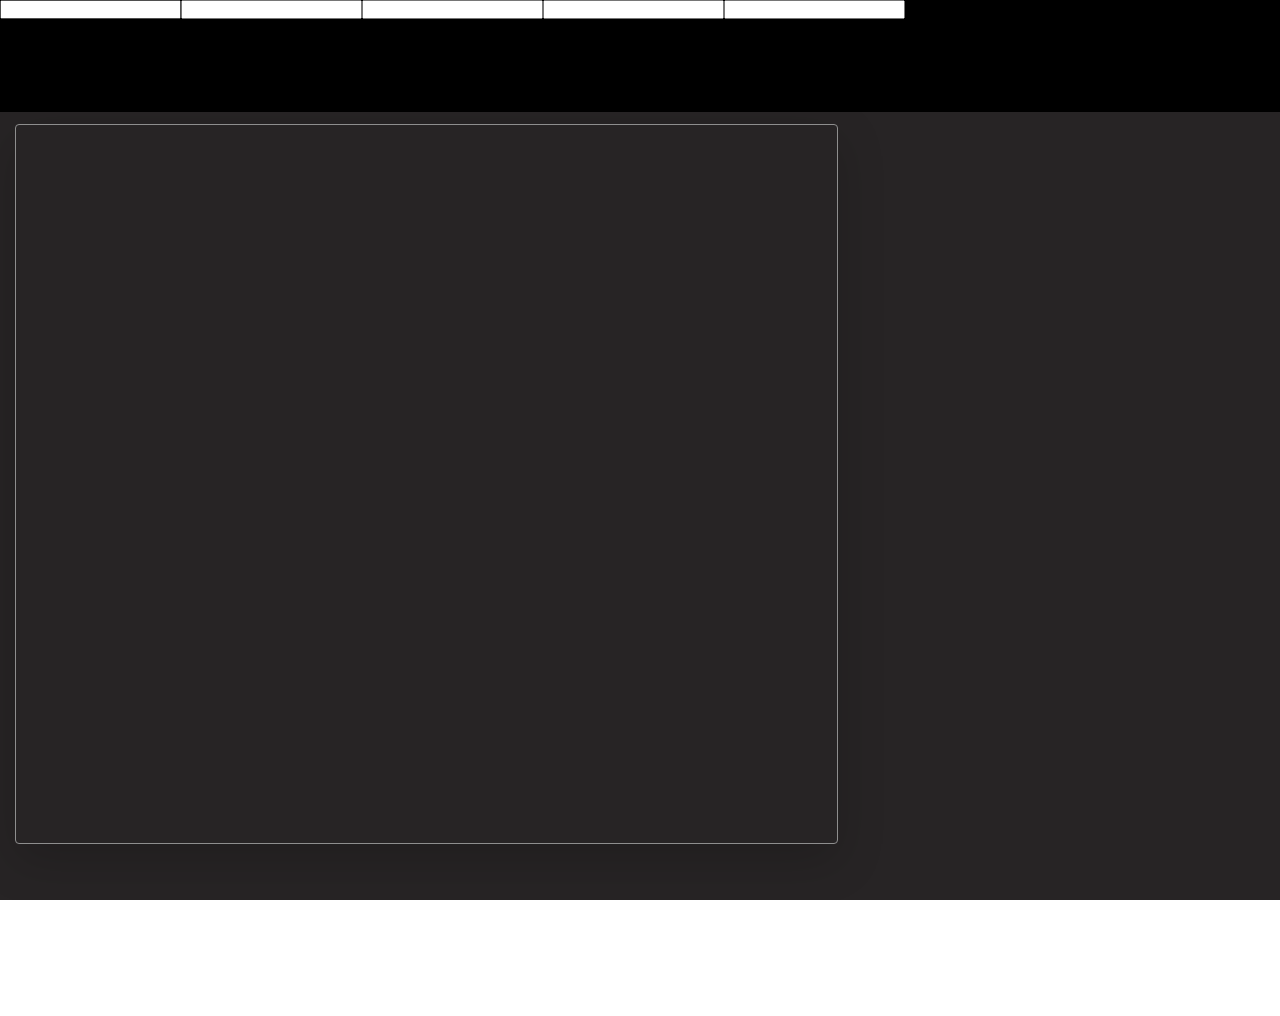
<file: index.html>
<!DOCTYPE html>
<html>
<head>
    <meta charset="utf-8">
    <link rel="apple-touch-icon" sizes="180x180" href="/apple-touch-icon.png">
    <link rel="icon" type="image/png" sizes="32x32" href="/favicon-32x32.png">
    <link rel="icon" type="image/png" sizes="16x16" href="/favicon-16x16.png">
    <link rel="manifest" href="/site.webmanifest">
    <title>3D Geological Model Viewer</title>

    <style type="text/css" media="screen">

        body,
        html {
            width: 100%;
            height: 100%;
            overflow: hidden;
        }

        * {
            padding: 0;
            margin: 0;
        }

        iframe {
            width: 100%;
            height: 100%;
            overflow: hidden;
            border: none;
        }

        top-button input {
            width: 100px;
            height: 100px;
            float: left;
        }

        top-button img {
            width: 100px;
            height: 100px;
        }

        .scrolling-wrapper {
            overflow-x: scroll;
            overflow-y: hidden;
            white-space: nowrap;
            background: black;

            .card {
                display: inline-block;
            }
        }

        .scrolling-wrapper-flexbox {
            display: flex;
            flex-wrap: nowrap;
            overflow-x: auto;
            
            .card {
                flex: 0 0 auto;
                margin-right: 3px;
            }
        }

        .card {
            border: 2px;
            width: 200px;
            height: 112px;
            background: black;
        }

        .scrolling-wrapper, .scrolling-wrapper-flexbox {
            height: 112px;
            /* margin-bottom: 20px; */
            width: 100%;
            -webkit-overflow-scrolling: touch;
            &::-webkit-scrollbar {
                display: none;
            }
        }

    </style>
</head>
<body>
    <!-- A div to contain dynamically added model screenshots that load in the lower iframe when clicked -->
    <div class="scrolling-wrapper" id="navDiv"></div>

    <script>
        var navDiv = document.getElementById("navDiv");
        var upperul = document.createElement("ul");
        upperul.id="topUl";
        var li = document.createElement("li");

        // A list of Sketchfab UIDs of models to be placed in the upper screenshot row
        var uidlist=get_uids("./uid_list.json");        
       
        upperul.appendChild(li);
        navDiv.appendChild(upperul);

        function createButton(uid) {
            var thumbnail_url;
            var btn=document.createElement("input");

            fetch('https://sketchfab.com/oembed?url=https://sketchfab.com/models/' + uid, {cache: "no-store"})
            .then(response => response.json())
            .then(data => {
                // If this UID provides a response, parse it to add the control tile and pass the UID to the viewer HTML
                if (data.html) {
                    // document.getElementById('btn1').style="background: url( " + data.thumbnail_url + " )";
                    thumbnail_url = data.thumbnail_url
                    btn.type = "button";
                    // btn.className = "top-button"
                    btn.id = uid;
                    btn.title = data.title + ' by ' + data.author_name;
                    btn.style.width = "200px";
                    btn.style.height = "112px";
                    btn.style.background = "url(" + thumbnail_url + ")";
                    btn.style.backgroundSize = "200px auto";
                    btn.onclick = function() {
                        var start = new Date().getTime();
                        document.getElementById('iframeid').src = 'viewer.html?uid=' + uid;
                    }
                    return btn;
                } else {
                    return null;
                }
            })
            .catch(error => console.error('Error:', error));
            return btn;
        }

        async function get_uids(path) {

          fetch(path, {cache: "no-store"})
            .then(response => response.json())
            .then(data => {
              if (data) {
                console.log(data.uids);
                for (var this_uid in data.uids) {
                  var newbutton=createButton(data.uids[this_uid])
                  if (newbutton != null) {
                      li.appendChild(newbutton);
                  }
                }
              }
            });
        }

    </script>
    <iframe id="iframeid" src="viewer.html?uid=f10ae804adb34facb562cacc728f8192" width=100% height=100% scrolling="no" frameborder="0" style="border:0"></iframe>
</body>
</html>
</file>
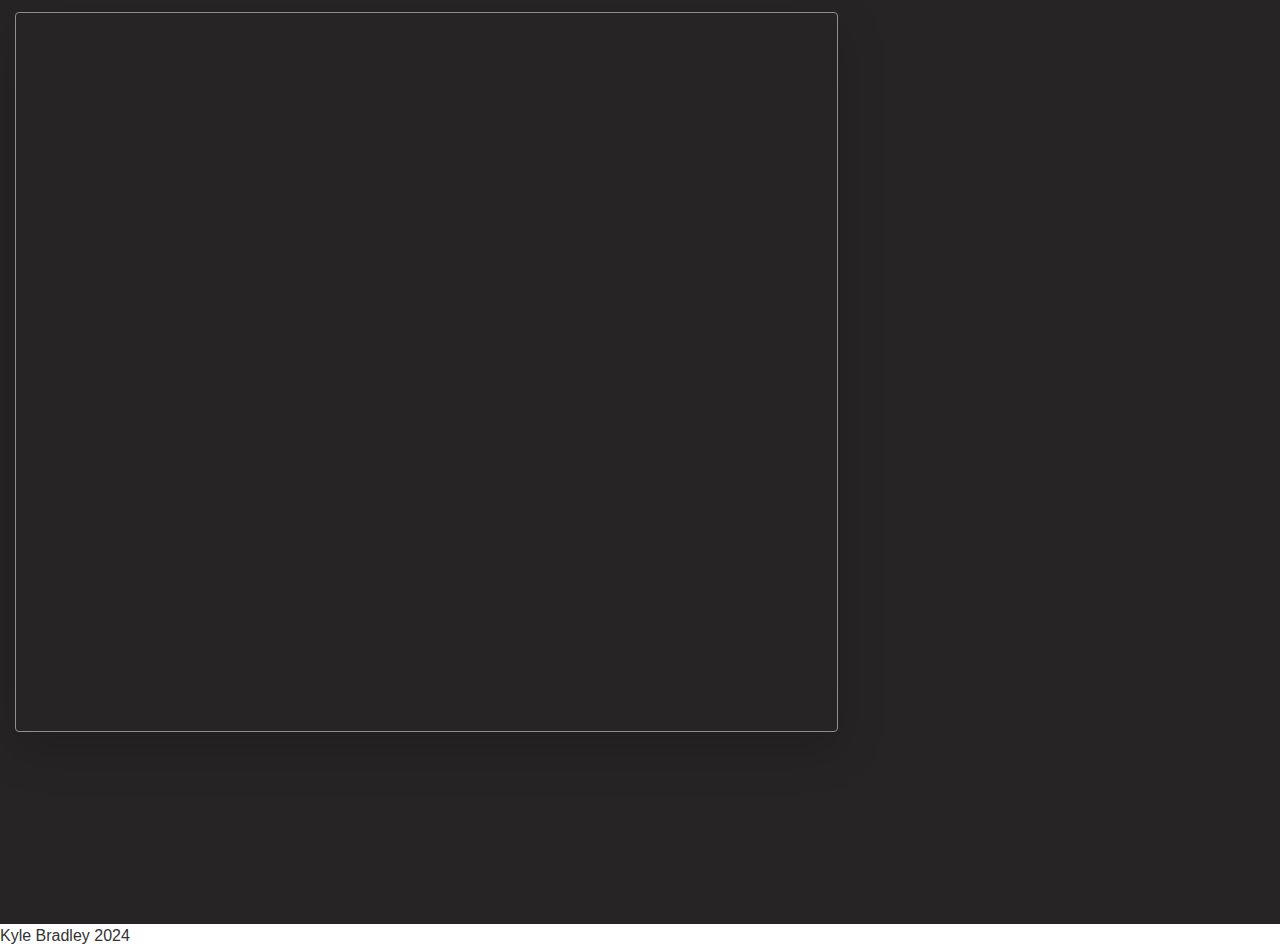
<file: viewer.html>
<head>
  
<link rel="stylesheet" href="style.css?v=123456">
  <script type="text/javascript" src="https://static.sketchfab.com/api/sketchfab-viewer-1.12.1.js"></script>
</head>

<body>
  <script>
    function getParamValue(paramName)
    {
        var url = window.location.search.substring(1); //get rid of "?" in querystring
        var qArray = url.split('&'); //get key-value pairs
        for (var i = 0; i < qArray.length; i++) 
        {
            var pArr = qArray[i].split('='); //split key and value
            if (pArr[0] == paramName) 
                return pArr[1]; //return value
        }

    }
    uid=getParamValue("uid")
    console.log("script foundFound uid" + uid)
    thisdate=Date.now();

    
  </script>
  <div class="py-2 min-height-100vh" style="min-height:100vh; background-color:#272425!important; padding-top:0; padding-bottom:0;">
    <div class="container">
      <!-- A row of two divisions, one for the 3D viewer, one for controls -->
      <div class="row">
        <div class="d-flex flex-column col-md-8 mb-3">
          <iframe id="api-frame" width="100%" height="86.5%" allowfullscreen="" mozallowfullscreen="true" webkitallowfullscreen="true" class="mb-3 rounded shadow-lg embed-responsive embed-responsive-4by3 border border-info" loading="lazy"></iframe>
        </div>
        <div class="d-flex flex-column col-md-4 mb-3 overflow-y" style="height:86.5%">
          <!-- navTree is where controls will be placed by the script -->
          <div class="navTreeTop" id="navTreeTop">
          </div>

          <div class="navTree" id="navTree">
            <!-- <div class="switch">
              <input id="cmn-toggle-1" class="cmn-toggle cmn-toggle-round"  type="checkbox">
              <label for="cmn-toggle-1"></label>
            </div> -->
          </div>

        </div>
      </div>
    </div>
  </div>
  <div><p>Kyle Bradley 2024</p></div>
</body>

<!-- <script src="geoviewer.js?v=12345"></script>   -->
<script>document.write("<script type='text/javascript' src='geoviewer.js?v=" + Date.now() + "'><\/script>");</script>
</file>
<file: style.css>
.controls > * {
  margin-right: 15px;
  margin-bottom: 15px;
}

.description {
  box-sizing: border-box;
  position: absolute;
  padding: 30px;
  top: 30px;
  right: 30px;
  width: 240px;
  background: rgba(0, 0, 0, 0.6);
  color: #ffffff;
  border-radius: 3px;
  z-index: 2;
  opacity: 0;
  pointer-events: none;
}

.description.--active {
  opacity: 1;
  pointer-events: all;
}

.description iframe,
.description img {
  max-width: 100%;
  height: auto;
}

#api-frame {
  width: 100%;
  height: 80vh;
  max-width: 100vw;
  border: 0;
  padding: 0;
  margin: 0;
}

#navTree {
  margin: 0;
  width: 100%;
  max-width: 600px;
  height: 80vh;
  overflow-y: auto;
  overflow-x: hidden;
}

* {
  box-sizing: border-box;
}

.slidecontainer {
  width: 100%; /* Width of the outside container */
}

/* The slider itself */
.slider {
  -webkit-appearance: none;  /* Override default CSS styles */
  appearance: none;
  width: 100%; /* Full-width */
  height: 20px; /* Specified height */
  background: #d3d3d3; /* Grey background */
  outline: none; /* Remove outline */
  opacity: 0.7; /* Set transparency (for mouse-over effects on hover) */
  -webkit-transition: .1s; /* 0.2 seconds transition on hover */
  transition: opacity .1s;
}

/* Mouse-over effects */
.slider:hover {
  opacity: 1; /* Fully shown on mouse-over */
}

/* The slider handle (use -webkit- (Chrome, Opera, Safari, Edge) and -moz- (Firefox) to override default look) */ 
.slider::-webkit-slider-thumb {
  -webkit-appearance: none; /* Override default look */
  appearance: none;
  width: 25px; /* Set a specific slider handle width */
  height: 25px; /* Slider handle height */
  background: #04AA6D; /* Green background */
  cursor: pointer; /* Cursor on hover */
}

.slider::-moz-range-thumb {
  width: 25px; /* Set a specific slider handle width */
  height: 25px; /* Slider handle height */
  background: #04AA6D; /* Green background */
  cursor: pointer; /* Cursor on hover */
}

.styled {
  border: 0;
  line-height: 2.5;
  padding: 0 20px;
  font-size: 1rem;
  text-align: center;
  position: relative;
  color: #fff;
  text-shadow: 1px 1px 1px #000;
  border-radius: 10px;
  background-color: rgb(0, 172, 220);
  background-image: linear-gradient(
    to top left,
    rgb(0 0 0 / 20%),
    rgb(0 0 0 / 20%) 30%,
    rgb(0 0 0 / 0%)
  );
  box-shadow:
    inset 2px 2px 3px rgb(255 255 255 / 60%),
    inset -2px -2px 3px rgb(0 0 0 / 60%);
}

.styled-fixed {
  border: 0;
  line-height: 2.5;
  padding: 0 20px;
  font-size: 1rem;
  text-align: center;
  position: relative;
  color: #fff;
  text-shadow: 1px 1px 1px #000;
  border-radius: 10px;
  background-color: rgb(0, 172, 220);
  background-image: linear-gradient(
    to top left,
    rgb(0 0 0 / 20%),
    rgb(0 0 0 / 20%) 30%,
    rgb(0 0 0 / 0%)
  );
  box-shadow:
    inset 2px 2px 3px rgb(255 255 255 / 60%),
    inset -2px -2px 3px rgb(0 0 0 / 60%);
}


.styled:hover {
  background-color: rgb(255 0 0 / 100%);
}

.styled:active {
  box-shadow:
    inset -2px -2px 3px rgb(255 255 255 / 60%),
    inset 2px 2px 3px rgb(0 0 0 / 60%);
}

/* Popup container - can be anything you want */
.popup {
  position: relative;
  display: inline-block;
  cursor: pointer;
  -webkit-user-select: none;
  -moz-user-select: none;
  -ms-user-select: none;
  user-select: none;
}

/* The actual popup */
.popup .popuptext {
  visibility: hidden;
  width: 240px;
  background-color: #555;
  color: #fff;
  text-align: center;
  border-radius: 6px;
  padding: 20px 20px 20px 20px;
  position: absolute;
  z-index: 1;
  bottom: 125%;
  left: 50%;
  margin-left: -80px;
}

/* Popup arrow */
.popup .popuptext::after {
  content: "";
  position: absolute;
  top: 100%;
  left: 50%;
  margin-left: -10px;
  margin-right: 10px;
  border-width: 5px;
  border-style: solid;
  border-color: #555 transparent transparent transparent;
}

/* Toggle this class - hide and show the popup */
.popup.show .popuptext {
  visibility: visible;
  -webkit-animation: fadeIn 1s;
  animation: fadeIn 1s;
}

/* Add animation (fade in the popup) */
@-webkit-keyframes fadeIn {
  from {opacity: 0;} 
  to {opacity: 1;}
}

@keyframes fadeIn {
  from {opacity: 0;}
  to {opacity:1 ;}
}


.container {
  display: flex;
  flex-direction: column;
  height: 80%;
}

.iframe-container {
  position: relative;
  width: 100%;
  flex: 1;
  display: flex;
}

.iframe-container > iframe {
  border: 0;
  width: 100%;
  flex: 1;
}

/* Affects the menu boxes */
li {
  padding: 1rem 1rem;
  border-style: inset;
  border-width: 0.5px;
  border-color: #6c757d4f;
  font-size: 0.875rem;
  font-weight: 600;
  display: flow-root;
}

/* This is the text for material names */
span.caret {
  margin-right: 15px;
  margin-left: 15px;
  font-weight: 600;
  font-size: 1rem !important;
  color: rgb(0, 0, 0) !important;
  padding-top: 5px;
  padding-bottom: 5px;
  display: inline-block;
}

/* This is the text for material names */
span.lcaret {
  margin-right: 15px;
  margin-left: 15px;
  font-weight: 600;
  font-size: 1rem !important;
  color: rgb(0, 0, 0) !important;
  padding-top: 5px;
  padding-bottom: 5px;
  display: inline-block;
}

.description iframe,
.description img {
  max-width: 100%;
  height: auto;
}

/* Formatting for li entries in menu - background color */
#myUL {
  margin: 0;
  padding: 0;
  background: #e7eaf1;
}

#topul {
  margin: 0;
  padding: 0;

  background: #e7eaf1;
}

/* Style the caret/arrow */
.caret {
  cursor: pointer;
  user-select: none;
  /* Prevent text selection */
}


li.nav-item.font-weight-bold.text-shadow {
  border: inherit;
  font-size: inherit;
}

li.nav-item {
  border: inherit;
  font-size: inherit;
}

/* #myUL,
li {
  text-transform: uppercase;
} */


input.cmn-toggle-round + label {
  padding: 2px;
  width: 100px;
  height: 30px;
  background-color: #dddddd;
  -webkit-border-radius: 30px;
  -moz-border-radius: 30px;
  -ms-border-radius: 30px;
  -o-border-radius: 30px;
  border-radius: 30px;
}
input.cmn-toggle-round + label:before, input.cmn-toggle-round + label:after {
  display: block;
  position: absolute;
  top: 1px;
  left: 1px;
  bottom: 1px;
  content: "";
}
input.cmn-toggle-round + label:before {
  right: 1px;
  background-color: #f1f1f1;
  -webkit-border-radius: 30px;
  -moz-border-radius: 30px;
  -ms-border-radius: 30px;
  -o-border-radius: 30px;
  border-radius: 30px;
  -webkit-transition: background 0.4s;
  -moz-transition: background 0.4s;
  -o-transition: background 0.4s;
  transition: background 0.4s;
}
input.cmn-toggle-round + label:after {
  width: 40px;
  background-color: #fff;
  -webkit-border-radius: 100%;
  -moz-border-radius: 100%;
  -ms-border-radius: 100%;
  -o-border-radius: 100%;
  border-radius: 100%;
  -webkit-box-shadow: 0 2px 5px rgba(0, 0, 0, 0.3);
  -moz-box-shadow: 0 2px 5px rgba(0, 0, 0, 0.3);
  box-shadow: 0 2px 5px rgba(0, 0, 0, 0.3);
  -webkit-transition: margin 0.4s;
  -moz-transition: margin 0.4s;
  -o-transition: margin 0.4s;
  transition: margin 0.4s;
}
input.cmn-toggle-round:checked + label:before {
  background-color: #8ce196;
}
input.cmn-toggle-round:checked + label:after {
  margin-left: 60px;
}

.cmn-toggle {
  position: absolute;
  margin-left: -9999px;
  visibility: hidden;
}
.cmn-toggle + label {
  display: block;
  position: relative;
  cursor: pointer;
  outline: none;
  -webkit-user-select: none;
  -moz-user-select: none;
  -ms-user-select: none;
  user-select: none;
}

input {
  width: 20%; /* try using some desirable value which is high enough for a 2-digit number */
  display: flex; /* to respect the specified width */
  flex-direction:row;
  float: right;
  align-items: center;
}



/* BOOTSTRAP DEPENDENCIES*/


.container {
        width: 100%;
        padding-right: 15px;
        padding-left: 15px;
        margin-right: auto;
        margin-left: auto;
      }
  
      @media (min-width: 576px) {
        .container {
          max-width: 540px;
        }
      }
  
      @media (min-width: 768px) {
        .container {
          max-width: 720px;
        }
      }
  
      @media (min-width: 992px) {
        .container {
          max-width: 960px;
        }
      }
  
      @media (min-width: 1200px) {
        .container {
          max-width: 1920px!important;
        }
      }
  
      * {
        box-sizing: border-box;
      }
  
      .container {
        display: flex;
        flex-direction: column;
        height: 100%;
      }

:root {
  --blue: #007bff;
  --indigo: #6610f2;
  --purple: #6f42c1;
  --pink: #e83e8c;
  --red: #dc3545;
  --orange: #fd7e14;
  --yellow: #ffc107;
  --green: #28a745;
  --teal: #20c997;
  --cyan: #17a2b8;
  --white: #fff;
  --gray: #6c757d;
  --gray-dark: #343a40;
  --primary: #272425;
  --secondary: #303b41;
  --success: #28a745;
  --info: #8e8e8e;
  --warning: #ffc107;
  --danger: #ad122a;
  --light: #eaeaea;
  --dark: #111;
  --breakpoint-xs: 0;
  --breakpoint-sm: 576px;
  --breakpoint-md: 768px;
  --breakpoint-lg: 992px;
  --breakpoint-xl: 1200px;
  --font-family-sans-serif: -apple-system, BlinkMacSystemFont, "Segoe UI",
    Roboto, "Helvetica Neue", Arial, "Noto Sans", sans-serif,
    "Apple Color Emoji", "Segoe UI Emoji", "Segoe UI Symbol", "Noto Color Emoji";
  --font-family-monospace: SFMono-Regular, Menlo, Monaco, Consolas,
    "Liberation Mono", "Courier New", monospace;
}
*,
*::before,
*::after {
  box-sizing: border-box;
}
html {
  font-family: sans-serif;
  line-height: 1.15;
  -webkit-text-size-adjust: 100%;
  -webkit-tap-highlight-color: rgba(0, 0, 0, 0);
}
article,
aside,
figcaption,
figure,
footer,
header,
hgroup,
main,
nav,
section {
  display: block;
}
body {
  margin: 0;
  font-family: Arial, Helvetica, sans-serif;
  font-size: 1rem;
  font-weight: 200;
  line-height: 1.5;
  color: #333;
  text-align: left;
  background-color: white;
}
[tabindex="-1"]:focus {
  outline: 0 !important;
}
hr {
  box-sizing: content-box;
  height: 0;
  overflow: visible;
}
h1,
h2,
h3,
h4,
h5,
h6 {
  margin-top: 0;
  margin-bottom: 0.75rem;
}
p {
  margin-top: 0;
  margin-bottom: 1rem;
}
abbr[title],
abbr[data-original-title] {
  text-decoration: underline;
  -webkit-text-decoration: underline dotted;
  text-decoration: underline dotted;
  cursor: help;
  border-bottom: 0;
  text-decoration-skip-ink: none;
}
address {
  margin-bottom: 1rem;
  font-style: normal;
  line-height: inherit;
}
ol,
ul,
dl {
  margin-top: 0;
  margin-bottom: 1rem;
}
ol ol,
ul ul,
ol ul,
ul ol {
  margin-bottom: 0;
}
dt {
  font-weight: 700;
}
dd {
  margin-bottom: 0.5rem;
  margin-left: 0;
}
blockquote {
  margin: 0 0 1rem;
}
b,
strong {
  font-weight: bolder;
}
small {
  font-size: 80%;
}
sub,
sup {
  position: relative;
  font-size: 75%;
  line-height: 0;
  vertical-align: baseline;
}
sub {
  bottom: -0.25em;
}
sup {
  top: -0.5em;
}
a {
  color: #096a90;
  text-decoration: none;
  background-color: transparent;
}
a:hover {
  color: #053548;
  text-decoration: underline;
}
a:not([href]):not([tabindex]) {
  color: inherit;
  text-decoration: none;
}
a:not([href]):not([tabindex]):hover,
a:not([href]):not([tabindex]):focus {
  color: inherit;
  text-decoration: none;
}
a:not([href]):not([tabindex]):focus {
  outline: 0;
}
pre,
code,
kbd,
samp {
  font-family: SFMono-Regular, Menlo, Monaco, Consolas, "Liberation Mono",
    "Courier New", monospace;
  font-size: 1em;
}
pre {
  margin-top: 0;
  margin-bottom: 1rem;
  overflow: auto;
}
figure {
  margin: 0 0 1rem;
}
img {
  vertical-align: middle;
  border-style: none;
}
svg {
  overflow: hidden;
  vertical-align: middle;
}
table {
  border-collapse: collapse;
}
caption {
  padding-top: 0.75rem;
  padding-bottom: 0.75rem;
  color: #6c757d;
  text-align: left;
  caption-side: bottom;
}
th {
  text-align: inherit;
}
label {
  display: inline-block;
  margin-bottom: 0.5rem;
}
button {
  border-radius: 0;
}
button:focus {
  outline: 1px dotted;
  outline: 5px auto -webkit-focus-ring-color;
}
input,
button,
select,
optgroup,
textarea {
  margin: 0;
  font-family: inherit;
  font-size: inherit;
  line-height: inherit;
}
button,
input {
  overflow: visible;
}
button,
select {
  text-transform: none;
}
select {
  word-wrap: normal;
}
button,
[type="button"],
[type="reset"],
[type="submit"] {
  -webkit-appearance: button;
}
button:not(:disabled),
[type="button"]:not(:disabled),
[type="reset"]:not(:disabled),
[type="submit"]:not(:disabled) {
  cursor: pointer;
}
button::-moz-focus-inner,
[type="button"]::-moz-focus-inner,
[type="reset"]::-moz-focus-inner,
[type="submit"]::-moz-focus-inner {
  padding: 0;
  border-style: none;
}
input[type="radio"],
input[type="checkbox"] {
  box-sizing: border-box;
  padding: 0;
}
input[type="date"],
input[type="time"],
input[type="datetime-local"],
input[type="month"] {
  -webkit-appearance: listbox;
}
textarea {
  overflow: auto;
  resize: vertical;
}
fieldset {
  min-width: 0;
  padding: 0;
  margin: 0;
  border: 0;
}
legend {
  display: block;
  width: 100%;
  max-width: 100%;
  padding: 0;
  margin-bottom: 0.5rem;
  font-size: 1.5rem;
  line-height: inherit;
  color: inherit;
  white-space: normal;
}
@media (max-width: 1200px) {
  legend {
    font-size: calc(1.275rem + 0.3vw);
  }
}
progress {
  vertical-align: baseline;
}
[type="number"]::-webkit-inner-spin-button,
[type="number"]::-webkit-outer-spin-button {
  height: auto;
}
[type="search"] {
  outline-offset: -2px;
  -webkit-appearance: none;
}
[type="search"]::-webkit-search-decoration {
  -webkit-appearance: none;
}
::-webkit-file-upload-button {
  font: inherit;
  -webkit-appearance: button;
}
output {
  display: inline-block;
}
summary {
  display: list-item;
  cursor: pointer;
}
template {
  display: none;
}
[hidden] {
  display: none !important;
}
h1,
h2,
h3,
h4,
h5,
h6,
.h1,
.h2,
.h3,
.h4,
.h5,
.h6 {
  margin-bottom: 0.75rem;
  font-family: Arial, Helvetica, sans-serif;
  font-weight: 200;
  line-height: 1.2;
}
h1,
.h1 {
  font-size: 2.5rem;
}
@media (max-width: 1200px) {
  h1,
  .h1 {
    font-size: calc(1.375rem + 1.5vw);
  }
}
h2,
.h2 {
  font-size: 2rem;
}
@media (max-width: 1200px) {
  h2,
  .h2 {
    font-size: calc(1.325rem + 0.9vw);
  }
}
h3,
.h3 {
  font-size: 1.75rem;
}
@media (max-width: 1200px) {
  h3,
  .h3 {
    font-size: calc(1.3rem + 0.6vw);
  }
}
h4,
.h4 {
  font-size: 1.5rem;
}
@media (max-width: 1200px) {
  h4,
  .h4 {
    font-size: calc(1.275rem + 0.3vw);
  }
}
h5,
.h5 {
  font-size: 1.25rem;
}
h6,
.h6 {
  font-size: 1rem;
}
.lead {
  font-size: 1.3rem;
  font-weight: 300;
}
@media (max-width: 1200px) {
  .lead {
    font-size: calc(1.255rem + 0.06vw);
  }
}
.display-1 {
  font-size: 6rem;
  font-weight: 300;
  line-height: 1.2;
}
@media (max-width: 1200px) {
  .display-1 {
    font-size: calc(1.725rem + 5.7vw);
  }
}
.display-2 {
  font-size: 5.5rem;
  font-weight: 300;
  line-height: 1.2;
}
@media (max-width: 1200px) {
  .display-2 {
    font-size: calc(1.675rem + 5.1vw);
  }
}
.display-3 {
  font-size: 4.5rem;
  font-weight: 300;
  line-height: 1.2;
}
@media (max-width: 1200px) {
  .display-3 {
    font-size: calc(1.575rem + 3.9vw);
  }
}
.display-4 {
  font-size: 3.5rem;
  font-weight: 300;
  line-height: 1.2;
}
@media (max-width: 1200px) {
  .display-4 {
    font-size: calc(1.475rem + 2.7vw);
  }
}
hr {
  margin-top: 1.5rem;
  margin-bottom: 1.5rem;
  border: 0;
  border-top: 1px solid rgba(0, 0, 0, 0.1);
}
small,
.small {
  font-size: 80%;
  font-weight: 200;
}
mark,
.mark {
  padding: 0.2em;
  background-color: #fcf8e3;
}
.list-unstyled {
  padding-left: 0;
  list-style: none;
}
.list-inline {
  padding-left: 0;
  list-style: none;
}
.list-inline-item {
  display: inline-block;
}
.list-inline-item:not(:last-child) {
  margin-right: 0.5rem;
}
.initialism {
  font-size: 90%;
  text-transform: uppercase;
}
.blockquote {
  margin-bottom: 1.5rem;
  font-size: 1.25rem;
}
.blockquote-footer {
  display: block;
  font-size: 80%;
  color: #6c757d;
}
.blockquote-footer::before {
  content: "\2014\00A0";
}
.img-fluid {
  max-width: 100%;
  height: auto;
}
.img-thumbnail {
  padding: 0.25rem;
  background-color: white;
  border: 1px solid #dee2e6;
  border-radius: 0.25rem;
  box-shadow: 0 1px 2px rgba(0, 0, 0, 0.075);
  max-width: 100%;
  height: auto;
}
.figure {
  display: inline-block;
}
.figure-img {
  margin-bottom: 0.75rem;
  line-height: 1;
}
.figure-caption {
  font-size: 90%;
  color: #6c757d;
}
code {
  font-size: 87.5%;
  color: #e83e8c;
  word-break: break-word;
}
a > code {
  color: inherit;
}
kbd {
  padding: 0.2rem 0.4rem;
  font-size: 87.5%;
  color: #fff;
  background-color: #212529;
  border-radius: 0.2rem;
  box-shadow: inset 0 -0.1rem 0 rgba(0, 0, 0, 0.25);
}
kbd kbd {
  padding: 0;
  font-size: 100%;
  font-weight: 700;
  box-shadow: none;
}
pre {
  display: block;
  font-size: 87.5%;
  color: #212529;
}
pre code {
  font-size: inherit;
  color: inherit;
  word-break: normal;
}
.pre-scrollable {
  max-height: 340px;
  overflow-y: scroll;
}
.container {
  width: 100%;
  padding-right: 15px;
  padding-left: 15px;
  margin-right: auto;
  margin-left: auto;
}
@media (min-width: 576px) {
  .container {
    max-width: 540px;
  }
}
@media (min-width: 768px) {
  .container {
    max-width: 720px;
  }
}
@media (min-width: 992px) {
  .container {
    max-width: 960px;
  }
}
@media (min-width: 1200px) {
  .container {
    max-width: 1140px;
  }
}
.container-fluid {
  width: 100%;
  padding-right: 15px;
  padding-left: 15px;
  margin-right: auto;
  margin-left: auto;
}
.row {
  display: flex;
  flex-wrap: wrap;
  margin-right: -15px;
  margin-left: -15px;
}
.no-gutters {
  margin-right: 0;
  margin-left: 0;
}
.no-gutters > .col,
.no-gutters > [class*="col-"] {
  padding-right: 0;
  padding-left: 0;
}
.col-1,
.col-2,
.col-3,
.col-4,
.col-5,
.col-6,
.col-7,
.col-8,
.col-9,
.col-10,
.col-11,
.col-12,
.col,
.col-auto,
.col-sm-1,
.col-sm-2,
.col-sm-3,
.col-sm-4,
.col-sm-5,
.col-sm-6,
.col-sm-7,
.col-sm-8,
.col-sm-9,
.col-sm-10,
.col-sm-11,
.col-sm-12,
.col-sm,
.col-sm-auto,
.col-md-1,
.col-md-2,
.col-md-3,
.col-md-4,
.col-md-5,
.col-md-6,
.col-md-7,
.col-md-8,
.col-md-9,
.col-md-10,
.col-md-11,
.col-md-12,
.col-md,
.col-md-auto,
.col-lg-1,
.col-lg-2,
.col-lg-3,
.col-lg-4,
.col-lg-5,
.col-lg-6,
.col-lg-7,
.col-lg-8,
.col-lg-9,
.col-lg-10,
.col-lg-11,
.col-lg-12,
.col-lg,
.col-lg-auto,
.col-xl-1,
.col-xl-2,
.col-xl-3,
.col-xl-4,
.col-xl-5,
.col-xl-6,
.col-xl-7,
.col-xl-8,
.col-xl-9,
.col-xl-10,
.col-xl-11,
.col-xl-12,
.col-xl,
.col-xl-auto {
  position: relative;
  width: 100%;
  padding-right: 15px;
  padding-left: 15px;
}
.col {
  flex-basis: 0;
  flex-grow: 1;
  max-width: 100%;
}
.col-auto {
  flex: 0 0 auto;
  width: auto;
  max-width: 100%;
}
.col-1 {
  flex: 0 0 8.33333%;
  max-width: 8.33333%;
}
.col-2 {
  flex: 0 0 16.66667%;
  max-width: 16.66667%;
}
.col-3 {
  flex: 0 0 25%;
  max-width: 25%;
}
.col-4 {
  flex: 0 0 33.33333%;
  max-width: 33.33333%;
}
.col-5 {
  flex: 0 0 41.66667%;
  max-width: 41.66667%;
}
.col-6 {
  flex: 0 0 50%;
  max-width: 50%;
}
.col-7 {
  flex: 0 0 58.33333%;
  max-width: 58.33333%;
}
.col-8 {
  flex: 0 0 66.66667%;
  max-width: 66.66667%;
}
.col-9 {
  flex: 0 0 75%;
  max-width: 75%;
}
.col-10 {
  flex: 0 0 83.33333%;
  max-width: 83.33333%;
}
.col-11 {
  flex: 0 0 91.66667%;
  max-width: 91.66667%;
}
.col-12 {
  flex: 0 0 100%;
  max-width: 100%;
}
.order-first {
  order: -1;
}
.order-last {
  order: 13;
}
.order-0 {
  order: 0;
}
.order-1 {
  order: 1;
}
.order-2 {
  order: 2;
}
.order-3 {
  order: 3;
}
.order-4 {
  order: 4;
}
.order-5 {
  order: 5;
}
.order-6 {
  order: 6;
}
.order-7 {
  order: 7;
}
.order-8 {
  order: 8;
}
.order-9 {
  order: 9;
}
.order-10 {
  order: 10;
}
.order-11 {
  order: 11;
}
.order-12 {
  order: 12;
}
.offset-1 {
  margin-left: 8.33333%;
}
.offset-2 {
  margin-left: 16.66667%;
}
.offset-3 {
  margin-left: 25%;
}
.offset-4 {
  margin-left: 33.33333%;
}
.offset-5 {
  margin-left: 41.66667%;
}
.offset-6 {
  margin-left: 50%;
}
.offset-7 {
  margin-left: 58.33333%;
}
.offset-8 {
  margin-left: 66.66667%;
}
.offset-9 {
  margin-left: 75%;
}
.offset-10 {
  margin-left: 83.33333%;
}
.offset-11 {
  margin-left: 91.66667%;
}
@media (min-width: 576px) {
  .col-sm {
    flex-basis: 0;
    flex-grow: 1;
    max-width: 100%;
  }
  .col-sm-auto {
    flex: 0 0 auto;
    width: auto;
    max-width: 100%;
  }
  .col-sm-1 {
    flex: 0 0 8.33333%;
    max-width: 8.33333%;
  }
  .col-sm-2 {
    flex: 0 0 16.66667%;
    max-width: 16.66667%;
  }
  .col-sm-3 {
    flex: 0 0 25%;
    max-width: 25%;
  }
  .col-sm-4 {
    flex: 0 0 33.33333%;
    max-width: 33.33333%;
  }
  .col-sm-5 {
    flex: 0 0 41.66667%;
    max-width: 41.66667%;
  }
  .col-sm-6 {
    flex: 0 0 50%;
    max-width: 50%;
  }
  .col-sm-7 {
    flex: 0 0 58.33333%;
    max-width: 58.33333%;
  }
  .col-sm-8 {
    flex: 0 0 66.66667%;
    max-width: 66.66667%;
  }
  .col-sm-9 {
    flex: 0 0 75%;
    max-width: 75%;
  }
  .col-sm-10 {
    flex: 0 0 83.33333%;
    max-width: 83.33333%;
  }
  .col-sm-11 {
    flex: 0 0 91.66667%;
    max-width: 91.66667%;
  }
  .col-sm-12 {
    flex: 0 0 100%;
    max-width: 100%;
  }
  .order-sm-first {
    order: -1;
  }
  .order-sm-last {
    order: 13;
  }
  .order-sm-0 {
    order: 0;
  }
  .order-sm-1 {
    order: 1;
  }
  .order-sm-2 {
    order: 2;
  }
  .order-sm-3 {
    order: 3;
  }
  .order-sm-4 {
    order: 4;
  }
  .order-sm-5 {
    order: 5;
  }
  .order-sm-6 {
    order: 6;
  }
  .order-sm-7 {
    order: 7;
  }
  .order-sm-8 {
    order: 8;
  }
  .order-sm-9 {
    order: 9;
  }
  .order-sm-10 {
    order: 10;
  }
  .order-sm-11 {
    order: 11;
  }
  .order-sm-12 {
    order: 12;
  }
  .offset-sm-0 {
    margin-left: 0;
  }
  .offset-sm-1 {
    margin-left: 8.33333%;
  }
  .offset-sm-2 {
    margin-left: 16.66667%;
  }
  .offset-sm-3 {
    margin-left: 25%;
  }
  .offset-sm-4 {
    margin-left: 33.33333%;
  }
  .offset-sm-5 {
    margin-left: 41.66667%;
  }
  .offset-sm-6 {
    margin-left: 50%;
  }
  .offset-sm-7 {
    margin-left: 58.33333%;
  }
  .offset-sm-8 {
    margin-left: 66.66667%;
  }
  .offset-sm-9 {
    margin-left: 75%;
  }
  .offset-sm-10 {
    margin-left: 83.33333%;
  }
  .offset-sm-11 {
    margin-left: 91.66667%;
  }
}
@media (min-width: 768px) {
  .col-md {
    flex-basis: 0;
    flex-grow: 1;
    max-width: 100%;
  }
  .col-md-auto {
    flex: 0 0 auto;
    width: auto;
    max-width: 100%;
  }
  .col-md-1 {
    flex: 0 0 8.33333%;
    max-width: 8.33333%;
  }
  .col-md-2 {
    flex: 0 0 16.66667%;
    max-width: 16.66667%;
  }
  .col-md-3 {
    flex: 0 0 25%;
    max-width: 25%;
  }
  .col-md-4 {
    flex: 0 0 33.33333%;
    max-width: 33.33333%;
  }
  .col-md-5 {
    flex: 0 0 41.66667%;
    max-width: 41.66667%;
  }
  .col-md-6 {
    flex: 0 0 50%;
    max-width: 50%;
  }
  .col-md-7 {
    flex: 0 0 58.33333%;
    max-width: 58.33333%;
  }
  .col-md-8 {
    flex: 0 0 66.66667%;
    max-width: 66.66667%;
  }
  .col-md-9 {
    flex: 0 0 75%;
    max-width: 75%;
  }
  .col-md-10 {
    flex: 0 0 83.33333%;
    max-width: 83.33333%;
  }
  .col-md-11 {
    flex: 0 0 91.66667%;
    max-width: 91.66667%;
  }
  .col-md-12 {
    flex: 0 0 100%;
    max-width: 100%;
  }
  .order-md-first {
    order: -1;
  }
  .order-md-last {
    order: 13;
  }
  .order-md-0 {
    order: 0;
  }
  .order-md-1 {
    order: 1;
  }
  .order-md-2 {
    order: 2;
  }
  .order-md-3 {
    order: 3;
  }
  .order-md-4 {
    order: 4;
  }
  .order-md-5 {
    order: 5;
  }
  .order-md-6 {
    order: 6;
  }
  .order-md-7 {
    order: 7;
  }
  .order-md-8 {
    order: 8;
  }
  .order-md-9 {
    order: 9;
  }
  .order-md-10 {
    order: 10;
  }
  .order-md-11 {
    order: 11;
  }
  .order-md-12 {
    order: 12;
  }
  .offset-md-0 {
    margin-left: 0;
  }
  .offset-md-1 {
    margin-left: 8.33333%;
  }
  .offset-md-2 {
    margin-left: 16.66667%;
  }
  .offset-md-3 {
    margin-left: 25%;
  }
  .offset-md-4 {
    margin-left: 33.33333%;
  }
  .offset-md-5 {
    margin-left: 41.66667%;
  }
  .offset-md-6 {
    margin-left: 50%;
  }
  .offset-md-7 {
    margin-left: 58.33333%;
  }
  .offset-md-8 {
    margin-left: 66.66667%;
  }
  .offset-md-9 {
    margin-left: 75%;
  }
  .offset-md-10 {
    margin-left: 83.33333%;
  }
  .offset-md-11 {
    margin-left: 91.66667%;
  }
}
@media (min-width: 992px) {
  .col-lg {
    flex-basis: 0;
    flex-grow: 1;
    max-width: 100%;
  }
  .col-lg-auto {
    flex: 0 0 auto;
    width: auto;
    max-width: 100%;
  }
  .col-lg-1 {
    flex: 0 0 8.33333%;
    max-width: 8.33333%;
  }
  .col-lg-2 {
    flex: 0 0 16.66667%;
    max-width: 16.66667%;
  }
  .col-lg-3 {
    flex: 0 0 25%;
    max-width: 25%;
  }
  .col-lg-4 {
    flex: 0 0 33.33333%;
    max-width: 33.33333%;
  }
  .col-lg-5 {
    flex: 0 0 41.66667%;
    max-width: 41.66667%;
  }
  .col-lg-6 {
    flex: 0 0 50%;
    max-width: 50%;
  }
  .col-lg-7 {
    flex: 0 0 58.33333%;
    max-width: 58.33333%;
  }
  .col-lg-8 {
    flex: 0 0 66.66667%;
    max-width: 66.66667%;
  }
  .col-lg-9 {
    flex: 0 0 75%;
    max-width: 75%;
  }
  .col-lg-10 {
    flex: 0 0 83.33333%;
    max-width: 83.33333%;
  }
  .col-lg-11 {
    flex: 0 0 91.66667%;
    max-width: 91.66667%;
  }
  .col-lg-12 {
    flex: 0 0 100%;
    max-width: 100%;
  }
  .order-lg-first {
    order: -1;
  }
  .order-lg-last {
    order: 13;
  }
  .order-lg-0 {
    order: 0;
  }
  .order-lg-1 {
    order: 1;
  }
  .order-lg-2 {
    order: 2;
  }
  .order-lg-3 {
    order: 3;
  }
  .order-lg-4 {
    order: 4;
  }
  .order-lg-5 {
    order: 5;
  }
  .order-lg-6 {
    order: 6;
  }
  .order-lg-7 {
    order: 7;
  }
  .order-lg-8 {
    order: 8;
  }
  .order-lg-9 {
    order: 9;
  }
  .order-lg-10 {
    order: 10;
  }
  .order-lg-11 {
    order: 11;
  }
  .order-lg-12 {
    order: 12;
  }
  .offset-lg-0 {
    margin-left: 0;
  }
  .offset-lg-1 {
    margin-left: 8.33333%;
  }
  .offset-lg-2 {
    margin-left: 16.66667%;
  }
  .offset-lg-3 {
    margin-left: 25%;
  }
  .offset-lg-4 {
    margin-left: 33.33333%;
  }
  .offset-lg-5 {
    margin-left: 41.66667%;
  }
  .offset-lg-6 {
    margin-left: 50%;
  }
  .offset-lg-7 {
    margin-left: 58.33333%;
  }
  .offset-lg-8 {
    margin-left: 66.66667%;
  }
  .offset-lg-9 {
    margin-left: 75%;
  }
  .offset-lg-10 {
    margin-left: 83.33333%;
  }
  .offset-lg-11 {
    margin-left: 91.66667%;
  }
}
@media (min-width: 1200px) {
  .col-xl {
    flex-basis: 0;
    flex-grow: 1;
    max-width: 100%;
  }
  .col-xl-auto {
    flex: 0 0 auto;
    width: auto;
    max-width: 100%;
  }
  .col-xl-1 {
    flex: 0 0 8.33333%;
    max-width: 8.33333%;
  }
  .col-xl-2 {
    flex: 0 0 16.66667%;
    max-width: 16.66667%;
  }
  .col-xl-3 {
    flex: 0 0 25%;
    max-width: 25%;
  }
  .col-xl-4 {
    flex: 0 0 33.33333%;
    max-width: 33.33333%;
  }
  .col-xl-5 {
    flex: 0 0 41.66667%;
    max-width: 41.66667%;
  }
  .col-xl-6 {
    flex: 0 0 50%;
    max-width: 50%;
  }
  .col-xl-7 {
    flex: 0 0 58.33333%;
    max-width: 58.33333%;
  }
  .col-xl-8 {
    flex: 0 0 66.66667%;
    max-width: 66.66667%;
  }
  .col-xl-9 {
    flex: 0 0 75%;
    max-width: 75%;
  }
  .col-xl-10 {
    flex: 0 0 83.33333%;
    max-width: 83.33333%;
  }
  .col-xl-11 {
    flex: 0 0 91.66667%;
    max-width: 91.66667%;
  }
  .col-xl-12 {
    flex: 0 0 100%;
    max-width: 100%;
  }
  .order-xl-first {
    order: -1;
  }
  .order-xl-last {
    order: 13;
  }
  .order-xl-0 {
    order: 0;
  }
  .order-xl-1 {
    order: 1;
  }
  .order-xl-2 {
    order: 2;
  }
  .order-xl-3 {
    order: 3;
  }
  .order-xl-4 {
    order: 4;
  }
  .order-xl-5 {
    order: 5;
  }
  .order-xl-6 {
    order: 6;
  }
  .order-xl-7 {
    order: 7;
  }
  .order-xl-8 {
    order: 8;
  }
  .order-xl-9 {
    order: 9;
  }
  .order-xl-10 {
    order: 10;
  }
  .order-xl-11 {
    order: 11;
  }
  .order-xl-12 {
    order: 12;
  }
  .offset-xl-0 {
    margin-left: 0;
  }
  .offset-xl-1 {
    margin-left: 8.33333%;
  }
  .offset-xl-2 {
    margin-left: 16.66667%;
  }
  .offset-xl-3 {
    margin-left: 25%;
  }
  .offset-xl-4 {
    margin-left: 33.33333%;
  }
  .offset-xl-5 {
    margin-left: 41.66667%;
  }
  .offset-xl-6 {
    margin-left: 50%;
  }
  .offset-xl-7 {
    margin-left: 58.33333%;
  }
  .offset-xl-8 {
    margin-left: 66.66667%;
  }
  .offset-xl-9 {
    margin-left: 75%;
  }
  .offset-xl-10 {
    margin-left: 83.33333%;
  }
  .offset-xl-11 {
    margin-left: 91.66667%;
  }
}
.table {
  width: 100%;
  margin-bottom: 1.5rem;
  color: #333;
}
.table th,
.table td {
  padding: 0.75rem;
  vertical-align: top;
  border-top: 1px solid #dee2e6;
}
.table thead th {
  vertical-align: bottom;
  border-bottom: 2px solid #dee2e6;
}
.table tbody + tbody {
  border-top: 2px solid #dee2e6;
}
.table-sm th,
.table-sm td {
  padding: 0.3rem;
}
.table-bordered {
  border: 1px solid #dee2e6;
}
.table-bordered th,
.table-bordered td {
  border: 1px solid #dee2e6;
}
.table-bordered thead th,
.table-bordered thead td {
  border-bottom-width: 2px;
}
.table-borderless th,
.table-borderless td,
.table-borderless thead th,
.table-borderless tbody + tbody {
  border: 0;
}
.table-striped tbody tr:nth-of-type(odd) {
  background-color: rgba(0, 0, 0, 0.05);
}
.table-hover tbody tr:hover {
  color: #333;
  background-color: rgba(0, 0, 0, 0.075);
}
.table-primary,
.table-primary > th,
.table-primary > td {
  background-color: #c3c2c2;
}
.table-primary th,
.table-primary td,
.table-primary thead th,
.table-primary tbody + tbody {
  border-color: #8f8d8e;
}
.table-hover .table-primary:hover {
  background-color: #b6b5b5;
}
.table-hover .table-primary:hover > td,
.table-hover .table-primary:hover > th {
  background-color: #b6b5b5;
}
.table-secondary,
.table-secondary > th,
.table-secondary > td {
  background-color: #c5c8ca;
}
.table-secondary th,
.table-secondary td,
.table-secondary thead th,
.table-secondary tbody + tbody {
  border-color: #93999c;
}
.table-hover .table-secondary:hover {
  background-color: #b8bbbe;
}
.table-hover .table-secondary:hover > td,
.table-hover .table-secondary:hover > th {
  background-color: #b8bbbe;
}
.table-success,
.table-success > th,
.table-success > td {
  background-color: #c3e6cb;
}
.table-success th,
.table-success td,
.table-success thead th,
.table-success tbody + tbody {
  border-color: #8fd19e;
}
.table-hover .table-success:hover {
  background-color: #b1dfbb;
}
.table-hover .table-success:hover > td,
.table-hover .table-success:hover > th {
  background-color: #b1dfbb;
}
.table-info,
.table-info > th,
.table-info > td {
  background-color: #dfdfdf;
}
.table-info th,
.table-info td,
.table-info thead th,
.table-info tbody + tbody {
  border-color: #c4c4c4;
}
.table-hover .table-info:hover {
  background-color: #d2d2d2;
}
.table-hover .table-info:hover > td,
.table-hover .table-info:hover > th {
  background-color: #d2d2d2;
}
.table-warning,
.table-warning > th,
.table-warning > td {
  background-color: #ffeeba;
}
.table-warning th,
.table-warning td,
.table-warning thead th,
.table-warning tbody + tbody {
  border-color: #ffdf7e;
}
.table-hover .table-warning:hover {
  background-color: #ffe8a1;
}
.table-hover .table-warning:hover > td,
.table-hover .table-warning:hover > th {
  background-color: #ffe8a1;
}
.table-danger,
.table-danger > th,
.table-danger > td {
  background-color: #e8bdc3;
}
.table-danger th,
.table-danger td,
.table-danger thead th,
.table-danger tbody + tbody {
  border-color: #d48490;
}
.table-hover .table-danger:hover {
  background-color: #e1aab2;
}
.table-hover .table-danger:hover > td,
.table-hover .table-danger:hover > th {
  background-color: #e1aab2;
}
.table-light,
.table-light > th,
.table-light > td {
  background-color: #f9f9f9;
}
.table-light th,
.table-light td,
.table-light thead th,
.table-light tbody + tbody {
  border-color: #f4f4f4;
}
.table-hover .table-light:hover {
  background-color: #ececec;
}
.table-hover .table-light:hover > td,
.table-hover .table-light:hover > th {
  background-color: #ececec;
}
.table-dark,
.table-dark > th,
.table-dark > td {
  background-color: #bcbcbc;
}
.table-dark th,
.table-dark td,
.table-dark thead th,
.table-dark tbody + tbody {
  border-color: #838383;
}
.table-hover .table-dark:hover {
  background-color: #afafaf;
}
.table-hover .table-dark:hover > td,
.table-hover .table-dark:hover > th {
  background-color: #afafaf;
}
.table-active,
.table-active > th,
.table-active > td {
  background-color: rgba(0, 0, 0, 0.075);
}
.table-hover .table-active:hover {
  background-color: rgba(0, 0, 0, 0.075);
}
.table-hover .table-active:hover > td,
.table-hover .table-active:hover > th {
  background-color: rgba(0, 0, 0, 0.075);
}
.table .thead-dark th {
  color: #fff;
  background-color: #343a40;
  border-color: #454d55;
}
.table .thead-light th {
  color: #495057;
  background-color: #e9ecef;
  border-color: #dee2e6;
}
.table-dark {
  color: #fff;
  background-color: #343a40;
}
.table-dark th,
.table-dark td,
.table-dark thead th {
  border-color: #454d55;
}
.table-dark.table-bordered {
  border: 0;
}
.table-dark.table-striped tbody tr:nth-of-type(odd) {
  background-color: rgba(255, 255, 255, 0.05);
}
.table-dark.table-hover tbody tr:hover {
  color: #fff;
  background-color: rgba(255, 255, 255, 0.075);
}
@media (max-width: 575.98px) {
  .table-responsive-sm {
    display: block;
    width: 100%;
    overflow-x: auto;
    -webkit-overflow-scrolling: touch;
  }
  .table-responsive-sm > .table-bordered {
    border: 0;
  }
}
@media (max-width: 767.98px) {
  .table-responsive-md {
    display: block;
    width: 100%;
    overflow-x: auto;
    -webkit-overflow-scrolling: touch;
  }
  .table-responsive-md > .table-bordered {
    border: 0;
  }
}
@media (max-width: 991.98px) {
  .table-responsive-lg {
    display: block;
    width: 100%;
    overflow-x: auto;
    -webkit-overflow-scrolling: touch;
  }
  .table-responsive-lg > .table-bordered {
    border: 0;
  }
}
@media (max-width: 1199.98px) {
  .table-responsive-xl {
    display: block;
    width: 100%;
    overflow-x: auto;
    -webkit-overflow-scrolling: touch;
  }
  .table-responsive-xl > .table-bordered {
    border: 0;
  }
}
.table-responsive {
  display: block;
  width: 100%;
  overflow-x: auto;
  -webkit-overflow-scrolling: touch;
}
.table-responsive > .table-bordered {
  border: 0;
}
.form-control {
  display: block;
  width: 100%;
  height: calc(1.5em + 0.75rem + 2px);
  padding: 0.375rem 0.75rem;
  font-size: 1rem;
  font-weight: 200;
  line-height: 1.5;
  color: #495057;
  background-color: #fff;
  background-clip: padding-box;
  border: 1px solid #ced4da;
  border-radius: 0.25rem;
  box-shadow: inset 0 1px 1px rgba(0, 0, 0, 0.075);
  transition: border-color 0.15s ease-in-out, box-shadow 0.15s ease-in-out;
}
@media (prefers-reduced-motion: reduce) {
  .form-control {
    transition: none;
  }
}
.form-control::-ms-expand {
  background-color: transparent;
  border: 0;
}
.form-control:focus {
  color: #495057;
  background-color: #fff;
  border-color: #696164;
  outline: 0;
  box-shadow: inset 0 1px 1px rgba(0, 0, 0, 0.075),
    0 0 0 0.2rem rgba(39, 36, 37, 0.25);
}
.form-control::-webkit-input-placeholder {
  color: #6c757d;
  opacity: 1;
}
.form-control:-ms-input-placeholder {
  color: #6c757d;
  opacity: 1;
}
.form-control::-ms-input-placeholder {
  color: #6c757d;
  opacity: 1;
}
.form-control::placeholder {
  color: #6c757d;
  opacity: 1;
}
.form-control:disabled,
.form-control[readonly] {
  background-color: #e9ecef;
  opacity: 1;
}
select.form-control:focus::-ms-value {
  color: #495057;
  background-color: #fff;
}
.form-control-file,
.form-control-range {
  display: block;
  width: 100%;
}
.col-form-label {
  padding-top: calc(0.375rem + 1px);
  padding-bottom: calc(0.375rem + 1px);
  margin-bottom: 0;
  font-size: inherit;
  line-height: 1.5;
}
.col-form-label-lg {
  padding-top: calc(0.5rem + 1px);
  padding-bottom: calc(0.5rem + 1px);
  font-size: 1.25rem;
  line-height: 1.5;
}
.col-form-label-sm {
  padding-top: calc(0.25rem + 1px);
  padding-bottom: calc(0.25rem + 1px);
  font-size: 0.875rem;
  line-height: 1.5;
}
.form-control-plaintext {
  display: block;
  width: 100%;
  padding-top: 0.375rem;
  padding-bottom: 0.375rem;
  margin-bottom: 0;
  line-height: 1.5;
  color: #333;
  background-color: transparent;
  border: solid transparent;
  border-width: 1px 0;
}
.form-control-plaintext.form-control-sm,
.form-control-plaintext.form-control-lg {
  padding-right: 0;
  padding-left: 0;
}
.form-control-sm {
  height: calc(1.5em + 0.5rem + 2px);
  padding: 0.25rem 0.5rem;
  font-size: 0.875rem;
  line-height: 1.5;
  border-radius: 0.2rem;
}
.form-control-lg {
  height: calc(1.5em + 1rem + 2px);
  padding: 0.5rem 1rem;
  font-size: 1.25rem;
  line-height: 1.5;
  border-radius: 0.3rem;
}
select.form-control[size],
select.form-control[multiple] {
  height: auto;
}
textarea.form-control {
  height: auto;
}
.form-group {
  margin-bottom: 1rem;
}
.form-text {
  display: block;
  margin-top: 0.25rem;
}
.form-row {
  display: flex;
  flex-wrap: wrap;
  margin-right: -5px;
  margin-left: -5px;
}
.form-row > .col,
.form-row > [class*="col-"] {
  padding-right: 5px;
  padding-left: 5px;
}
.form-check {
  position: relative;
  display: block;
  padding-left: 1.25rem;
}
.form-check-input {
  position: absolute;
  margin-top: 0.3rem;
  margin-left: -1.25rem;
}
.form-check-input:disabled ~ .form-check-label {
  color: #6c757d;
}
.form-check-label {
  margin-bottom: 0;
}
.form-check-inline {
  display: inline-flex;
  align-items: center;
  padding-left: 0;
  margin-right: 0.75rem;
}
.form-check-inline .form-check-input {
  position: static;
  margin-top: 0;
  margin-right: 0.3125rem;
  margin-left: 0;
}
.valid-feedback {
  display: none;
  width: 100%;
  margin-top: 0.25rem;
  font-size: 80%;
  color: #28a745;
}
.valid-tooltip {
  position: absolute;
  top: 100%;
  z-index: 5;
  display: none;
  max-width: 100%;
  padding: 0.25rem 0.5rem;
  margin-top: 0.1rem;
  font-size: 0.875rem;
  line-height: 1.5;
  color: #fff;
  background-color: rgba(40, 167, 69, 0.9);
  border-radius: 0.25rem;
}
.was-validated .form-control:valid,
.form-control.is-valid {
  border-color: #28a745;
  padding-right: calc(1.5em + 0.75rem);
  background-image: url("data:image/svg+xml,%3csvg xmlns='http://www.w3.org/2000/svg' viewBox='0 0 8 8'%3e%3cpath fill='%2328a745' d='M2.3 6.73L.6 4.53c-.4-1.04.46-1.4 1.1-.8l1.1 1.4 3.4-3.8c.6-.63 1.6-.27 1.2.7l-4 4.6c-.43.5-.8.4-1.1.1z'/%3e%3c/svg%3e");
  background-repeat: no-repeat;
  background-position: center right calc(0.375em + 0.1875rem);
  background-size: calc(0.75em + 0.375rem) calc(0.75em + 0.375rem);
}
.was-validated .form-control:valid:focus,
.form-control.is-valid:focus {
  border-color: #28a745;
  box-shadow: 0 0 0 0.2rem rgba(40, 167, 69, 0.25);
}
.was-validated .form-control:valid ~ .valid-feedback,
.was-validated .form-control:valid ~ .valid-tooltip,
.form-control.is-valid ~ .valid-feedback,
.form-control.is-valid ~ .valid-tooltip {
  display: block;
}
.was-validated textarea.form-control:valid,
textarea.form-control.is-valid {
  padding-right: calc(1.5em + 0.75rem);
  background-position: top calc(0.375em + 0.1875rem) right
    calc(0.375em + 0.1875rem);
}
.was-validated .custom-select:valid,
.custom-select.is-valid {
  border-color: #28a745;
  padding-right: calc((1em + 0.75rem) * 3 / 4 + 1.75rem);
  background: url("data:image/svg+xml,%3csvg xmlns='http://www.w3.org/2000/svg' viewBox='0 0 4 5'%3e%3cpath fill='%23343a40' d='M2 0L0 2h4zm0 5L0 3h4z'/%3e%3c/svg%3e")
      no-repeat right 0.75rem center/8px 10px,
    url("data:image/svg+xml,%3csvg xmlns='http://www.w3.org/2000/svg' viewBox='0 0 8 8'%3e%3cpath fill='%2328a745' d='M2.3 6.73L.6 4.53c-.4-1.04.46-1.4 1.1-.8l1.1 1.4 3.4-3.8c.6-.63 1.6-.27 1.2.7l-4 4.6c-.43.5-.8.4-1.1.1z'/%3e%3c/svg%3e")
      #fff no-repeat center right 1.75rem / calc(0.75em + 0.375rem)
      calc(0.75em + 0.375rem);
}
.was-validated .custom-select:valid:focus,
.custom-select.is-valid:focus {
  border-color: #28a745;
  box-shadow: 0 0 0 0.2rem rgba(40, 167, 69, 0.25);
}
.was-validated .custom-select:valid ~ .valid-feedback,
.was-validated .custom-select:valid ~ .valid-tooltip,
.custom-select.is-valid ~ .valid-feedback,
.custom-select.is-valid ~ .valid-tooltip {
  display: block;
}
.was-validated .form-control-file:valid ~ .valid-feedback,
.was-validated .form-control-file:valid ~ .valid-tooltip,
.form-control-file.is-valid ~ .valid-feedback,
.form-control-file.is-valid ~ .valid-tooltip {
  display: block;
}
.was-validated .form-check-input:valid ~ .form-check-label,
.form-check-input.is-valid ~ .form-check-label {
  color: #28a745;
}
.was-validated .form-check-input:valid ~ .valid-feedback,
.was-validated .form-check-input:valid ~ .valid-tooltip,
.form-check-input.is-valid ~ .valid-feedback,
.form-check-input.is-valid ~ .valid-tooltip {
  display: block;
}
.was-validated .custom-control-input:valid ~ .custom-control-label,
.custom-control-input.is-valid ~ .custom-control-label {
  color: #28a745;
}
.was-validated .custom-control-input:valid ~ .custom-control-label::before,
.custom-control-input.is-valid ~ .custom-control-label::before {
  border-color: #28a745;
}
.was-validated .custom-control-input:valid ~ .valid-feedback,
.was-validated .custom-control-input:valid ~ .valid-tooltip,
.custom-control-input.is-valid ~ .valid-feedback,
.custom-control-input.is-valid ~ .valid-tooltip {
  display: block;
}
.was-validated
  .custom-control-input:valid:checked
  ~ .custom-control-label::before,
.custom-control-input.is-valid:checked ~ .custom-control-label::before {
  border-color: #34ce57;
  background-color: #34ce57;
}
.was-validated
  .custom-control-input:valid:focus
  ~ .custom-control-label::before,
.custom-control-input.is-valid:focus ~ .custom-control-label::before {
  box-shadow: 0 0 0 0.2rem rgba(40, 167, 69, 0.25);
}
.was-validated
  .custom-control-input:valid:focus:not(:checked)
  ~ .custom-control-label::before,
.custom-control-input.is-valid:focus:not(:checked)
  ~ .custom-control-label::before {
  border-color: #28a745;
}
.was-validated .custom-file-input:valid ~ .custom-file-label,
.custom-file-input.is-valid ~ .custom-file-label {
  border-color: #28a745;
}
.was-validated .custom-file-input:valid ~ .valid-feedback,
.was-validated .custom-file-input:valid ~ .valid-tooltip,
.custom-file-input.is-valid ~ .valid-feedback,
.custom-file-input.is-valid ~ .valid-tooltip {
  display: block;
}
.was-validated .custom-file-input:valid:focus ~ .custom-file-label,
.custom-file-input.is-valid:focus ~ .custom-file-label {
  border-color: #28a745;
  box-shadow: 0 0 0 0.2rem rgba(40, 167, 69, 0.25);
}
.invalid-feedback {
  display: none;
  width: 100%;
  margin-top: 0.25rem;
  font-size: 80%;
  color: #ad122a;
}
.invalid-tooltip {
  position: absolute;
  top: 100%;
  z-index: 5;
  display: none;
  max-width: 100%;
  padding: 0.25rem 0.5rem;
  margin-top: 0.1rem;
  font-size: 0.875rem;
  line-height: 1.5;
  color: #fff;
  background-color: rgba(173, 18, 42, 0.9);
  border-radius: 0.25rem;
}
.was-validated .form-control:invalid,
.form-control.is-invalid {
  border-color: #ad122a;
  padding-right: calc(1.5em + 0.75rem);
  background-image: url("data:image/svg+xml,%3csvg xmlns='http://www.w3.org/2000/svg' fill='%23ad122a' viewBox='-2 -2 7 7'%3e%3cpath stroke='%23ad122a' d='M0 0l3 3m0-3L0 3'/%3e%3ccircle r='.5'/%3e%3ccircle cx='3' r='.5'/%3e%3ccircle cy='3' r='.5'/%3e%3ccircle cx='3' cy='3' r='.5'/%3e%3c/svg%3E");
  background-repeat: no-repeat;
  background-position: center right calc(0.375em + 0.1875rem);
  background-size: calc(0.75em + 0.375rem) calc(0.75em + 0.375rem);
}
.was-validated .form-control:invalid:focus,
.form-control.is-invalid:focus {
  border-color: #ad122a;
  box-shadow: 0 0 0 0.2rem rgba(173, 18, 42, 0.25);
}
.was-validated .form-control:invalid ~ .invalid-feedback,
.was-validated .form-control:invalid ~ .invalid-tooltip,
.form-control.is-invalid ~ .invalid-feedback,
.form-control.is-invalid ~ .invalid-tooltip {
  display: block;
}
.was-validated textarea.form-control:invalid,
textarea.form-control.is-invalid {
  padding-right: calc(1.5em + 0.75rem);
  background-position: top calc(0.375em + 0.1875rem) right
    calc(0.375em + 0.1875rem);
}
.was-validated .custom-select:invalid,
.custom-select.is-invalid {
  border-color: #ad122a;
  padding-right: calc((1em + 0.75rem) * 3 / 4 + 1.75rem);
  background: url("data:image/svg+xml,%3csvg xmlns='http://www.w3.org/2000/svg' viewBox='0 0 4 5'%3e%3cpath fill='%23343a40' d='M2 0L0 2h4zm0 5L0 3h4z'/%3e%3c/svg%3e")
      no-repeat right 0.75rem center/8px 10px,
    url("data:image/svg+xml,%3csvg xmlns='http://www.w3.org/2000/svg' fill='%23ad122a' viewBox='-2 -2 7 7'%3e%3cpath stroke='%23ad122a' d='M0 0l3 3m0-3L0 3'/%3e%3ccircle r='.5'/%3e%3ccircle cx='3' r='.5'/%3e%3ccircle cy='3' r='.5'/%3e%3ccircle cx='3' cy='3' r='.5'/%3e%3c/svg%3E")
      #fff no-repeat center right 1.75rem / calc(0.75em + 0.375rem)
      calc(0.75em + 0.375rem);
}
.was-validated .custom-select:invalid:focus,
.custom-select.is-invalid:focus {
  border-color: #ad122a;
  box-shadow: 0 0 0 0.2rem rgba(173, 18, 42, 0.25);
}
.was-validated .custom-select:invalid ~ .invalid-feedback,
.was-validated .custom-select:invalid ~ .invalid-tooltip,
.custom-select.is-invalid ~ .invalid-feedback,
.custom-select.is-invalid ~ .invalid-tooltip {
  display: block;
}
.was-validated .form-control-file:invalid ~ .invalid-feedback,
.was-validated .form-control-file:invalid ~ .invalid-tooltip,
.form-control-file.is-invalid ~ .invalid-feedback,
.form-control-file.is-invalid ~ .invalid-tooltip {
  display: block;
}
.was-validated .form-check-input:invalid ~ .form-check-label,
.form-check-input.is-invalid ~ .form-check-label {
  color: #ad122a;
}
.was-validated .form-check-input:invalid ~ .invalid-feedback,
.was-validated .form-check-input:invalid ~ .invalid-tooltip,
.form-check-input.is-invalid ~ .invalid-feedback,
.form-check-input.is-invalid ~ .invalid-tooltip {
  display: block;
}
.was-validated .custom-control-input:invalid ~ .custom-control-label,
.custom-control-input.is-invalid ~ .custom-control-label {
  color: #ad122a;
}
.was-validated .custom-control-input:invalid ~ .custom-control-label::before,
.custom-control-input.is-invalid ~ .custom-control-label::before {
  border-color: #ad122a;
}
.was-validated .custom-control-input:invalid ~ .invalid-feedback,
.was-validated .custom-control-input:invalid ~ .invalid-tooltip,
.custom-control-input.is-invalid ~ .invalid-feedback,
.custom-control-input.is-invalid ~ .invalid-tooltip {
  display: block;
}
.was-validated
  .custom-control-input:invalid:checked
  ~ .custom-control-label::before,
.custom-control-input.is-invalid:checked ~ .custom-control-label::before {
  border-color: #db1735;
  background-color: #db1735;
}
.was-validated
  .custom-control-input:invalid:focus
  ~ .custom-control-label::before,
.custom-control-input.is-invalid:focus ~ .custom-control-label::before {
  box-shadow: 0 0 0 0.2rem rgba(173, 18, 42, 0.25);
}
.was-validated
  .custom-control-input:invalid:focus:not(:checked)
  ~ .custom-control-label::before,
.custom-control-input.is-invalid:focus:not(:checked)
  ~ .custom-control-label::before {
  border-color: #ad122a;
}
.was-validated .custom-file-input:invalid ~ .custom-file-label,
.custom-file-input.is-invalid ~ .custom-file-label {
  border-color: #ad122a;
}
.was-validated .custom-file-input:invalid ~ .invalid-feedback,
.was-validated .custom-file-input:invalid ~ .invalid-tooltip,
.custom-file-input.is-invalid ~ .invalid-feedback,
.custom-file-input.is-invalid ~ .invalid-tooltip {
  display: block;
}
.was-validated .custom-file-input:invalid:focus ~ .custom-file-label,
.custom-file-input.is-invalid:focus ~ .custom-file-label {
  border-color: #ad122a;
  box-shadow: 0 0 0 0.2rem rgba(173, 18, 42, 0.25);
}
.form-inline {
  display: flex;
  flex-flow: row wrap;
  align-items: center;
}
.form-inline .form-check {
  width: 100%;
}
@media (min-width: 576px) {
  .form-inline label {
    display: flex;
    align-items: center;
    justify-content: center;
    margin-bottom: 0;
  }
  .form-inline .form-group {
    display: flex;
    flex: 0 0 auto;
    flex-flow: row wrap;
    align-items: center;
    margin-bottom: 0;
  }
  .form-inline .form-control {
    display: inline-block;
    width: auto;
    vertical-align: middle;
  }
  .form-inline .form-control-plaintext {
    display: inline-block;
  }
  .form-inline .input-group,
  .form-inline .custom-select {
    width: auto;
  }
  .form-inline .form-check {
    display: flex;
    align-items: center;
    justify-content: center;
    width: auto;
    padding-left: 0;
  }
  .form-inline .form-check-input {
    position: relative;
    flex-shrink: 0;
    margin-top: 0;
    margin-right: 0.25rem;
    margin-left: 0;
  }
  .form-inline .custom-control {
    align-items: center;
    justify-content: center;
  }
  .form-inline .custom-control-label {
    margin-bottom: 0;
  }
}
.btn {
  display: inline-block;
  font-weight: 200;
  color: #333;
  text-align: center;
  vertical-align: middle;
  -webkit-user-select: none;
  -moz-user-select: none;
  -ms-user-select: none;
  user-select: none;
  background-color: transparent;
  border: 1px solid transparent;
  padding: 0.375rem 0.75rem;
  font-size: 1rem;
  line-height: 1.5;
  border-radius: 0.25rem;
  transition: color 0.15s ease-in-out, background-color 0.15s ease-in-out,
    border-color 0.15s ease-in-out, box-shadow 0.15s ease-in-out;
}
@media (prefers-reduced-motion: reduce) {
  .btn {
    transition: none;
  }
}
.btn:hover {
  color: #333;
  text-decoration: none;
}
.btn:focus,
.btn.focus {
  outline: 0;
  box-shadow: 0 0 0 0.2rem rgba(39, 36, 37, 0.25);
}
.btn.disabled,
.btn:disabled {
  opacity: 0.65;
  box-shadow: none;
}
.btn:not(:disabled):not(.disabled):active,
.btn:not(:disabled):not(.disabled).active {
  box-shadow: inset 0 3px 5px rgba(0, 0, 0, 0.125);
}
.btn:not(:disabled):not(.disabled):active:focus,
.btn:not(:disabled):not(.disabled).active:focus {
  box-shadow: 0 0 0 0.2rem rgba(39, 36, 37, 0.25),
    inset 0 3px 5px rgba(0, 0, 0, 0.125);
}
a.btn.disabled,
fieldset:disabled a.btn {
  pointer-events: none;
}
.btn-primary {
  color: #fff;
  background-color: #272425;
  border-color: #272425;
  box-shadow: inset 0 1px 0 rgba(255, 255, 255, 0.15),
    0 1px 1px rgba(0, 0, 0, 0.075);
}
.btn-primary:hover {
  color: #fff;
  background-color: #131212;
  border-color: #0c0c0c;
}
.btn-primary:focus,
.btn-primary.focus {
  box-shadow: inset 0 1px 0 rgba(255, 255, 255, 0.15),
    0 1px 1px rgba(0, 0, 0, 0.075), 0 0 0 0.2rem rgba(71, 69, 70, 0.5);
}
.btn-primary.disabled,
.btn-primary:disabled {
  color: #fff;
  background-color: #272425;
  border-color: #272425;
}
.btn-primary:not(:disabled):not(.disabled):active,
.btn-primary:not(:disabled):not(.disabled).active,
.show > .btn-primary.dropdown-toggle {
  color: #fff;
  background-color: #0c0c0c;
  border-color: #060506;
}
.btn-primary:not(:disabled):not(.disabled):active:focus,
.btn-primary:not(:disabled):not(.disabled).active:focus,
.show > .btn-primary.dropdown-toggle:focus {
  box-shadow: inset 0 3px 5px rgba(0, 0, 0, 0.125),
    0 0 0 0.2rem rgba(71, 69, 70, 0.5);
}
.btn-secondary {
  color: #fff;
  background-color: #303b41;
  border-color: #303b41;
  box-shadow: inset 0 1px 0 rgba(255, 255, 255, 0.15),
    0 1px 1px rgba(0, 0, 0, 0.075);
}
.btn-secondary:hover {
  color: #fff;
  background-color: #20272b;
  border-color: #1a2024;
}
.btn-secondary:focus,
.btn-secondary.focus {
  box-shadow: inset 0 1px 0 rgba(255, 255, 255, 0.15),
    0 1px 1px rgba(0, 0, 0, 0.075), 0 0 0 0.2rem rgba(79, 88, 94, 0.5);
}
.btn-secondary.disabled,
.btn-secondary:disabled {
  color: #fff;
  background-color: #303b41;
  border-color: #303b41;
}
.btn-secondary:not(:disabled):not(.disabled):active,
.btn-secondary:not(:disabled):not(.disabled).active,
.show > .btn-secondary.dropdown-toggle {
  color: #fff;
  background-color: #1a2024;
  border-color: #151a1c;
}
.btn-secondary:not(:disabled):not(.disabled):active:focus,
.btn-secondary:not(:disabled):not(.disabled).active:focus,
.show > .btn-secondary.dropdown-toggle:focus {
  box-shadow: inset 0 3px 5px rgba(0, 0, 0, 0.125),
    0 0 0 0.2rem rgba(79, 88, 94, 0.5);
}
.btn-success {
  color: #fff;
  background-color: #28a745;
  border-color: #28a745;
  box-shadow: inset 0 1px 0 rgba(255, 255, 255, 0.15),
    0 1px 1px rgba(0, 0, 0, 0.075);
}
.btn-success:hover {
  color: #fff;
  background-color: #218838;
  border-color: #1e7e34;
}
.btn-success:focus,
.btn-success.focus {
  box-shadow: inset 0 1px 0 rgba(255, 255, 255, 0.15),
    0 1px 1px rgba(0, 0, 0, 0.075), 0 0 0 0.2rem rgba(72, 180, 97, 0.5);
}
.btn-success.disabled,
.btn-success:disabled {
  color: #fff;
  background-color: #28a745;
  border-color: #28a745;
}
.btn-success:not(:disabled):not(.disabled):active,
.btn-success:not(:disabled):not(.disabled).active,
.show > .btn-success.dropdown-toggle {
  color: #fff;
  background-color: #1e7e34;
  border-color: #1c7430;
}
.btn-success:not(:disabled):not(.disabled):active:focus,
.btn-success:not(:disabled):not(.disabled).active:focus,
.show > .btn-success.dropdown-toggle:focus {
  box-shadow: inset 0 3px 5px rgba(0, 0, 0, 0.125),
    0 0 0 0.2rem rgba(72, 180, 97, 0.5);
}
.btn-info {
  color: #fff;
  background-color: #8e8e8e;
  border-color: #8e8e8e;
  box-shadow: inset 0 1px 0 rgba(255, 255, 255, 0.15),
    0 1px 1px rgba(0, 0, 0, 0.075);
}
.btn-info:hover {
  color: #fff;
  background-color: #7b7b7b;
  border-color: #757575;
}
.btn-info:focus,
.btn-info.focus {
  box-shadow: inset 0 1px 0 rgba(255, 255, 255, 0.15),
    0 1px 1px rgba(0, 0, 0, 0.075), 0 0 0 0.2rem rgba(159, 159, 159, 0.5);
}
.btn-info.disabled,
.btn-info:disabled {
  color: #fff;
  background-color: #8e8e8e;
  border-color: #8e8e8e;
}
.btn-info:not(:disabled):not(.disabled):active,
.btn-info:not(:disabled):not(.disabled).active,
.show > .btn-info.dropdown-toggle {
  color: #fff;
  background-color: #757575;
  border-color: #6e6e6e;
}
.btn-info:not(:disabled):not(.disabled):active:focus,
.btn-info:not(:disabled):not(.disabled).active:focus,
.show > .btn-info.dropdown-toggle:focus {
  box-shadow: inset 0 3px 5px rgba(0, 0, 0, 0.125),
    0 0 0 0.2rem rgba(159, 159, 159, 0.5);
}
.btn-warning {
  color: #212529;
  background-color: #ffc107;
  border-color: #ffc107;
  box-shadow: inset 0 1px 0 rgba(255, 255, 255, 0.15),
    0 1px 1px rgba(0, 0, 0, 0.075);
}
.btn-warning:hover {
  color: #212529;
  background-color: #e0a800;
  border-color: #d39e00;
}
.btn-warning:focus,
.btn-warning.focus {
  box-shadow: inset 0 1px 0 rgba(255, 255, 255, 0.15),
    0 1px 1px rgba(0, 0, 0, 0.075), 0 0 0 0.2rem rgba(222, 170, 12, 0.5);
}
.btn-warning.disabled,
.btn-warning:disabled {
  color: #212529;
  background-color: #ffc107;
  border-color: #ffc107;
}
.btn-warning:not(:disabled):not(.disabled):active,
.btn-warning:not(:disabled):not(.disabled).active,
.show > .btn-warning.dropdown-toggle {
  color: #212529;
  background-color: #d39e00;
  border-color: #c69500;
}
.btn-warning:not(:disabled):not(.disabled):active:focus,
.btn-warning:not(:disabled):not(.disabled).active:focus,
.show > .btn-warning.dropdown-toggle:focus {
  box-shadow: inset 0 3px 5px rgba(0, 0, 0, 0.125),
    0 0 0 0.2rem rgba(222, 170, 12, 0.5);
}
.btn-danger {
  color: #fff;
  background-color: #ad122a;
  border-color: #ad122a;
  box-shadow: inset 0 1px 0 rgba(255, 255, 255, 0.15),
    0 1px 1px rgba(0, 0, 0, 0.075);
}
.btn-danger:hover {
  color: #fff;
  background-color: #8a0e22;
  border-color: #7f0d1f;
}
.btn-danger:focus,
.btn-danger.focus {
  box-shadow: inset 0 1px 0 rgba(255, 255, 255, 0.15),
    0 1px 1px rgba(0, 0, 0, 0.075), 0 0 0 0.2rem rgba(185, 54, 74, 0.5);
}
.btn-danger.disabled,
.btn-danger:disabled {
  color: #fff;
  background-color: #ad122a;
  border-color: #ad122a;
}
.btn-danger:not(:disabled):not(.disabled):active,
.btn-danger:not(:disabled):not(.disabled).active,
.show > .btn-danger.dropdown-toggle {
  color: #fff;
  background-color: #7f0d1f;
  border-color: #730c1c;
}
.btn-danger:not(:disabled):not(.disabled):active:focus,
.btn-danger:not(:disabled):not(.disabled).active:focus,
.show > .btn-danger.dropdown-toggle:focus {
  box-shadow: inset 0 3px 5px rgba(0, 0, 0, 0.125),
    0 0 0 0.2rem rgba(185, 54, 74, 0.5);
}
.btn-light {
  color: #212529;
  background-color: #eaeaea;
  border-color: #eaeaea;
  box-shadow: inset 0 1px 0 rgba(255, 255, 255, 0.15),
    0 1px 1px rgba(0, 0, 0, 0.075);
}
.btn-light:hover {
  color: #212529;
  background-color: #d7d7d7;
  border-color: #d1d1d1;
}
.btn-light:focus,
.btn-light.focus {
  box-shadow: inset 0 1px 0 rgba(255, 255, 255, 0.15),
    0 1px 1px rgba(0, 0, 0, 0.075), 0 0 0 0.2rem rgba(204, 204, 205, 0.5);
}
.btn-light.disabled,
.btn-light:disabled {
  color: #212529;
  background-color: #eaeaea;
  border-color: #eaeaea;
}
.btn-light:not(:disabled):not(.disabled):active,
.btn-light:not(:disabled):not(.disabled).active,
.show > .btn-light.dropdown-toggle {
  color: #212529;
  background-color: #d1d1d1;
  border-color: #cacaca;
}
.btn-light:not(:disabled):not(.disabled):active:focus,
.btn-light:not(:disabled):not(.disabled).active:focus,
.show > .btn-light.dropdown-toggle:focus {
  box-shadow: inset 0 3px 5px rgba(0, 0, 0, 0.125),
    0 0 0 0.2rem rgba(204, 204, 205, 0.5);
}
.btn-dark {
  color: #fff;
  background-color: #111;
  border-color: #111;
  box-shadow: inset 0 1px 0 rgba(255, 255, 255, 0.15),
    0 1px 1px rgba(0, 0, 0, 0.075);
}
.btn-dark:hover {
  color: #fff;
  background-color: black;
  border-color: black;
}
.btn-dark:focus,
.btn-dark.focus {
  box-shadow: inset 0 1px 0 rgba(255, 255, 255, 0.15),
    0 1px 1px rgba(0, 0, 0, 0.075), 0 0 0 0.2rem rgba(53, 53, 53, 0.5);
}
.btn-dark.disabled,
.btn-dark:disabled {
  color: #fff;
  background-color: #111;
  border-color: #111;
}
.btn-dark:not(:disabled):not(.disabled):active,
.btn-dark:not(:disabled):not(.disabled).active,
.show > .btn-dark.dropdown-toggle {
  color: #fff;
  background-color: black;
  border-color: black;
}
.btn-dark:not(:disabled):not(.disabled):active:focus,
.btn-dark:not(:disabled):not(.disabled).active:focus,
.show > .btn-dark.dropdown-toggle:focus {
  box-shadow: inset 0 3px 5px rgba(0, 0, 0, 0.125),
    0 0 0 0.2rem rgba(53, 53, 53, 0.5);
}
.btn-outline-primary {
  color: #272425;
  border-color: #272425;
}
.btn-outline-primary:hover {
  color: #fff;
  background-color: #272425;
  border-color: #272425;
}
.btn-outline-primary:focus,
.btn-outline-primary.focus {
  box-shadow: 0 0 0 0.2rem rgba(39, 36, 37, 0.5);
}
.btn-outline-primary.disabled,
.btn-outline-primary:disabled {
  color: #272425;
  background-color: transparent;
}
.btn-outline-primary:not(:disabled):not(.disabled):active,
.btn-outline-primary:not(:disabled):not(.disabled).active,
.show > .btn-outline-primary.dropdown-toggle {
  color: #fff;
  background-color: #272425;
  border-color: #272425;
}
.btn-outline-primary:not(:disabled):not(.disabled):active:focus,
.btn-outline-primary:not(:disabled):not(.disabled).active:focus,
.show > .btn-outline-primary.dropdown-toggle:focus {
  box-shadow: inset 0 3px 5px rgba(0, 0, 0, 0.125),
    0 0 0 0.2rem rgba(39, 36, 37, 0.5);
}
.btn-outline-secondary {
  color: #303b41;
  border-color: #303b41;
}
.btn-outline-secondary:hover {
  color: #fff;
  background-color: #303b41;
  border-color: #303b41;
}
.btn-outline-secondary:focus,
.btn-outline-secondary.focus {
  box-shadow: 0 0 0 0.2rem rgba(48, 59, 65, 0.5);
}
.btn-outline-secondary.disabled,
.btn-outline-secondary:disabled {
  color: #303b41;
  background-color: transparent;
}
.btn-outline-secondary:not(:disabled):not(.disabled):active,
.btn-outline-secondary:not(:disabled):not(.disabled).active,
.show > .btn-outline-secondary.dropdown-toggle {
  color: #fff;
  background-color: #303b41;
  border-color: #303b41;
}
.btn-outline-secondary:not(:disabled):not(.disabled):active:focus,
.btn-outline-secondary:not(:disabled):not(.disabled).active:focus,
.show > .btn-outline-secondary.dropdown-toggle:focus {
  box-shadow: inset 0 3px 5px rgba(0, 0, 0, 0.125),
    0 0 0 0.2rem rgba(48, 59, 65, 0.5);
}
.btn-outline-success {
  color: #28a745;
  border-color: #28a745;
}
.btn-outline-success:hover {
  color: #fff;
  background-color: #28a745;
  border-color: #28a745;
}
.btn-outline-success:focus,
.btn-outline-success.focus {
  box-shadow: 0 0 0 0.2rem rgba(40, 167, 69, 0.5);
}
.btn-outline-success.disabled,
.btn-outline-success:disabled {
  color: #28a745;
  background-color: transparent;
}
.btn-outline-success:not(:disabled):not(.disabled):active,
.btn-outline-success:not(:disabled):not(.disabled).active,
.show > .btn-outline-success.dropdown-toggle {
  color: #fff;
  background-color: #28a745;
  border-color: #28a745;
}
.btn-outline-success:not(:disabled):not(.disabled):active:focus,
.btn-outline-success:not(:disabled):not(.disabled).active:focus,
.show > .btn-outline-success.dropdown-toggle:focus {
  box-shadow: inset 0 3px 5px rgba(0, 0, 0, 0.125),
    0 0 0 0.2rem rgba(40, 167, 69, 0.5);
}
.btn-outline-info {
  color: #8e8e8e;
  border-color: #8e8e8e;
}
.btn-outline-info:hover {
  color: #fff;
  background-color: #8e8e8e;
  border-color: #8e8e8e;
}
.btn-outline-info:focus,
.btn-outline-info.focus {
  box-shadow: 0 0 0 0.2rem rgba(142, 142, 142, 0.5);
}
.btn-outline-info.disabled,
.btn-outline-info:disabled {
  color: #8e8e8e;
  background-color: transparent;
}
.btn-outline-info:not(:disabled):not(.disabled):active,
.btn-outline-info:not(:disabled):not(.disabled).active,
.show > .btn-outline-info.dropdown-toggle {
  color: #fff;
  background-color: #8e8e8e;
  border-color: #8e8e8e;
}
.btn-outline-info:not(:disabled):not(.disabled):active:focus,
.btn-outline-info:not(:disabled):not(.disabled).active:focus,
.show > .btn-outline-info.dropdown-toggle:focus {
  box-shadow: inset 0 3px 5px rgba(0, 0, 0, 0.125),
    0 0 0 0.2rem rgba(142, 142, 142, 0.5);
}
.btn-outline-warning {
  color: #ffc107;
  border-color: #ffc107;
}
.btn-outline-warning:hover {
  color: #212529;
  background-color: #ffc107;
  border-color: #ffc107;
}
.btn-outline-warning:focus,
.btn-outline-warning.focus {
  box-shadow: 0 0 0 0.2rem rgba(255, 193, 7, 0.5);
}
.btn-outline-warning.disabled,
.btn-outline-warning:disabled {
  color: #ffc107;
  background-color: transparent;
}
.btn-outline-warning:not(:disabled):not(.disabled):active,
.btn-outline-warning:not(:disabled):not(.disabled).active,
.show > .btn-outline-warning.dropdown-toggle {
  color: #212529;
  background-color: #ffc107;
  border-color: #ffc107;
}
.btn-outline-warning:not(:disabled):not(.disabled):active:focus,
.btn-outline-warning:not(:disabled):not(.disabled).active:focus,
.show > .btn-outline-warning.dropdown-toggle:focus {
  box-shadow: inset 0 3px 5px rgba(0, 0, 0, 0.125),
    0 0 0 0.2rem rgba(255, 193, 7, 0.5);
}
.btn-outline-danger {
  color: #ad122a;
  border-color: #ad122a;
}
.btn-outline-danger:hover {
  color: #fff;
  background-color: #ad122a;
  border-color: #ad122a;
}
.btn-outline-danger:focus,
.btn-outline-danger.focus {
  box-shadow: 0 0 0 0.2rem rgba(173, 18, 42, 0.5);
}
.btn-outline-danger.disabled,
.btn-outline-danger:disabled {
  color: #ad122a;
  background-color: transparent;
}
.btn-outline-danger:not(:disabled):not(.disabled):active,
.btn-outline-danger:not(:disabled):not(.disabled).active,
.show > .btn-outline-danger.dropdown-toggle {
  color: #fff;
  background-color: #ad122a;
  border-color: #ad122a;
}
.btn-outline-danger:not(:disabled):not(.disabled):active:focus,
.btn-outline-danger:not(:disabled):not(.disabled).active:focus,
.show > .btn-outline-danger.dropdown-toggle:focus {
  box-shadow: inset 0 3px 5px rgba(0, 0, 0, 0.125),
    0 0 0 0.2rem rgba(173, 18, 42, 0.5);
}
.btn-outline-light {
  color: #eaeaea;
  border-color: #eaeaea;
}
.btn-outline-light:hover {
  color: #212529;
  background-color: #eaeaea;
  border-color: #eaeaea;
}
.btn-outline-light:focus,
.btn-outline-light.focus {
  box-shadow: 0 0 0 0.2rem rgba(234, 234, 234, 0.5);
}
.btn-outline-light.disabled,
.btn-outline-light:disabled {
  color: #eaeaea;
  background-color: transparent;
}
.btn-outline-light:not(:disabled):not(.disabled):active,
.btn-outline-light:not(:disabled):not(.disabled).active,
.show > .btn-outline-light.dropdown-toggle {
  color: #212529;
  background-color: #eaeaea;
  border-color: #eaeaea;
}
.btn-outline-light:not(:disabled):not(.disabled):active:focus,
.btn-outline-light:not(:disabled):not(.disabled).active:focus,
.show > .btn-outline-light.dropdown-toggle:focus {
  box-shadow: inset 0 3px 5px rgba(0, 0, 0, 0.125),
    0 0 0 0.2rem rgba(234, 234, 234, 0.5);
}
.btn-outline-dark {
  color: #111;
  border-color: #111;
}
.btn-outline-dark:hover {
  color: #fff;
  background-color: #111;
  border-color: #111;
}
.btn-outline-dark:focus,
.btn-outline-dark.focus {
  box-shadow: 0 0 0 0.2rem rgba(17, 17, 17, 0.5);
}
.btn-outline-dark.disabled,
.btn-outline-dark:disabled {
  color: #111;
  background-color: transparent;
}
.btn-outline-dark:not(:disabled):not(.disabled):active,
.btn-outline-dark:not(:disabled):not(.disabled).active,
.show > .btn-outline-dark.dropdown-toggle {
  color: #fff;
  background-color: #111;
  border-color: #111;
}
.btn-outline-dark:not(:disabled):not(.disabled):active:focus,
.btn-outline-dark:not(:disabled):not(.disabled).active:focus,
.show > .btn-outline-dark.dropdown-toggle:focus {
  box-shadow: inset 0 3px 5px rgba(0, 0, 0, 0.125),
    0 0 0 0.2rem rgba(17, 17, 17, 0.5);
}
.btn-link {
  font-weight: 200;
  color: #096a90;
  text-decoration: none;
}
.btn-link:hover {
  color: #053548;
  text-decoration: underline;
}
.btn-link:focus,
.btn-link.focus {
  text-decoration: underline;
  box-shadow: none;
}
.btn-link:disabled,
.btn-link.disabled {
  color: #6c757d;
  pointer-events: none;
}
.btn-lg,
.btn-group-lg > .btn {
  padding: 0.5rem 1rem;
  font-size: 1.25rem;
  line-height: 1.5;
  border-radius: 0.3rem;
}
.btn-sm,
.btn-group-sm > .btn {
  padding: 0.25rem 0.5rem;
  font-size: 0.875rem;
  line-height: 1.5;
  border-radius: 0.2rem;
}
.btn-block {
  display: block;
  width: 100%;
}
.btn-block + .btn-block {
  margin-top: 0.5rem;
}
input[type="submit"].btn-block,
input[type="reset"].btn-block,
input[type="button"].btn-block {
  width: 100%;
}
.fade {
  transition: opacity 0.15s linear;
}
@media (prefers-reduced-motion: reduce) {
  .fade {
    transition: none;
  }
}
.fade:not(.show) {
  opacity: 0;
}
.collapse:not(.show) {
  display: none;
}
.collapsing {
  position: relative;
  height: 0;
  overflow: hidden;
  transition: height 0.35s ease;
}
@media (prefers-reduced-motion: reduce) {
  .collapsing {
    transition: none;
  }
}
.dropup,
.dropright,
.dropdown,
.dropleft {
  position: relative;
}
.dropdown-toggle {
  white-space: nowrap;
}
.dropdown-toggle::after {
  display: inline-block;
  margin-left: 0.255em;
  vertical-align: 0.255em;
  content: "";
  border-top: 0.3em solid;
  border-right: 0.3em solid transparent;
  border-bottom: 0;
  border-left: 0.3em solid transparent;
}
.dropdown-toggle:empty::after {
  margin-left: 0;
}
.dropdown-menu {
  position: absolute;
  top: 100%;
  left: 0;
  z-index: 1000;
  display: none;
  float: left;
  min-width: 10rem;
  padding: 0.5rem 0;
  margin: 0.125rem 0 0;
  font-size: 1rem;
  color: #333;
  text-align: left;
  list-style: none;
  background-color: #fff;
  background-clip: padding-box;
  border: 1px solid rgba(0, 0, 0, 0.15);
  border-radius: 0.25rem;
  box-shadow: 0 0.5rem 1rem rgba(0, 0, 0, 0.175);
}
.dropdown-menu-left {
  right: auto;
  left: 0;
}
.dropdown-menu-right {
  right: 0;
  left: auto;
}
@media (min-width: 576px) {
  .dropdown-menu-sm-left {
    right: auto;
    left: 0;
  }
  .dropdown-menu-sm-right {
    right: 0;
    left: auto;
  }
}
@media (min-width: 768px) {
  .dropdown-menu-md-left {
    right: auto;
    left: 0;
  }
  .dropdown-menu-md-right {
    right: 0;
    left: auto;
  }
}
@media (min-width: 992px) {
  .dropdown-menu-lg-left {
    right: auto;
    left: 0;
  }
  .dropdown-menu-lg-right {
    right: 0;
    left: auto;
  }
}
@media (min-width: 1200px) {
  .dropdown-menu-xl-left {
    right: auto;
    left: 0;
  }
  .dropdown-menu-xl-right {
    right: 0;
    left: auto;
  }
}
.dropup .dropdown-menu {
  top: auto;
  bottom: 100%;
  margin-top: 0;
  margin-bottom: 0.125rem;
}
.dropup .dropdown-toggle::after {
  display: inline-block;
  margin-left: 0.255em;
  vertical-align: 0.255em;
  content: "";
  border-top: 0;
  border-right: 0.3em solid transparent;
  border-bottom: 0.3em solid;
  border-left: 0.3em solid transparent;
}
.dropup .dropdown-toggle:empty::after {
  margin-left: 0;
}
.dropright .dropdown-menu {
  top: 0;
  right: auto;
  left: 100%;
  margin-top: 0;
  margin-left: 0.125rem;
}
.dropright .dropdown-toggle::after {
  display: inline-block;
  margin-left: 0.255em;
  vertical-align: 0.255em;
  content: "";
  border-top: 0.3em solid transparent;
  border-right: 0;
  border-bottom: 0.3em solid transparent;
  border-left: 0.3em solid;
}
.dropright .dropdown-toggle:empty::after {
  margin-left: 0;
}
.dropright .dropdown-toggle::after {
  vertical-align: 0;
}
.dropleft .dropdown-menu {
  top: 0;
  right: 100%;
  left: auto;
  margin-top: 0;
  margin-right: 0.125rem;
}
.dropleft .dropdown-toggle::after {
  display: inline-block;
  margin-left: 0.255em;
  vertical-align: 0.255em;
  content: "";
}
.dropleft .dropdown-toggle::after {
  display: none;
}
.dropleft .dropdown-toggle::before {
  display: inline-block;
  margin-right: 0.255em;
  vertical-align: 0.255em;
  content: "";
  border-top: 0.3em solid transparent;
  border-right: 0.3em solid;
  border-bottom: 0.3em solid transparent;
}
.dropleft .dropdown-toggle:empty::after {
  margin-left: 0;
}
.dropleft .dropdown-toggle::before {
  vertical-align: 0;
}
.dropdown-menu[x-placement^="top"],
.dropdown-menu[x-placement^="right"],
.dropdown-menu[x-placement^="bottom"],
.dropdown-menu[x-placement^="left"] {
  right: auto;
  bottom: auto;
}
.dropdown-divider {
  height: 0;
  margin: 0.75rem 0;
  overflow: hidden;
  border-top: 1px solid #e9ecef;
}
.dropdown-item {
  display: block;
  width: 100%;
  padding: 0.25rem 1.5rem;
  clear: both;
  font-weight: 200;
  color: #212529;
  text-align: inherit;
  white-space: nowrap;
  background-color: transparent;
  border: 0;
}
.dropdown-item:hover,
.dropdown-item:focus {
  color: #16181b;
  text-decoration: none;
  background-color: #f8f9fa;
}
.dropdown-item.active,
.dropdown-item:active {
  color: #fff;
  text-decoration: none;
  background-color: #272425;
}
.dropdown-item.disabled,
.dropdown-item:disabled {
  color: #6c757d;
  pointer-events: none;
  background-color: transparent;
}
.dropdown-menu.show {
  display: block;
}
.dropdown-header {
  display: block;
  padding: 0.5rem 1.5rem;
  margin-bottom: 0;
  font-size: 0.875rem;
  color: #6c757d;
  white-space: nowrap;
}
.dropdown-item-text {
  display: block;
  padding: 0.25rem 1.5rem;
  color: #212529;
}
.btn-group,
.btn-group-vertical {
  position: relative;
  display: inline-flex;
  vertical-align: middle;
}
.btn-group > .btn,
.btn-group-vertical > .btn {
  position: relative;
  flex: 1 1 auto;
}
.btn-group > .btn:hover,
.btn-group-vertical > .btn:hover {
  z-index: 1;
}
.btn-group > .btn:focus,
.btn-group > .btn:active,
.btn-group > .btn.active,
.btn-group-vertical > .btn:focus,
.btn-group-vertical > .btn:active,
.btn-group-vertical > .btn.active {
  z-index: 1;
}
.btn-toolbar {
  display: flex;
  flex-wrap: wrap;
  justify-content: flex-start;
}
.btn-toolbar .input-group {
  width: auto;
}
.btn-group > .btn:not(:first-child),
.btn-group > .btn-group:not(:first-child) {
  margin-left: -1px;
}
.btn-group > .btn:not(:last-child):not(.dropdown-toggle),
.btn-group > .btn-group:not(:last-child) > .btn {
  border-top-right-radius: 0;
  border-bottom-right-radius: 0;
}
.btn-group > .btn:not(:first-child),
.btn-group > .btn-group:not(:first-child) > .btn {
  border-top-left-radius: 0;
  border-bottom-left-radius: 0;
}
.dropdown-toggle-split {
  padding-right: 0.5625rem;
  padding-left: 0.5625rem;
}
.dropdown-toggle-split::after,
.dropup .dropdown-toggle-split::after,
.dropright .dropdown-toggle-split::after {
  margin-left: 0;
}
.dropleft .dropdown-toggle-split::before {
  margin-right: 0;
}
.btn-sm + .dropdown-toggle-split,
.btn-group-sm > .btn + .dropdown-toggle-split {
  padding-right: 0.375rem;
  padding-left: 0.375rem;
}
.btn-lg + .dropdown-toggle-split,
.btn-group-lg > .btn + .dropdown-toggle-split {
  padding-right: 0.75rem;
  padding-left: 0.75rem;
}
.btn-group.show .dropdown-toggle {
  box-shadow: inset 0 3px 5px rgba(0, 0, 0, 0.125);
}
.btn-group.show .dropdown-toggle.btn-link {
  box-shadow: none;
}
.btn-group-vertical {
  flex-direction: column;
  align-items: flex-start;
  justify-content: center;
}
.btn-group-vertical > .btn,
.btn-group-vertical > .btn-group {
  width: 100%;
}
.btn-group-vertical > .btn:not(:first-child),
.btn-group-vertical > .btn-group:not(:first-child) {
  margin-top: -1px;
}
.btn-group-vertical > .btn:not(:last-child):not(.dropdown-toggle),
.btn-group-vertical > .btn-group:not(:last-child) > .btn {
  border-bottom-right-radius: 0;
  border-bottom-left-radius: 0;
}
.btn-group-vertical > .btn:not(:first-child),
.btn-group-vertical > .btn-group:not(:first-child) > .btn {
  border-top-left-radius: 0;
  border-top-right-radius: 0;
}
.btn-group-toggle > .btn,
.btn-group-toggle > .btn-group > .btn {
  margin-bottom: 0;
}
.btn-group-toggle > .btn input[type="radio"],
.btn-group-toggle > .btn input[type="checkbox"],
.btn-group-toggle > .btn-group > .btn input[type="radio"],
.btn-group-toggle > .btn-group > .btn input[type="checkbox"] {
  position: absolute;
  clip: rect(0, 0, 0, 0);
  pointer-events: none;
}
.input-group {
  position: relative;
  display: flex;
  flex-wrap: wrap;
  align-items: stretch;
  width: 100%;
}
.input-group > .form-control,
.input-group > .form-control-plaintext,
.input-group > .custom-select,
.input-group > .custom-file {
  position: relative;
  flex: 1 1 auto;
  width: 1%;
  margin-bottom: 0;
}
.input-group > .form-control + .form-control,
.input-group > .form-control + .custom-select,
.input-group > .form-control + .custom-file,
.input-group > .form-control-plaintext + .form-control,
.input-group > .form-control-plaintext + .custom-select,
.input-group > .form-control-plaintext + .custom-file,
.input-group > .custom-select + .form-control,
.input-group > .custom-select + .custom-select,
.input-group > .custom-select + .custom-file,
.input-group > .custom-file + .form-control,
.input-group > .custom-file + .custom-select,
.input-group > .custom-file + .custom-file {
  margin-left: -1px;
}
.input-group > .form-control:focus,
.input-group > .custom-select:focus,
.input-group > .custom-file .custom-file-input:focus ~ .custom-file-label {
  z-index: 3;
}
.input-group > .custom-file .custom-file-input:focus {
  z-index: 4;
}
.input-group > .form-control:not(:last-child),
.input-group > .custom-select:not(:last-child) {
  border-top-right-radius: 0;
  border-bottom-right-radius: 0;
}
.input-group > .form-control:not(:first-child),
.input-group > .custom-select:not(:first-child) {
  border-top-left-radius: 0;
  border-bottom-left-radius: 0;
}
.input-group > .custom-file {
  display: flex;
  align-items: center;
}
.input-group > .custom-file:not(:last-child) .custom-file-label,
.input-group > .custom-file:not(:last-child) .custom-file-label::after {
  border-top-right-radius: 0;
  border-bottom-right-radius: 0;
}
.input-group > .custom-file:not(:first-child) .custom-file-label {
  border-top-left-radius: 0;
  border-bottom-left-radius: 0;
}
.input-group-prepend,
.input-group-append {
  display: flex;
}
.input-group-prepend .btn,
.input-group-append .btn {
  position: relative;
  z-index: 2;
}
.input-group-prepend .btn:focus,
.input-group-append .btn:focus {
  z-index: 3;
}
.input-group-prepend .btn + .btn,
.input-group-prepend .btn + .input-group-text,
.input-group-prepend .input-group-text + .input-group-text,
.input-group-prepend .input-group-text + .btn,
.input-group-append .btn + .btn,
.input-group-append .btn + .input-group-text,
.input-group-append .input-group-text + .input-group-text,
.input-group-append .input-group-text + .btn {
  margin-left: -1px;
}
.input-group-prepend {
  margin-right: -1px;
}
.input-group-append {
  margin-left: -1px;
}
.input-group-text {
  display: flex;
  align-items: center;
  padding: 0.375rem 0.75rem;
  margin-bottom: 0;
  font-size: 1rem;
  font-weight: 200;
  line-height: 1.5;
  color: #495057;
  text-align: center;
  white-space: nowrap;
  background-color: #e9ecef;
  border: 1px solid #ced4da;
  border-radius: 0.25rem;
}
.input-group-text input[type="radio"],
.input-group-text input[type="checkbox"] {
  margin-top: 0;
}
.input-group-lg > .form-control:not(textarea),
.input-group-lg > .custom-select {
  height: calc(1.5em + 1rem + 2px);
}
.input-group-lg > .form-control,
.input-group-lg > .custom-select,
.input-group-lg > .input-group-prepend > .input-group-text,
.input-group-lg > .input-group-append > .input-group-text,
.input-group-lg > .input-group-prepend > .btn,
.input-group-lg > .input-group-append > .btn {
  padding: 0.5rem 1rem;
  font-size: 1.25rem;
  line-height: 1.5;
  border-radius: 0.3rem;
}
.input-group-sm > .form-control:not(textarea),
.input-group-sm > .custom-select {
  height: calc(1.5em + 0.5rem + 2px);
}
.input-group-sm > .form-control,
.input-group-sm > .custom-select,
.input-group-sm > .input-group-prepend > .input-group-text,
.input-group-sm > .input-group-append > .input-group-text,
.input-group-sm > .input-group-prepend > .btn,
.input-group-sm > .input-group-append > .btn {
  padding: 0.25rem 0.5rem;
  font-size: 0.875rem;
  line-height: 1.5;
  border-radius: 0.2rem;
}
.input-group-lg > .custom-select,
.input-group-sm > .custom-select {
  padding-right: 1.75rem;
}
.input-group > .input-group-prepend > .btn,
.input-group > .input-group-prepend > .input-group-text,
.input-group > .input-group-append:not(:last-child) > .btn,
.input-group > .input-group-append:not(:last-child) > .input-group-text,
.input-group
  > .input-group-append:last-child
  > .btn:not(:last-child):not(.dropdown-toggle),
.input-group
  > .input-group-append:last-child
  > .input-group-text:not(:last-child) {
  border-top-right-radius: 0;
  border-bottom-right-radius: 0;
}
.input-group > .input-group-append > .btn,
.input-group > .input-group-append > .input-group-text,
.input-group > .input-group-prepend:not(:first-child) > .btn,
.input-group > .input-group-prepend:not(:first-child) > .input-group-text,
.input-group > .input-group-prepend:first-child > .btn:not(:first-child),
.input-group
  > .input-group-prepend:first-child
  > .input-group-text:not(:first-child) {
  border-top-left-radius: 0;
  border-bottom-left-radius: 0;
}
.custom-control {
  position: relative;
  display: block;
  min-height: 1.5rem;
  padding-left: 1.5rem;
}
.custom-control-inline {
  display: inline-flex;
  margin-right: 1rem;
}
.custom-control-input {
  position: absolute;
  z-index: -1;
  opacity: 0;
}
.custom-control-input:checked ~ .custom-control-label::before {
  color: #fff;
  border-color: #272425;
  background-color: #272425;
  box-shadow: none;
}
.custom-control-input:focus ~ .custom-control-label::before {
  box-shadow: inset 0 1px 1px rgba(0, 0, 0, 0.075),
    0 0 0 0.2rem rgba(39, 36, 37, 0.25);
}
.custom-control-input:focus:not(:checked) ~ .custom-control-label::before {
  border-color: #696164;
}
.custom-control-input:not(:disabled):active ~ .custom-control-label::before {
  color: #fff;
  background-color: #847a7d;
  border-color: #847a7d;
  box-shadow: none;
}
.custom-control-input:disabled ~ .custom-control-label {
  color: #6c757d;
}
.custom-control-input:disabled ~ .custom-control-label::before {
  background-color: #e9ecef;
}
.custom-control-label {
  position: relative;
  margin-bottom: 0;
  vertical-align: top;
}
.custom-control-label::before {
  position: absolute;
  top: 0.25rem;
  left: -1.5rem;
  display: block;
  width: 1rem;
  height: 1rem;
  pointer-events: none;
  content: "";
  background-color: #fff;
  border: #adb5bd solid 1px;
  box-shadow: inset 0 1px 1px rgba(0, 0, 0, 0.075);
}
.custom-control-label::after {
  position: absolute;
  top: 0.25rem;
  left: -1.5rem;
  display: block;
  width: 1rem;
  height: 1rem;
  content: "";
  background: no-repeat 50% / 50% 50%;
}
.custom-checkbox .custom-control-label::before {
  border-radius: 0.25rem;
}
.custom-checkbox .custom-control-input:checked ~ .custom-control-label::after {
  background-image: url("data:image/svg+xml,%3csvg xmlns='http://www.w3.org/2000/svg' viewBox='0 0 8 8'%3e%3cpath fill='%23fff' d='M6.564.75l-3.59 3.612-1.538-1.55L0 4.26 2.974 7.25 8 2.193z'/%3e%3c/svg%3e");
}
.custom-checkbox
  .custom-control-input:indeterminate
  ~ .custom-control-label::before {
  border-color: #272425;
  background-color: #272425;
  box-shadow: none;
}
.custom-checkbox
  .custom-control-input:indeterminate
  ~ .custom-control-label::after {
  background-image: url("data:image/svg+xml,%3csvg xmlns='http://www.w3.org/2000/svg' viewBox='0 0 4 4'%3e%3cpath stroke='%23fff' d='M0 2h4'/%3e%3c/svg%3e");
}
.custom-checkbox
  .custom-control-input:disabled:checked
  ~ .custom-control-label::before {
  background-color: rgba(39, 36, 37, 0.5);
}
.custom-checkbox
  .custom-control-input:disabled:indeterminate
  ~ .custom-control-label::before {
  background-color: rgba(39, 36, 37, 0.5);
}
.custom-radio .custom-control-label::before {
  border-radius: 50%;
}
.custom-radio .custom-control-input:checked ~ .custom-control-label::after {
  background-image: url("data:image/svg+xml,%3csvg xmlns='http://www.w3.org/2000/svg' viewBox='-4 -4 8 8'%3e%3ccircle r='3' fill='%23fff'/%3e%3c/svg%3e");
}
.custom-radio
  .custom-control-input:disabled:checked
  ~ .custom-control-label::before {
  background-color: rgba(39, 36, 37, 0.5);
}
.custom-switch {
  padding-left: 2.25rem;
}
.custom-switch .custom-control-label::before {
  left: -2.25rem;
  width: 1.75rem;
  pointer-events: all;
  border-radius: 0.5rem;
}
.custom-switch .custom-control-label::after {
  top: calc(0.25rem + 2px);
  left: calc(-2.25rem + 2px);
  width: calc(1rem - 4px);
  height: calc(1rem - 4px);
  background-color: #adb5bd;
  border-radius: 0.5rem;
  transition: background-color 0.15s ease-in-out, border-color 0.15s ease-in-out,
    box-shadow 0.15s ease-in-out, -webkit-transform 0.15s ease-in-out;
  transition: transform 0.15s ease-in-out, background-color 0.15s ease-in-out,
    border-color 0.15s ease-in-out, box-shadow 0.15s ease-in-out;
  transition: transform 0.15s ease-in-out, background-color 0.15s ease-in-out,
    border-color 0.15s ease-in-out, box-shadow 0.15s ease-in-out,
    -webkit-transform 0.15s ease-in-out;
}
@media (prefers-reduced-motion: reduce) {
  .custom-switch .custom-control-label::after {
    transition: none;
  }
}
.custom-switch .custom-control-input:checked ~ .custom-control-label::after {
  background-color: #fff;
  -webkit-transform: translateX(0.75rem);
  transform: translateX(0.75rem);
}
.custom-switch
  .custom-control-input:disabled:checked
  ~ .custom-control-label::before {
  background-color: rgba(39, 36, 37, 0.5);
}
.custom-select {
  display: inline-block;
  width: 100%;
  height: calc(1.5em + 0.75rem + 2px);
  padding: 0.375rem 1.75rem 0.375rem 0.75rem;
  font-size: 1rem;
  font-weight: 200;
  line-height: 1.5;
  color: #495057;
  vertical-align: middle;
  background: url("data:image/svg+xml,%3csvg xmlns='http://www.w3.org/2000/svg' viewBox='0 0 4 5'%3e%3cpath fill='%23343a40' d='M2 0L0 2h4zm0 5L0 3h4z'/%3e%3c/svg%3e")
    no-repeat right 0.75rem center/8px 10px;
  background-color: #fff;
  border: 1px solid #ced4da;
  border-radius: 0.25rem;
  box-shadow: inset 0 1px 2px rgba(0, 0, 0, 0.075);
  -webkit-appearance: none;
  -moz-appearance: none;
  appearance: none;
}
.custom-select:focus {
  border-color: #696164;
  outline: 0;
  box-shadow: inset 0 1px 2px rgba(0, 0, 0, 0.075),
    0 0 0 0.2rem rgba(39, 36, 37, 0.25);
}
.custom-select:focus::-ms-value {
  color: #495057;
  background-color: #fff;
}
.custom-select[multiple],
.custom-select[size]:not([size="1"]) {
  height: auto;
  padding-right: 0.75rem;
  background-image: none;
}
.custom-select:disabled {
  color: #6c757d;
  background-color: #e9ecef;
}
.custom-select::-ms-expand {
  display: none;
}
.custom-select-sm {
  height: calc(1.5em + 0.5rem + 2px);
  padding-top: 0.25rem;
  padding-bottom: 0.25rem;
  padding-left: 0.5rem;
  font-size: 0.875rem;
}
.custom-select-lg {
  height: calc(1.5em + 1rem + 2px);
  padding-top: 0.5rem;
  padding-bottom: 0.5rem;
  padding-left: 1rem;
  font-size: 1.25rem;
}
.custom-file {
  position: relative;
  display: inline-block;
  width: 100%;
  height: calc(1.5em + 0.75rem + 2px);
  margin-bottom: 0;
}
.custom-file-input {
  position: relative;
  z-index: 2;
  width: 100%;
  height: calc(1.5em + 0.75rem + 2px);
  margin: 0;
  opacity: 0;
}
.custom-file-input:focus ~ .custom-file-label {
  border-color: #696164;
  box-shadow: 0 0 0 0.2rem rgba(39, 36, 37, 0.25);
}
.custom-file-input:disabled ~ .custom-file-label {
  background-color: #e9ecef;
}
.custom-file-input:lang(en) ~ .custom-file-label::after {
  content: "Browse";
}
.custom-file-input ~ .custom-file-label[data-browse]::after {
  content: attr(data-browse);
}
.custom-file-label {
  position: absolute;
  top: 0;
  right: 0;
  left: 0;
  z-index: 1;
  height: calc(1.5em + 0.75rem + 2px);
  padding: 0.375rem 0.75rem;
  font-weight: 200;
  line-height: 1.5;
  color: #495057;
  background-color: #fff;
  border: 1px solid #ced4da;
  border-radius: 0.25rem;
  box-shadow: inset 0 1px 1px rgba(0, 0, 0, 0.075);
}
.custom-file-label::after {
  position: absolute;
  top: 0;
  right: 0;
  bottom: 0;
  z-index: 3;
  display: block;
  height: calc(1.5em + 0.75rem);
  padding: 0.375rem 0.75rem;
  line-height: 1.5;
  color: #495057;
  content: "Browse";
  background-color: #e9ecef;
  border-left: inherit;
  border-radius: 0 0.25rem 0.25rem 0;
}
.custom-range {
  width: 100%;
  height: calc(1rem + 0.4rem);
  padding: 0;
  background-color: transparent;
  -webkit-appearance: none;
  -moz-appearance: none;
  appearance: none;
}
.custom-range:focus {
  outline: none;
}
.custom-range:focus::-webkit-slider-thumb {
  box-shadow: 0 0 0 1px white, 0 0 0 0.2rem rgba(39, 36, 37, 0.25);
}
.custom-range:focus::-moz-range-thumb {
  box-shadow: 0 0 0 1px white, 0 0 0 0.2rem rgba(39, 36, 37, 0.25);
}
.custom-range:focus::-ms-thumb {
  box-shadow: 0 0 0 1px white, 0 0 0 0.2rem rgba(39, 36, 37, 0.25);
}
.custom-range::-moz-focus-outer {
  border: 0;
}
.custom-range::-webkit-slider-thumb {
  width: 1rem;
  height: 1rem;
  margin-top: -0.25rem;
  background-color: #272425;
  border: 0;
  border-radius: 1rem;
  box-shadow: 0 0.1rem 0.25rem rgba(0, 0, 0, 0.1);
  transition: background-color 0.15s ease-in-out, border-color 0.15s ease-in-out,
    box-shadow 0.15s ease-in-out;
  -webkit-appearance: none;
  appearance: none;
}
@media (prefers-reduced-motion: reduce) {
  .custom-range::-webkit-slider-thumb {
    transition: none;
  }
}
.custom-range::-webkit-slider-thumb:active {
  background-color: #847a7d;
}
.custom-range::-webkit-slider-runnable-track {
  width: 100%;
  height: 0.5rem;
  color: transparent;
  cursor: pointer;
  background-color: #dee2e6;
  border-color: transparent;
  border-radius: 1rem;
  box-shadow: inset 0 0.25rem 0.25rem rgba(0, 0, 0, 0.1);
}
.custom-range::-moz-range-thumb {
  width: 1rem;
  height: 1rem;
  background-color: #272425;
  border: 0;
  border-radius: 1rem;
  box-shadow: 0 0.1rem 0.25rem rgba(0, 0, 0, 0.1);
  transition: background-color 0.15s ease-in-out, border-color 0.15s ease-in-out,
    box-shadow 0.15s ease-in-out;
  -moz-appearance: none;
  appearance: none;
}
@media (prefers-reduced-motion: reduce) {
  .custom-range::-moz-range-thumb {
    transition: none;
  }
}
.custom-range::-moz-range-thumb:active {
  background-color: #847a7d;
}
.custom-range::-moz-range-track {
  width: 100%;
  height: 0.5rem;
  color: transparent;
  cursor: pointer;
  background-color: #dee2e6;
  border-color: transparent;
  border-radius: 1rem;
  box-shadow: inset 0 0.25rem 0.25rem rgba(0, 0, 0, 0.1);
}
.custom-range::-ms-thumb {
  width: 1rem;
  height: 1rem;
  margin-top: 0;
  margin-right: 0.2rem;
  margin-left: 0.2rem;
  background-color: #272425;
  border: 0;
  border-radius: 1rem;
  box-shadow: 0 0.1rem 0.25rem rgba(0, 0, 0, 0.1);
  transition: background-color 0.15s ease-in-out, border-color 0.15s ease-in-out,
    box-shadow 0.15s ease-in-out;
  appearance: none;
}
@media (prefers-reduced-motion: reduce) {
  .custom-range::-ms-thumb {
    transition: none;
  }
}
.custom-range::-ms-thumb:active {
  background-color: #847a7d;
}
.custom-range::-ms-track {
  width: 100%;
  height: 0.5rem;
  color: transparent;
  cursor: pointer;
  background-color: transparent;
  border-color: transparent;
  border-width: 0.5rem;
  box-shadow: inset 0 0.25rem 0.25rem rgba(0, 0, 0, 0.1);
}
.custom-range::-ms-fill-lower {
  background-color: #dee2e6;
  border-radius: 1rem;
}
.custom-range::-ms-fill-upper {
  margin-right: 15px;
  background-color: #dee2e6;
  border-radius: 1rem;
}
.custom-range:disabled::-webkit-slider-thumb {
  background-color: #adb5bd;
}
.custom-range:disabled::-webkit-slider-runnable-track {
  cursor: default;
}
.custom-range:disabled::-moz-range-thumb {
  background-color: #adb5bd;
}
.custom-range:disabled::-moz-range-track {
  cursor: default;
}
.custom-range:disabled::-ms-thumb {
  background-color: #adb5bd;
}
.custom-control-label::before,
.custom-file-label,
.custom-select {
  transition: background-color 0.15s ease-in-out, border-color 0.15s ease-in-out,
    box-shadow 0.15s ease-in-out;
}
@media (prefers-reduced-motion: reduce) {
  .custom-control-label::before,
  .custom-file-label,
  .custom-select {
    transition: none;
  }
}
.nav {
  display: flex;
  flex-wrap: wrap;
  padding-left: 0;
  margin-bottom: 0;
  list-style: none;
}
.nav-link {
  display: block;
  padding: 0.5rem 1rem;
}
.nav-link:hover,
.nav-link:focus {
  text-decoration: none;
}
.nav-link.disabled {
  color: #6c757d;
  pointer-events: none;
  cursor: default;
}
.nav-tabs {
  border-bottom: 1px solid #dee2e6;
}
.nav-tabs .nav-item {
  margin-bottom: -1px;
}
.nav-tabs .nav-link {
  border: 1px solid transparent;
  border-top-left-radius: 0.25rem;
  border-top-right-radius: 0.25rem;
}
.nav-tabs .nav-link:hover,
.nav-tabs .nav-link:focus {
  border-color: #e9ecef #e9ecef #dee2e6;
}
.nav-tabs .nav-link.disabled {
  color: #6c757d;
  background-color: transparent;
  border-color: transparent;
}
.nav-tabs .nav-link.active,
.nav-tabs .nav-item.show .nav-link {
  color: #495057;
  background-color: white;
  border-color: #dee2e6 #dee2e6 white;
}
.nav-tabs .dropdown-menu {
  margin-top: -1px;
  border-top-left-radius: 0;
  border-top-right-radius: 0;
}
.nav-pills .nav-link {
  border-radius: 0.25rem;
}
.nav-pills .nav-link.active,
.nav-pills .show > .nav-link {
  color: #fff;
  background-color: #272425;
}
.nav-fill .nav-item {
  flex: 1 1 auto;
  text-align: center;
}
.nav-justified .nav-item {
  flex-basis: 0;
  flex-grow: 1;
  text-align: center;
}
.tab-content > .tab-pane {
  display: none;
}
.tab-content > .active {
  display: block;
}
.navbar {
  position: relative;
  display: flex;
  flex-wrap: wrap;
  align-items: center;
  justify-content: space-between;
  padding: 0.75rem 1.5rem;
}
.navbar > .container,
.navbar > .container-fluid {
  display: flex;
  flex-wrap: wrap;
  align-items: center;
  justify-content: space-between;
}
.navbar-brand {
  display: inline-block;
  padding-top: 0.3125rem;
  padding-bottom: 0.3125rem;
  margin-right: 1.5rem;
  font-size: 1.25rem;
  line-height: inherit;
  white-space: nowrap;
}
.navbar-brand:hover,
.navbar-brand:focus {
  text-decoration: none;
}
.navbar-nav {
  display: flex;
  flex-direction: column;
  padding-left: 0;
  margin-bottom: 0;
  list-style: none;
}
.navbar-nav .nav-link {
  padding-right: 0;
  padding-left: 0;
}
.navbar-nav .dropdown-menu {
  position: static;
  float: none;
}
.navbar-text {
  display: inline-block;
  padding-top: 0.5rem;
  padding-bottom: 0.5rem;
}
.navbar-collapse {
  flex-basis: 100%;
  flex-grow: 1;
  align-items: center;
}
.navbar-toggler {
  padding: 0.25rem 0.75rem;
  font-size: 1.25rem;
  line-height: 1;
  background-color: transparent;
  border: 1px solid transparent;
  border-radius: 0.25rem;
}
.navbar-toggler:hover,
.navbar-toggler:focus {
  text-decoration: none;
}
.navbar-toggler-icon {
  display: inline-block;
  width: 1.5em;
  height: 1.5em;
  vertical-align: middle;
  content: "";
  background: no-repeat center center;
  background-size: 100% 100%;
}
@media (max-width: 575.98px) {
  .navbar-expand-sm > .container,
  .navbar-expand-sm > .container-fluid {
    padding-right: 0;
    padding-left: 0;
  }
}
@media (min-width: 576px) {
  .navbar-expand-sm {
    flex-flow: row nowrap;
    justify-content: flex-start;
  }
  .navbar-expand-sm .navbar-nav {
    flex-direction: row;
  }
  .navbar-expand-sm .navbar-nav .dropdown-menu {
    position: absolute;
  }
  .navbar-expand-sm .navbar-nav .nav-link {
    padding-right: 0.5rem;
    padding-left: 0.5rem;
  }
  .navbar-expand-sm > .container,
  .navbar-expand-sm > .container-fluid {
    flex-wrap: nowrap;
  }
  .navbar-expand-sm .navbar-collapse {
    display: flex !important;
    flex-basis: auto;
  }
  .navbar-expand-sm .navbar-toggler {
    display: none;
  }
}
@media (max-width: 767.98px) {
  .navbar-expand-md > .container,
  .navbar-expand-md > .container-fluid {
    padding-right: 0;
    padding-left: 0;
  }
}
@media (min-width: 768px) {
  .navbar-expand-md {
    flex-flow: row nowrap;
    justify-content: flex-start;
  }
  .navbar-expand-md .navbar-nav {
    flex-direction: row;
  }
  .navbar-expand-md .navbar-nav .dropdown-menu {
    position: absolute;
  }
  .navbar-expand-md .navbar-nav .nav-link {
    padding-right: 0.5rem;
    padding-left: 0.5rem;
  }
  .navbar-expand-md > .container,
  .navbar-expand-md > .container-fluid {
    flex-wrap: nowrap;
  }
  .navbar-expand-md .navbar-collapse {
    display: flex !important;
    flex-basis: auto;
  }
  .navbar-expand-md .navbar-toggler {
    display: none;
  }
}
@media (max-width: 991.98px) {
  .navbar-expand-lg > .container,
  .navbar-expand-lg > .container-fluid {
    padding-right: 0;
    padding-left: 0;
  }
}
@media (min-width: 992px) {
  .navbar-expand-lg {
    flex-flow: row nowrap;
    justify-content: flex-start;
  }
  .navbar-expand-lg .navbar-nav {
    flex-direction: row;
  }
  .navbar-expand-lg .navbar-nav .dropdown-menu {
    position: absolute;
  }
  .navbar-expand-lg .navbar-nav .nav-link {
    padding-right: 0.5rem;
    padding-left: 0.5rem;
  }
  .navbar-expand-lg > .container,
  .navbar-expand-lg > .container-fluid {
    flex-wrap: nowrap;
  }
  .navbar-expand-lg .navbar-collapse {
    display: flex !important;
    flex-basis: auto;
  }
  .navbar-expand-lg .navbar-toggler {
    display: none;
  }
}
@media (max-width: 1199.98px) {
  .navbar-expand-xl > .container,
  .navbar-expand-xl > .container-fluid {
    padding-right: 0;
    padding-left: 0;
  }
}
@media (min-width: 1200px) {
  .navbar-expand-xl {
    flex-flow: row nowrap;
    justify-content: flex-start;
  }
  .navbar-expand-xl .navbar-nav {
    flex-direction: row;
  }
  .navbar-expand-xl .navbar-nav .dropdown-menu {
    position: absolute;
  }
  .navbar-expand-xl .navbar-nav .nav-link {
    padding-right: 0.5rem;
    padding-left: 0.5rem;
  }
  .navbar-expand-xl > .container,
  .navbar-expand-xl > .container-fluid {
    flex-wrap: nowrap;
  }
  .navbar-expand-xl .navbar-collapse {
    display: flex !important;
    flex-basis: auto;
  }
  .navbar-expand-xl .navbar-toggler {
    display: none;
  }
}
.navbar-expand {
  flex-flow: row nowrap;
  justify-content: flex-start;
}
.navbar-expand > .container,
.navbar-expand > .container-fluid {
  padding-right: 0;
  padding-left: 0;
}
.navbar-expand .navbar-nav {
  flex-direction: row;
}
.navbar-expand .navbar-nav .dropdown-menu {
  position: absolute;
}
.navbar-expand .navbar-nav .nav-link {
  padding-right: 0.5rem;
  padding-left: 0.5rem;
}
.navbar-expand > .container,
.navbar-expand > .container-fluid {
  flex-wrap: nowrap;
}
.navbar-expand .navbar-collapse {
  display: flex !important;
  flex-basis: auto;
}
.navbar-expand .navbar-toggler {
  display: none;
}
.navbar-light .navbar-brand {
  color: rgba(0, 0, 0, 0.9);
}
.navbar-light .navbar-brand:hover,
.navbar-light .navbar-brand:focus {
  color: rgba(0, 0, 0, 0.9);
}
.navbar-light .navbar-nav .nav-link {
  color: rgba(0, 0, 0, 0.5);
}
.navbar-light .navbar-nav .nav-link:hover,
.navbar-light .navbar-nav .nav-link:focus {
  color: rgba(0, 0, 0, 0.7);
}
.navbar-light .navbar-nav .nav-link.disabled {
  color: rgba(0, 0, 0, 0.3);
}
.navbar-light .navbar-nav .show > .nav-link,
.navbar-light .navbar-nav .active > .nav-link,
.navbar-light .navbar-nav .nav-link.show,
.navbar-light .navbar-nav .nav-link.active {
  color: rgba(0, 0, 0, 0.9);
}
.navbar-light .navbar-toggler {
  color: rgba(0, 0, 0, 0.5);
  border-color: rgba(0, 0, 0, 0.1);
}
.navbar-light .navbar-toggler-icon {
  background-image: url("data:image/svg+xml,%3csvg viewBox='0 0 30 30' xmlns='http://www.w3.org/2000/svg'%3e%3cpath stroke='rgba(0,0,0,.5)' stroke-width='2' stroke-linecap='round' stroke-miterlimit='10' d='M4 7h22M4 15h22M4 23h22'/%3e%3c/svg%3e");
}
.navbar-light .navbar-text {
  color: rgba(0, 0, 0, 0.5);
}
.navbar-light .navbar-text a {
  color: rgba(0, 0, 0, 0.9);
}
.navbar-light .navbar-text a:hover,
.navbar-light .navbar-text a:focus {
  color: rgba(0, 0, 0, 0.9);
}
.navbar-dark .navbar-brand {
  color: #fff;
}
.navbar-dark .navbar-brand:hover,
.navbar-dark .navbar-brand:focus {
  color: #fff;
}
.navbar-dark .navbar-nav .nav-link {
  color: rgba(255, 255, 255, 0.5);
}
.navbar-dark .navbar-nav .nav-link:hover,
.navbar-dark .navbar-nav .nav-link:focus {
  color: rgba(255, 255, 255, 0.75);
}
.navbar-dark .navbar-nav .nav-link.disabled {
  color: rgba(255, 255, 255, 0.25);
}
.navbar-dark .navbar-nav .show > .nav-link,
.navbar-dark .navbar-nav .active > .nav-link,
.navbar-dark .navbar-nav .nav-link.show,
.navbar-dark .navbar-nav .nav-link.active {
  color: #fff;
}
.navbar-dark .navbar-toggler {
  color: rgba(255, 255, 255, 0.5);
  border-color: rgba(255, 255, 255, 0.1);
}
.navbar-dark .navbar-toggler-icon {
  background-image: url("data:image/svg+xml,%3csvg viewBox='0 0 30 30' xmlns='http://www.w3.org/2000/svg'%3e%3cpath stroke='rgba(255,255,255,.5)' stroke-width='2' stroke-linecap='round' stroke-miterlimit='10' d='M4 7h22M4 15h22M4 23h22'/%3e%3c/svg%3e");
}
.navbar-dark .navbar-text {
  color: rgba(255, 255, 255, 0.5);
}
.navbar-dark .navbar-text a {
  color: #fff;
}
.navbar-dark .navbar-text a:hover,
.navbar-dark .navbar-text a:focus {
  color: #fff;
}
.card {
  position: relative;
  display: flex;
  flex-direction: column;
  min-width: 0;
  word-wrap: break-word;
  background-color: #fff;
  background-clip: border-box;
  border: 1px solid rgba(0, 0, 0, 0.125);
  border-radius: 0.25rem;
}
.card > hr {
  margin-right: 0;
  margin-left: 0;
}
.card > .list-group:first-child .list-group-item:first-child {
  border-top-left-radius: 0.25rem;
  border-top-right-radius: 0.25rem;
}
.card > .list-group:last-child .list-group-item:last-child {
  border-bottom-right-radius: 0.25rem;
  border-bottom-left-radius: 0.25rem;
}
.card-body {
  flex: 1 1 auto;
  padding: 1.25rem;
}
.card-title {
  margin-bottom: 0.75rem;
}
.card-subtitle {
  margin-top: -0.375rem;
  margin-bottom: 0;
}
.card-text:last-child {
  margin-bottom: 0;
}
.card-link:hover {
  text-decoration: none;
}
.card-link + .card-link {
  margin-left: 1.25rem;
}
.card-header {
  padding: 0.75rem 1.25rem;
  margin-bottom: 0;
  background-color: rgba(0, 0, 0, 0.03);
  border-bottom: 1px solid rgba(0, 0, 0, 0.125);
}
.card-header:first-child {
  border-radius: calc(0.25rem - 1px) calc(0.25rem - 1px) 0 0;
}
.card-header + .list-group .list-group-item:first-child {
  border-top: 0;
}
.card-footer {
  padding: 0.75rem 1.25rem;
  background-color: rgba(0, 0, 0, 0.03);
  border-top: 1px solid rgba(0, 0, 0, 0.125);
}
.card-footer:last-child {
  border-radius: 0 0 calc(0.25rem - 1px) calc(0.25rem - 1px);
}
.card-header-tabs {
  margin-right: -0.625rem;
  margin-bottom: -0.75rem;
  margin-left: -0.625rem;
  border-bottom: 0;
}
.card-header-pills {
  margin-right: -0.625rem;
  margin-left: -0.625rem;
}
.card-img-overlay {
  position: absolute;
  top: 0;
  right: 0;
  bottom: 0;
  left: 0;
  padding: 1.25rem;
}
.card-img {
  width: 100%;
  border-radius: calc(0.25rem - 1px);
}
.card-img-top {
  width: 100%;
  border-top-left-radius: calc(0.25rem - 1px);
  border-top-right-radius: calc(0.25rem - 1px);
}
.card-img-bottom {
  width: 100%;
  border-bottom-right-radius: calc(0.25rem - 1px);
  border-bottom-left-radius: calc(0.25rem - 1px);
}
.card-deck {
  display: flex;
  flex-direction: column;
}
.card-deck .card {
  margin-bottom: 15px;
}
@media (min-width: 576px) {
  .card-deck {
    flex-flow: row wrap;
    margin-right: -15px;
    margin-left: -15px;
  }
  .card-deck .card {
    display: flex;
    flex: 1 0 0%;
    flex-direction: column;
    margin-right: 15px;
    margin-bottom: 0;
    margin-left: 15px;
  }
}
.card-group {
  display: flex;
  flex-direction: column;
}
.card-group > .card {
  margin-bottom: 15px;
}
@media (min-width: 576px) {
  .card-group {
    flex-flow: row wrap;
  }
  .card-group > .card {
    flex: 1 0 0%;
    margin-bottom: 0;
  }
  .card-group > .card + .card {
    margin-left: 0;
    border-left: 0;
  }
  .card-group > .card:not(:last-child) {
    border-top-right-radius: 0;
    border-bottom-right-radius: 0;
  }
  .card-group > .card:not(:last-child) .card-img-top,
  .card-group > .card:not(:last-child) .card-header {
    border-top-right-radius: 0;
  }
  .card-group > .card:not(:last-child) .card-img-bottom,
  .card-group > .card:not(:last-child) .card-footer {
    border-bottom-right-radius: 0;
  }
  .card-group > .card:not(:first-child) {
    border-top-left-radius: 0;
    border-bottom-left-radius: 0;
  }
  .card-group > .card:not(:first-child) .card-img-top,
  .card-group > .card:not(:first-child) .card-header {
    border-top-left-radius: 0;
  }
  .card-group > .card:not(:first-child) .card-img-bottom,
  .card-group > .card:not(:first-child) .card-footer {
    border-bottom-left-radius: 0;
  }
}
.card-columns .card {
  margin-bottom: 0.75rem;
}
@media (min-width: 576px) {
  .card-columns {
    -webkit-column-count: 3;
    column-count: 3;
    -webkit-column-gap: 1.25rem;
    column-gap: 1.25rem;
    orphans: 1;
    widows: 1;
  }
  .card-columns .card {
    display: inline-block;
    width: 100%;
  }
}
.accordion > .card {
  overflow: hidden;
}
.accordion > .card:not(:first-of-type) .card-header:first-child {
  border-radius: 0;
}
.accordion > .card:not(:first-of-type):not(:last-of-type) {
  border-bottom: 0;
  border-radius: 0;
}
.accordion > .card:first-of-type {
  border-bottom: 0;
  border-bottom-right-radius: 0;
  border-bottom-left-radius: 0;
}
.accordion > .card:last-of-type {
  border-top-left-radius: 0;
  border-top-right-radius: 0;
}
.accordion > .card .card-header {
  margin-bottom: -1px;
}
.breadcrumb {
  display: flex;
  flex-wrap: wrap;
  padding: 0.75rem 1rem;
  margin-bottom: 1rem;
  list-style: none;
  background-color: #e9ecef;
  border-radius: 0.25rem;
}
.breadcrumb-item + .breadcrumb-item {
  padding-left: 0.5rem;
}
.breadcrumb-item + .breadcrumb-item::before {
  display: inline-block;
  padding-right: 0.5rem;
  color: #6c757d;
  content: "/";
}
.breadcrumb-item + .breadcrumb-item:hover::before {
  text-decoration: underline;
}
.breadcrumb-item + .breadcrumb-item:hover::before {
  text-decoration: none;
}
.breadcrumb-item.active {
  color: #6c757d;
}
.pagination {
  display: flex;
  padding-left: 0;
  list-style: none;
  border-radius: 0.25rem;
}
.page-link {
  position: relative;
  display: block;
  padding: 0.5rem 0.75rem;
  margin-left: -1px;
  line-height: 1.25;
  color: #096a90;
  background-color: #fff;
  border: 1px solid #dee2e6;
}
.page-link:hover {
  z-index: 2;
  color: #053548;
  text-decoration: none;
  background-color: #e9ecef;
  border-color: #dee2e6;
}
.page-link:focus {
  z-index: 2;
  outline: 0;
  box-shadow: 0 0 0 0.2rem rgba(39, 36, 37, 0.25);
}
.page-item:first-child .page-link {
  margin-left: 0;
  border-top-left-radius: 0.25rem;
  border-bottom-left-radius: 0.25rem;
}
.page-item:last-child .page-link {
  border-top-right-radius: 0.25rem;
  border-bottom-right-radius: 0.25rem;
}
.page-item.active .page-link {
  z-index: 1;
  color: #fff;
  background-color: #272425;
  border-color: #272425;
}
.page-item.disabled .page-link {
  color: #6c757d;
  pointer-events: none;
  cursor: auto;
  background-color: #fff;
  border-color: #dee2e6;
}
.pagination-lg .page-link {
  padding: 0.75rem 1.5rem;
  font-size: 1.25rem;
  line-height: 1.5;
}
.pagination-lg .page-item:first-child .page-link {
  border-top-left-radius: 0.3rem;
  border-bottom-left-radius: 0.3rem;
}
.pagination-lg .page-item:last-child .page-link {
  border-top-right-radius: 0.3rem;
  border-bottom-right-radius: 0.3rem;
}
.pagination-sm .page-link {
  padding: 0.25rem 0.5rem;
  font-size: 0.875rem;
  line-height: 1.5;
}
.pagination-sm .page-item:first-child .page-link {
  border-top-left-radius: 0.2rem;
  border-bottom-left-radius: 0.2rem;
}
.pagination-sm .page-item:last-child .page-link {
  border-top-right-radius: 0.2rem;
  border-bottom-right-radius: 0.2rem;
}
.badge {
  display: inline-block;
  padding: 0.25em 0.4em;
  font-size: 75%;
  font-weight: 700;
  line-height: 1;
  text-align: center;
  white-space: nowrap;
  vertical-align: baseline;
  border-radius: 0.25rem;
  transition: color 0.15s ease-in-out, background-color 0.15s ease-in-out,
    border-color 0.15s ease-in-out, box-shadow 0.15s ease-in-out;
}
@media (prefers-reduced-motion: reduce) {
  .badge {
    transition: none;
  }
}
a.badge:hover,
a.badge:focus {
  text-decoration: none;
}
.badge:empty {
  display: none;
}
.btn .badge {
  position: relative;
  top: -1px;
}
.badge-pill {
  padding-right: 0.6em;
  padding-left: 0.6em;
  border-radius: 10rem;
}
.badge-primary {
  color: #fff;
  background-color: #272425;
}
a.badge-primary:hover,
a.badge-primary:focus {
  color: #fff;
  background-color: #0c0c0c;
}
a.badge-primary:focus,
a.badge-primary.focus {
  outline: 0;
  box-shadow: 0 0 0 0.2rem rgba(39, 36, 37, 0.5);
}
.badge-secondary {
  color: #fff;
  background-color: #303b41;
}
a.badge-secondary:hover,
a.badge-secondary:focus {
  color: #fff;
  background-color: #1a2024;
}
a.badge-secondary:focus,
a.badge-secondary.focus {
  outline: 0;
  box-shadow: 0 0 0 0.2rem rgba(48, 59, 65, 0.5);
}
.badge-success {
  color: #fff;
  background-color: #28a745;
}
a.badge-success:hover,
a.badge-success:focus {
  color: #fff;
  background-color: #1e7e34;
}
a.badge-success:focus,
a.badge-success.focus {
  outline: 0;
  box-shadow: 0 0 0 0.2rem rgba(40, 167, 69, 0.5);
}
.badge-info {
  color: #fff;
  background-color: #8e8e8e;
}
a.badge-info:hover,
a.badge-info:focus {
  color: #fff;
  background-color: #757575;
}
a.badge-info:focus,
a.badge-info.focus {
  outline: 0;
  box-shadow: 0 0 0 0.2rem rgba(142, 142, 142, 0.5);
}
.badge-warning {
  color: #212529;
  background-color: #ffc107;
}
a.badge-warning:hover,
a.badge-warning:focus {
  color: #212529;
  background-color: #d39e00;
}
a.badge-warning:focus,
a.badge-warning.focus {
  outline: 0;
  box-shadow: 0 0 0 0.2rem rgba(255, 193, 7, 0.5);
}
.badge-danger {
  color: #fff;
  background-color: #ad122a;
}
a.badge-danger:hover,
a.badge-danger:focus {
  color: #fff;
  background-color: #7f0d1f;
}
a.badge-danger:focus,
a.badge-danger.focus {
  outline: 0;
  box-shadow: 0 0 0 0.2rem rgba(173, 18, 42, 0.5);
}
.badge-light {
  color: #212529;
  background-color: #eaeaea;
}
a.badge-light:hover,
a.badge-light:focus {
  color: #212529;
  background-color: #d1d1d1;
}
a.badge-light:focus,
a.badge-light.focus {
  outline: 0;
  box-shadow: 0 0 0 0.2rem rgba(234, 234, 234, 0.5);
}
.badge-dark {
  color: #fff;
  background-color: #111;
}
a.badge-dark:hover,
a.badge-dark:focus {
  color: #fff;
  background-color: black;
}
a.badge-dark:focus,
a.badge-dark.focus {
  outline: 0;
  box-shadow: 0 0 0 0.2rem rgba(17, 17, 17, 0.5);
}
.jumbotron {
  padding: 2rem 1rem;
  margin-bottom: 2rem;
  background-color: #e9ecef;
  border-radius: 0.3rem;
}
@media (min-width: 576px) {
  .jumbotron {
    padding: 4rem 2rem;
  }
}
.jumbotron-fluid {
  padding-right: 0;
  padding-left: 0;
  border-radius: 0;
}
.alert {
  position: relative;
  padding: 0.75rem 1.25rem;
  margin-bottom: 1rem;
  border: 1px solid transparent;
  border-radius: 0.25rem;
}
.alert-heading {
  color: inherit;
}
.alert-link {
  font-weight: 700;
}
.alert-dismissible {
  padding-right: 4rem;
}
.alert-dismissible .close {
  position: absolute;
  top: 0;
  right: 0;
  padding: 0.75rem 1.25rem;
  color: inherit;
}
.alert-primary {
  color: #141313;
  background-color: #d4d3d3;
  border-color: #c3c2c2;
}
.alert-primary hr {
  border-top-color: #b6b5b5;
}
.alert-primary .alert-link {
  color: black;
}
.alert-secondary {
  color: #191f22;
  background-color: #d6d8d9;
  border-color: #c5c8ca;
}
.alert-secondary hr {
  border-top-color: #b8bbbe;
}
.alert-secondary .alert-link {
  color: #030405;
}
.alert-success {
  color: #155724;
  background-color: #d4edda;
  border-color: #c3e6cb;
}
.alert-success hr {
  border-top-color: #b1dfbb;
}
.alert-success .alert-link {
  color: #0b2e13;
}
.alert-info {
  color: #4a4a4a;
  background-color: #e8e8e8;
  border-color: #dfdfdf;
}
.alert-info hr {
  border-top-color: #d2d2d2;
}
.alert-info .alert-link {
  color: #313131;
}
.alert-warning {
  color: #856404;
  background-color: #fff3cd;
  border-color: #ffeeba;
}
.alert-warning hr {
  border-top-color: #ffe8a1;
}
.alert-warning .alert-link {
  color: #533f03;
}
.alert-danger {
  color: #5a0916;
  background-color: #efd0d4;
  border-color: #e8bdc3;
}
.alert-danger hr {
  border-top-color: #e1aab2;
}
.alert-danger .alert-link {
  color: #2c040b;
}
.alert-light {
  color: #7a7a7a;
  background-color: #fbfbfb;
  border-color: #f9f9f9;
}
.alert-light hr {
  border-top-color: #ececec;
}
.alert-light .alert-link {
  color: #616161;
}
.alert-dark {
  color: #090909;
  background-color: #cfcfcf;
  border-color: #bcbcbc;
}
.alert-dark hr {
  border-top-color: #afafaf;
}
.alert-dark .alert-link {
  color: black;
}
@-webkit-keyframes progress-bar-stripes {
  from {
    background-position: 1rem 0;
  }
  to {
    background-position: 0 0;
  }
}
@keyframes progress-bar-stripes {
  from {
    background-position: 1rem 0;
  }
  to {
    background-position: 0 0;
  }
}
.progress {
  display: flex;
  height: 1rem;
  overflow: hidden;
  font-size: 0.75rem;
  background-color: #e9ecef;
  border-radius: 0.25rem;
  box-shadow: inset 0 0.1rem 0.1rem rgba(0, 0, 0, 0.1);
}
.progress-bar {
  display: flex;
  flex-direction: column;
  justify-content: center;
  color: #fff;
  text-align: center;
  white-space: nowrap;
  background-color: #272425;
  transition: width 0.6s ease;
}
@media (prefers-reduced-motion: reduce) {
  .progress-bar {
    transition: none;
  }
}
.progress-bar-striped {
  background-image: linear-gradient(
    45deg,
    rgba(255, 255, 255, 0.15) 25%,
    transparent 25%,
    transparent 50%,
    rgba(255, 255, 255, 0.15) 50%,
    rgba(255, 255, 255, 0.15) 75%,
    transparent 75%,
    transparent
  );
  background-size: 1rem 1rem;
}
.progress-bar-animated {
  -webkit-animation: progress-bar-stripes 1s linear infinite;
  animation: progress-bar-stripes 1s linear infinite;
}
@media (prefers-reduced-motion: reduce) {
  .progress-bar-animated {
    -webkit-animation: none;
    animation: none;
  }
}
.media {
  display: flex;
  align-items: flex-start;
}
.media-body {
  flex: 1;
}
.list-group {
  display: flex;
  flex-direction: column;
  padding-left: 0;
  margin-bottom: 0;
}
.list-group-item-action {
  width: 100%;
  color: #495057;
  text-align: inherit;
}
.list-group-item-action:hover,
.list-group-item-action:focus {
  z-index: 1;
  color: #495057;
  text-decoration: none;
  background-color: #f8f9fa;
}
.list-group-item-action:active {
  color: #333;
  background-color: #e9ecef;
}
.list-group-item {
  position: relative;
  display: block;
  padding: 0.75rem 1.25rem;
  margin-bottom: -1px;
  background-color: #fff;
  border: 1px solid rgba(0, 0, 0, 0.125);
}
.list-group-item:first-child {
  border-top-left-radius: 0.25rem;
  border-top-right-radius: 0.25rem;
}
.list-group-item:last-child {
  margin-bottom: 0;
  border-bottom-right-radius: 0.25rem;
  border-bottom-left-radius: 0.25rem;
}
.list-group-item.disabled,
.list-group-item:disabled {
  color: #6c757d;
  pointer-events: none;
  background-color: #fff;
}
.list-group-item.active {
  z-index: 2;
  color: #fff;
  background-color: #272425;
  border-color: #272425;
}
.list-group-horizontal {
  flex-direction: row;
}
.list-group-horizontal .list-group-item {
  margin-right: -1px;
  margin-bottom: 0;
}
.list-group-horizontal .list-group-item:first-child {
  border-top-left-radius: 0.25rem;
  border-bottom-left-radius: 0.25rem;
  border-top-right-radius: 0;
}
.list-group-horizontal .list-group-item:last-child {
  margin-right: 0;
  border-top-right-radius: 0.25rem;
  border-bottom-right-radius: 0.25rem;
  border-bottom-left-radius: 0;
}
@media (min-width: 576px) {
  .list-group-horizontal-sm {
    flex-direction: row;
  }
  .list-group-horizontal-sm .list-group-item {
    margin-right: -1px;
    margin-bottom: 0;
  }
  .list-group-horizontal-sm .list-group-item:first-child {
    border-top-left-radius: 0.25rem;
    border-bottom-left-radius: 0.25rem;
    border-top-right-radius: 0;
  }
  .list-group-horizontal-sm .list-group-item:last-child {
    margin-right: 0;
    border-top-right-radius: 0.25rem;
    border-bottom-right-radius: 0.25rem;
    border-bottom-left-radius: 0;
  }
}
@media (min-width: 768px) {
  .list-group-horizontal-md {
    flex-direction: row;
  }
  .list-group-horizontal-md .list-group-item {
    margin-right: -1px;
    margin-bottom: 0;
  }
  .list-group-horizontal-md .list-group-item:first-child {
    border-top-left-radius: 0.25rem;
    border-bottom-left-radius: 0.25rem;
    border-top-right-radius: 0;
  }
  .list-group-horizontal-md .list-group-item:last-child {
    margin-right: 0;
    border-top-right-radius: 0.25rem;
    border-bottom-right-radius: 0.25rem;
    border-bottom-left-radius: 0;
  }
}
@media (min-width: 992px) {
  .list-group-horizontal-lg {
    flex-direction: row;
  }
  .list-group-horizontal-lg .list-group-item {
    margin-right: -1px;
    margin-bottom: 0;
  }
  .list-group-horizontal-lg .list-group-item:first-child {
    border-top-left-radius: 0.25rem;
    border-bottom-left-radius: 0.25rem;
    border-top-right-radius: 0;
  }
  .list-group-horizontal-lg .list-group-item:last-child {
    margin-right: 0;
    border-top-right-radius: 0.25rem;
    border-bottom-right-radius: 0.25rem;
    border-bottom-left-radius: 0;
  }
}
@media (min-width: 1200px) {
  .list-group-horizontal-xl {
    flex-direction: row;
  }
  .list-group-horizontal-xl .list-group-item {
    margin-right: -1px;
    margin-bottom: 0;
  }
  .list-group-horizontal-xl .list-group-item:first-child {
    border-top-left-radius: 0.25rem;
    border-bottom-left-radius: 0.25rem;
    border-top-right-radius: 0;
  }
  .list-group-horizontal-xl .list-group-item:last-child {
    margin-right: 0;
    border-top-right-radius: 0.25rem;
    border-bottom-right-radius: 0.25rem;
    border-bottom-left-radius: 0;
  }
}
.list-group-flush .list-group-item {
  border-right: 0;
  border-left: 0;
  border-radius: 0;
}
.list-group-flush .list-group-item:last-child {
  margin-bottom: -1px;
}
.list-group-flush:first-child .list-group-item:first-child {
  border-top: 0;
}
.list-group-flush:last-child .list-group-item:last-child {
  margin-bottom: 0;
  border-bottom: 0;
}
.list-group-item-primary {
  color: #141313;
  background-color: #c3c2c2;
}
.list-group-item-primary.list-group-item-action:hover,
.list-group-item-primary.list-group-item-action:focus {
  color: #141313;
  background-color: #b6b5b5;
}
.list-group-item-primary.list-group-item-action.active {
  color: #fff;
  background-color: #141313;
  border-color: #141313;
}
.list-group-item-secondary {
  color: #191f22;
  background-color: #c5c8ca;
}
.list-group-item-secondary.list-group-item-action:hover,
.list-group-item-secondary.list-group-item-action:focus {
  color: #191f22;
  background-color: #b8bbbe;
}
.list-group-item-secondary.list-group-item-action.active {
  color: #fff;
  background-color: #191f22;
  border-color: #191f22;
}
.list-group-item-success {
  color: #155724;
  background-color: #c3e6cb;
}
.list-group-item-success.list-group-item-action:hover,
.list-group-item-success.list-group-item-action:focus {
  color: #155724;
  background-color: #b1dfbb;
}
.list-group-item-success.list-group-item-action.active {
  color: #fff;
  background-color: #155724;
  border-color: #155724;
}
.list-group-item-info {
  color: #4a4a4a;
  background-color: #dfdfdf;
}
.list-group-item-info.list-group-item-action:hover,
.list-group-item-info.list-group-item-action:focus {
  color: #4a4a4a;
  background-color: #d2d2d2;
}
.list-group-item-info.list-group-item-action.active {
  color: #fff;
  background-color: #4a4a4a;
  border-color: #4a4a4a;
}
.list-group-item-warning {
  color: #856404;
  background-color: #ffeeba;
}
.list-group-item-warning.list-group-item-action:hover,
.list-group-item-warning.list-group-item-action:focus {
  color: #856404;
  background-color: #ffe8a1;
}
.list-group-item-warning.list-group-item-action.active {
  color: #fff;
  background-color: #856404;
  border-color: #856404;
}
.list-group-item-danger {
  color: #5a0916;
  background-color: #e8bdc3;
}
.list-group-item-danger.list-group-item-action:hover,
.list-group-item-danger.list-group-item-action:focus {
  color: #5a0916;
  background-color: #e1aab2;
}
.list-group-item-danger.list-group-item-action.active {
  color: #fff;
  background-color: #5a0916;
  border-color: #5a0916;
}
.list-group-item-light {
  color: #7a7a7a;
  background-color: #f9f9f9;
}
.list-group-item-light.list-group-item-action:hover,
.list-group-item-light.list-group-item-action:focus {
  color: #7a7a7a;
  background-color: #ececec;
}
.list-group-item-light.list-group-item-action.active {
  color: #fff;
  background-color: #7a7a7a;
  border-color: #7a7a7a;
}
.list-group-item-dark {
  color: #090909;
  background-color: #bcbcbc;
}
.list-group-item-dark.list-group-item-action:hover,
.list-group-item-dark.list-group-item-action:focus {
  color: #090909;
  background-color: #afafaf;
}
.list-group-item-dark.list-group-item-action.active {
  color: #fff;
  background-color: #090909;
  border-color: #090909;
}
.close {
  float: right;
  font-size: 1.5rem;
  font-weight: 700;
  line-height: 1;
  color: #000;
  text-shadow: 0 1px 0 #fff;
  opacity: 0.5;
}
@media (max-width: 1200px) {
  .close {
    font-size: calc(1.275rem + 0.3vw);
  }
}
.close:hover {
  color: #000;
  text-decoration: none;
}
.close:not(:disabled):not(.disabled):hover,
.close:not(:disabled):not(.disabled):focus {
  opacity: 0.75;
}
button.close {
  padding: 0;
  background-color: transparent;
  border: 0;
  -webkit-appearance: none;
  -moz-appearance: none;
  appearance: none;
}
a.close.disabled {
  pointer-events: none;
}
.toast {
  max-width: 350px;
  overflow: hidden;
  font-size: 0.875rem;
  background-color: rgba(255, 255, 255, 0.85);
  background-clip: padding-box;
  border: 1px solid rgba(0, 0, 0, 0.1);
  box-shadow: 0 0.25rem 0.75rem rgba(0, 0, 0, 0.1);
  -webkit-backdrop-filter: blur(10px);
  backdrop-filter: blur(10px);
  opacity: 0;
  border-radius: 0.25rem;
}
.toast:not(:last-child) {
  margin-bottom: 0.75rem;
}
.toast.showing {
  opacity: 1;
}
.toast.show {
  display: block;
  opacity: 1;
}
.toast.hide {
  display: none;
}
.toast-header {
  display: flex;
  align-items: center;
  padding: 0.25rem 0.75rem;
  color: #6c757d;
  background-color: rgba(255, 255, 255, 0.85);
  background-clip: padding-box;
  border-bottom: 1px solid rgba(0, 0, 0, 0.05);
}
.toast-body {
  padding: 0.75rem;
}
.modal-open {
  overflow: hidden;
}
.modal-open .modal {
  overflow-x: hidden;
  overflow-y: auto;
}
.modal {
  position: fixed;
  top: 0;
  left: 0;
  z-index: 1050;
  display: none;
  width: 100%;
  height: 100%;
  overflow: hidden;
  outline: 0;
}
.modal-dialog {
  position: relative;
  width: auto;
  margin: 0.5rem;
  pointer-events: none;
}
.modal.fade .modal-dialog {
  transition: -webkit-transform 0.3s ease-out;
  transition: transform 0.3s ease-out;
  transition: transform 0.3s ease-out, -webkit-transform 0.3s ease-out;
  -webkit-transform: translate(0, -50px);
  transform: translate(0, -50px);
}
@media (prefers-reduced-motion: reduce) {
  .modal.fade .modal-dialog {
    transition: none;
  }
}
.modal.show .modal-dialog {
  -webkit-transform: none;
  transform: none;
}
.modal-dialog-scrollable {
  display: flex;
  max-height: calc(100% - 1rem);
}
.modal-dialog-scrollable .modal-content {
  max-height: calc(100vh - 1rem);
  overflow: hidden;
}
.modal-dialog-scrollable .modal-header,
.modal-dialog-scrollable .modal-footer {
  flex-shrink: 0;
}
.modal-dialog-scrollable .modal-body {
  overflow-y: auto;
}
.modal-dialog-centered {
  display: flex;
  align-items: center;
  min-height: calc(100% - 1rem);
}
.modal-dialog-centered::before {
  display: block;
  height: calc(100vh - 1rem);
  content: "";
}
.modal-dialog-centered.modal-dialog-scrollable {
  flex-direction: column;
  justify-content: center;
  height: 100%;
}
.modal-dialog-centered.modal-dialog-scrollable .modal-content {
  max-height: none;
}
.modal-dialog-centered.modal-dialog-scrollable::before {
  content: none;
}
.modal-content {
  position: relative;
  display: flex;
  flex-direction: column;
  width: 100%;
  pointer-events: auto;
  background-color: #fff;
  background-clip: padding-box;
  border: 1px solid rgba(0, 0, 0, 0.2);
  border-radius: 0.3rem;
  box-shadow: 0 0.25rem 0.5rem rgba(0, 0, 0, 0.5);
  outline: 0;
}
.modal-backdrop {
  position: fixed;
  top: 0;
  left: 0;
  z-index: 1040;
  width: 100vw;
  height: 100vh;
  background-color: #000;
}
.modal-backdrop.fade {
  opacity: 0;
}
.modal-backdrop.show {
  opacity: 0.5;
}
.modal-header {
  display: flex;
  align-items: flex-start;
  justify-content: space-between;
  padding: 1rem 1rem;
  border-bottom: 1px solid #dee2e6;
  border-top-left-radius: 0.3rem;
  border-top-right-radius: 0.3rem;
}
.modal-header .close {
  padding: 1rem 1rem;
  margin: -1rem -1rem -1rem auto;
}
.modal-title {
  margin-bottom: 0;
  line-height: 1.5;
}
.modal-body {
  position: relative;
  flex: 1 1 auto;
  padding: 1rem;
}
.modal-footer {
  display: flex;
  align-items: center;
  justify-content: flex-end;
  padding: 1rem;
  border-top: 1px solid #dee2e6;
  border-bottom-right-radius: 0.3rem;
  border-bottom-left-radius: 0.3rem;
}
.modal-footer > :not(:first-child) {
  margin-left: 0.25rem;
}
.modal-footer > :not(:last-child) {
  margin-right: 0.25rem;
}
.modal-scrollbar-measure {
  position: absolute;
  top: -9999px;
  width: 50px;
  height: 50px;
  overflow: scroll;
}
@media (min-width: 576px) {
  .modal-dialog {
    max-width: 500px;
    margin: 1.75rem auto;
  }
  .modal-dialog-scrollable {
    max-height: calc(100% - 3.5rem);
  }
  .modal-dialog-scrollable .modal-content {
    max-height: calc(100vh - 3.5rem);
  }
  .modal-dialog-centered {
    min-height: calc(100% - 3.5rem);
  }
  .modal-dialog-centered::before {
    height: calc(100vh - 3.5rem);
  }
  .modal-content {
    box-shadow: 0 0.5rem 1rem rgba(0, 0, 0, 0.5);
  }
  .modal-sm {
    max-width: 300px;
  }
}
@media (min-width: 992px) {
  .modal-lg,
  .modal-xl {
    max-width: 800px;
  }
}
@media (min-width: 1200px) {
  .modal-xl {
    max-width: 1140px;
  }
}
.tooltip {
  position: absolute;
  z-index: 1070;
  display: block;
  margin: 0;
  font-family: Arial, Helvetica, sans-serif;
  font-style: normal;
  font-weight: 200;
  line-height: 1.5;
  text-align: left;
  text-align: start;
  text-decoration: none;
  text-shadow: none;
  text-transform: none;
  letter-spacing: normal;
  word-break: normal;
  word-spacing: normal;
  white-space: normal;
  line-break: auto;
  font-size: 0.875rem;
  word-wrap: break-word;
  opacity: 0;
}
.tooltip.show {
  opacity: 0.9;
}
.tooltip .arrow {
  position: absolute;
  display: block;
  width: 0.8rem;
  height: 0.4rem;
}
.tooltip .arrow::before {
  position: absolute;
  content: "";
  border-color: transparent;
  border-style: solid;
}
.bs-tooltip-top,
.bs-tooltip-auto[x-placement^="top"] {
  padding: 0.4rem 0;
}
.bs-tooltip-top .arrow,
.bs-tooltip-auto[x-placement^="top"] .arrow {
  bottom: 0;
}
.bs-tooltip-top .arrow::before,
.bs-tooltip-auto[x-placement^="top"] .arrow::before {
  top: 0;
  border-width: 0.4rem 0.4rem 0;
  border-top-color: #000;
}
.bs-tooltip-right,
.bs-tooltip-auto[x-placement^="right"] {
  padding: 0 0.4rem;
}
.bs-tooltip-right .arrow,
.bs-tooltip-auto[x-placement^="right"] .arrow {
  left: 0;
  width: 0.4rem;
  height: 0.8rem;
}
.bs-tooltip-right .arrow::before,
.bs-tooltip-auto[x-placement^="right"] .arrow::before {
  right: 0;
  border-width: 0.4rem 0.4rem 0.4rem 0;
  border-right-color: #000;
}
.bs-tooltip-bottom,
.bs-tooltip-auto[x-placement^="bottom"] {
  padding: 0.4rem 0;
}
.bs-tooltip-bottom .arrow,
.bs-tooltip-auto[x-placement^="bottom"] .arrow {
  top: 0;
}
.bs-tooltip-bottom .arrow::before,
.bs-tooltip-auto[x-placement^="bottom"] .arrow::before {
  bottom: 0;
  border-width: 0 0.4rem 0.4rem;
  border-bottom-color: #000;
}
.bs-tooltip-left,
.bs-tooltip-auto[x-placement^="left"] {
  padding: 0 0.4rem;
}
.bs-tooltip-left .arrow,
.bs-tooltip-auto[x-placement^="left"] .arrow {
  right: 0;
  width: 0.4rem;
  height: 0.8rem;
}
.bs-tooltip-left .arrow::before,
.bs-tooltip-auto[x-placement^="left"] .arrow::before {
  left: 0;
  border-width: 0.4rem 0 0.4rem 0.4rem;
  border-left-color: #000;
}
.tooltip-inner {
  max-width: 200px;
  padding: 0.25rem 0.5rem;
  color: #fff;
  text-align: center;
  background-color: #000;
  border-radius: 0.25rem;
}
.popover {
  position: absolute;
  top: 0;
  left: 0;
  z-index: 1060;
  display: block;
  max-width: 276px;
  font-family: Arial, Helvetica, sans-serif;
  font-style: normal;
  font-weight: 200;
  line-height: 1.5;
  text-align: left;
  text-align: start;
  text-decoration: none;
  text-shadow: none;
  text-transform: none;
  letter-spacing: normal;
  word-break: normal;
  word-spacing: normal;
  white-space: normal;
  line-break: auto;
  font-size: 0.875rem;
  word-wrap: break-word;
  background-color: #fff;
  background-clip: padding-box;
  border: 1px solid rgba(0, 0, 0, 0.2);
  border-radius: 0.3rem;
  box-shadow: 0 0.25rem 0.5rem rgba(0, 0, 0, 0.2);
}
.popover .arrow {
  position: absolute;
  display: block;
  width: 1rem;
  height: 0.5rem;
  margin: 0 0.3rem;
}
.popover .arrow::before,
.popover .arrow::after {
  position: absolute;
  display: block;
  content: "";
  border-color: transparent;
  border-style: solid;
}
.bs-popover-top,
.bs-popover-auto[x-placement^="top"] {
  margin-bottom: 0.5rem;
}
.bs-popover-top > .arrow,
.bs-popover-auto[x-placement^="top"] > .arrow {
  bottom: calc((0.5rem + 1px) * -1);
}
.bs-popover-top > .arrow::before,
.bs-popover-auto[x-placement^="top"] > .arrow::before {
  bottom: 0;
  border-width: 0.5rem 0.5rem 0;
  border-top-color: rgba(0, 0, 0, 0.25);
}
.bs-popover-top > .arrow::after,
.bs-popover-auto[x-placement^="top"] > .arrow::after {
  bottom: 1px;
  border-width: 0.5rem 0.5rem 0;
  border-top-color: #fff;
}
.bs-popover-right,
.bs-popover-auto[x-placement^="right"] {
  margin-left: 0.5rem;
}
.bs-popover-right > .arrow,
.bs-popover-auto[x-placement^="right"] > .arrow {
  left: calc((0.5rem + 1px) * -1);
  width: 0.5rem;
  height: 1rem;
  margin: 0.3rem 0;
}
.bs-popover-right > .arrow::before,
.bs-popover-auto[x-placement^="right"] > .arrow::before {
  left: 0;
  border-width: 0.5rem 0.5rem 0.5rem 0;
  border-right-color: rgba(0, 0, 0, 0.25);
}
.bs-popover-right > .arrow::after,
.bs-popover-auto[x-placement^="right"] > .arrow::after {
  left: 1px;
  border-width: 0.5rem 0.5rem 0.5rem 0;
  border-right-color: #fff;
}
.bs-popover-bottom,
.bs-popover-auto[x-placement^="bottom"] {
  margin-top: 0.5rem;
}
.bs-popover-bottom > .arrow,
.bs-popover-auto[x-placement^="bottom"] > .arrow {
  top: calc((0.5rem + 1px) * -1);
}
.bs-popover-bottom > .arrow::before,
.bs-popover-auto[x-placement^="bottom"] > .arrow::before {
  top: 0;
  border-width: 0 0.5rem 0.5rem 0.5rem;
  border-bottom-color: rgba(0, 0, 0, 0.25);
}
.bs-popover-bottom > .arrow::after,
.bs-popover-auto[x-placement^="bottom"] > .arrow::after {
  top: 1px;
  border-width: 0 0.5rem 0.5rem 0.5rem;
  border-bottom-color: #fff;
}
.bs-popover-bottom .popover-header::before,
.bs-popover-auto[x-placement^="bottom"] .popover-header::before {
  position: absolute;
  top: 0;
  left: 50%;
  display: block;
  width: 1rem;
  margin-left: -0.5rem;
  content: "";
  border-bottom: 1px solid #f7f7f7;
}
.bs-popover-left,
.bs-popover-auto[x-placement^="left"] {
  margin-right: 0.5rem;
}
.bs-popover-left > .arrow,
.bs-popover-auto[x-placement^="left"] > .arrow {
  right: calc((0.5rem + 1px) * -1);
  width: 0.5rem;
  height: 1rem;
  margin: 0.3rem 0;
}
.bs-popover-left > .arrow::before,
.bs-popover-auto[x-placement^="left"] > .arrow::before {
  right: 0;
  border-width: 0.5rem 0 0.5rem 0.5rem;
  border-left-color: rgba(0, 0, 0, 0.25);
}
.bs-popover-left > .arrow::after,
.bs-popover-auto[x-placement^="left"] > .arrow::after {
  right: 1px;
  border-width: 0.5rem 0 0.5rem 0.5rem;
  border-left-color: #fff;
}
.popover-header {
  padding: 0.5rem 0.75rem;
  margin-bottom: 0;
  font-size: 1rem;
  background-color: #f7f7f7;
  border-bottom: 1px solid #ebebeb;
  border-top-left-radius: calc(0.3rem - 1px);
  border-top-right-radius: calc(0.3rem - 1px);
}
.popover-header:empty {
  display: none;
}
.popover-body {
  padding: 0.5rem 0.75rem;
  color: #333;
}
.carousel {
  position: relative;
}
.carousel.pointer-event {
  touch-action: pan-y;
}
.carousel-inner {
  position: relative;
  width: 100%;
  overflow: hidden;
}
.carousel-inner::after {
  display: block;
  clear: both;
  content: "";
}
.carousel-item {
  position: relative;
  display: none;
  float: left;
  width: 100%;
  margin-right: -100%;
  -webkit-backface-visibility: hidden;
  backface-visibility: hidden;
  transition: -webkit-transform 0.6s ease-in-out;
  transition: transform 0.6s ease-in-out;
  transition: transform 0.6s ease-in-out, -webkit-transform 0.6s ease-in-out;
}
@media (prefers-reduced-motion: reduce) {
  .carousel-item {
    transition: none;
  }
}
.carousel-item.active,
.carousel-item-next,
.carousel-item-prev {
  display: block;
}
.carousel-item-next:not(.carousel-item-left),
.active.carousel-item-right {
  -webkit-transform: translateX(100%);
  transform: translateX(100%);
}
.carousel-item-prev:not(.carousel-item-right),
.active.carousel-item-left {
  -webkit-transform: translateX(-100%);
  transform: translateX(-100%);
}
.carousel-fade .carousel-item {
  opacity: 0;
  transition-property: opacity;
  -webkit-transform: none;
  transform: none;
}
.carousel-fade .carousel-item.active,
.carousel-fade .carousel-item-next.carousel-item-left,
.carousel-fade .carousel-item-prev.carousel-item-right {
  z-index: 1;
  opacity: 1;
}
.carousel-fade .active.carousel-item-left,
.carousel-fade .active.carousel-item-right {
  z-index: 0;
  opacity: 0;
  transition: 0s 0.6s opacity;
}
@media (prefers-reduced-motion: reduce) {
  .carousel-fade .active.carousel-item-left,
  .carousel-fade .active.carousel-item-right {
    transition: none;
  }
}
.carousel-control-prev,
.carousel-control-next {
  position: absolute;
  top: 0;
  bottom: 0;
  z-index: 1;
  display: flex;
  align-items: center;
  justify-content: center;
  width: 15%;
  color: #fff;
  text-align: center;
  opacity: 0.5;
  transition: opacity 0.15s ease;
}
@media (prefers-reduced-motion: reduce) {
  .carousel-control-prev,
  .carousel-control-next {
    transition: none;
  }
}
.carousel-control-prev:hover,
.carousel-control-prev:focus,
.carousel-control-next:hover,
.carousel-control-next:focus {
  color: #fff;
  text-decoration: none;
  outline: 0;
  opacity: 0.9;
}
.carousel-control-prev {
  left: 0;
}
.carousel-control-next {
  right: 0;
}
.carousel-control-prev-icon,
.carousel-control-next-icon {
  display: inline-block;
  width: 20px;
  height: 20px;
  background: no-repeat 50% / 100% 100%;
}
.carousel-control-prev-icon {
  background-image: url("data:image/svg+xml,%3csvg xmlns='http://www.w3.org/2000/svg' fill='%23fff' viewBox='0 0 8 8'%3e%3cpath d='M5.25 0l-4 4 4 4 1.5-1.5-2.5-2.5 2.5-2.5-1.5-1.5z'/%3e%3c/svg%3e");
}
.carousel-control-next-icon {
  background-image: url("data:image/svg+xml,%3csvg xmlns='http://www.w3.org/2000/svg' fill='%23fff' viewBox='0 0 8 8'%3e%3cpath d='M2.75 0l-1.5 1.5 2.5 2.5-2.5 2.5 1.5 1.5 4-4-4-4z'/%3e%3c/svg%3e");
}
.carousel-indicators {
  position: absolute;
  right: 0;
  bottom: 0;
  left: 0;
  z-index: 15;
  display: flex;
  justify-content: center;
  padding-left: 0;
  margin-right: 15%;
  margin-left: 15%;
  list-style: none;
}
.carousel-indicators li {
  box-sizing: content-box;
  flex: 0 1 auto;
  width: 30px;
  height: 3px;
  margin-right: 3px;
  margin-left: 3px;
  text-indent: -999px;
  cursor: pointer;
  background-color: #fff;
  background-clip: padding-box;
  border-top: 10px solid transparent;
  border-bottom: 10px solid transparent;
  opacity: 0.5;
  transition: opacity 0.6s ease;
}
@media (prefers-reduced-motion: reduce) {
  .carousel-indicators li {
    transition: none;
  }
}
.carousel-indicators .active {
  opacity: 1;
}
.carousel-caption {
  position: absolute;
  right: 15%;
  bottom: 20px;
  left: 15%;
  z-index: 10;
  padding-top: 20px;
  padding-bottom: 20px;
  color: #fff;
  text-align: center;
}
@-webkit-keyframes spinner-border {
  to {
    -webkit-transform: rotate(360deg);
    transform: rotate(360deg);
  }
}
@keyframes spinner-border {
  to {
    -webkit-transform: rotate(360deg);
    transform: rotate(360deg);
  }
}
.spinner-border {
  display: inline-block;
  width: 2rem;
  height: 2rem;
  vertical-align: text-bottom;
  border: 0.25em solid currentColor;
  border-right-color: transparent;
  border-radius: 50%;
  -webkit-animation: spinner-border 0.75s linear infinite;
  animation: spinner-border 0.75s linear infinite;
}
.spinner-border-sm {
  width: 1rem;
  height: 1rem;
  border-width: 0.2em;
}
@-webkit-keyframes spinner-grow {
  0% {
    -webkit-transform: scale(0);
    transform: scale(0);
  }
  50% {
    opacity: 1;
  }
}
@keyframes spinner-grow {
  0% {
    -webkit-transform: scale(0);
    transform: scale(0);
  }
  50% {
    opacity: 1;
  }
}
.spinner-grow {
  display: inline-block;
  width: 2rem;
  height: 2rem;
  vertical-align: text-bottom;
  background-color: currentColor;
  border-radius: 50%;
  opacity: 0;
  -webkit-animation: spinner-grow 0.75s linear infinite;
  animation: spinner-grow 0.75s linear infinite;
}
.spinner-grow-sm {
  width: 1rem;
  height: 1rem;
}
.align-baseline {
  vertical-align: baseline !important;
}
.align-top {
  vertical-align: top !important;
}
.align-middle {
  vertical-align: middle !important;
}
.align-bottom {
  vertical-align: bottom !important;
}
.align-text-bottom {
  vertical-align: text-bottom !important;
}
.align-text-top {
  vertical-align: text-top !important;
}
.bg-primary {
  background-color: #272425 !important;
}
a.bg-primary:hover,
a.bg-primary:focus,
button.bg-primary:hover,
button.bg-primary:focus {
  background-color: #0c0c0c !important;
}
.bg-secondary {
  background-color: #303b41 !important;
}
a.bg-secondary:hover,
a.bg-secondary:focus,
button.bg-secondary:hover,
button.bg-secondary:focus {
  background-color: #1a2024 !important;
}
.bg-success {
  background-color: #28a745 !important;
}
a.bg-success:hover,
a.bg-success:focus,
button.bg-success:hover,
button.bg-success:focus {
  background-color: #1e7e34 !important;
}
.bg-info {
  background-color: #8e8e8e !important;
}
a.bg-info:hover,
a.bg-info:focus,
button.bg-info:hover,
button.bg-info:focus {
  background-color: #757575 !important;
}
.bg-warning {
  background-color: #ffc107 !important;
}
a.bg-warning:hover,
a.bg-warning:focus,
button.bg-warning:hover,
button.bg-warning:focus {
  background-color: #d39e00 !important;
}
.bg-danger {
  background-color: #ad122a !important;
}
a.bg-danger:hover,
a.bg-danger:focus,
button.bg-danger:hover,
button.bg-danger:focus {
  background-color: #7f0d1f !important;
}
.bg-light {
  background-color: #eaeaea !important;
}
a.bg-light:hover,
a.bg-light:focus,
button.bg-light:hover,
button.bg-light:focus {
  background-color: #d1d1d1 !important;
}
.bg-dark {
  background-color: #111 !important;
}
a.bg-dark:hover,
a.bg-dark:focus,
button.bg-dark:hover,
button.bg-dark:focus {
  background-color: black !important;
}
.bg-white {
  background-color: #fff !important;
}
.bg-transparent {
  background-color: transparent !important;
}
.border {
  border: 1px solid #dee2e6 !important;
}
.border-top {
  border-top: 1px solid #dee2e6 !important;
}
.border-right {
  border-right: 1px solid #dee2e6 !important;
}
.border-bottom {
  border-bottom: 1px solid #dee2e6 !important;
}
.border-left {
  border-left: 1px solid #dee2e6 !important;
}
.border-0 {
  border: 0 !important;
}
.border-top-0 {
  border-top: 0 !important;
}
.border-right-0 {
  border-right: 0 !important;
}
.border-bottom-0 {
  border-bottom: 0 !important;
}
.border-left-0 {
  border-left: 0 !important;
}
.border-primary {
  border-color: #272425 !important;
}
.border-secondary {
  border-color: #303b41 !important;
}
.border-success {
  border-color: #28a745 !important;
}
.border-info {
  border-color: #8e8e8e !important;
}
.border-warning {
  border-color: #ffc107 !important;
}
.border-danger {
  border-color: #ad122a !important;
}
.border-light {
  border-color: #eaeaea !important;
}
.border-dark {
  border-color: #111 !important;
}
.border-white {
  border-color: #fff !important;
}
.rounded-sm {
  border-radius: 0.2rem !important;
}
.rounded {
  border-radius: 0.25rem !important;
}
.rounded-top {
  border-top-left-radius: 0.25rem !important;
  border-top-right-radius: 0.25rem !important;
}
.rounded-right {
  border-top-right-radius: 0.25rem !important;
  border-bottom-right-radius: 0.25rem !important;
}
.rounded-bottom {
  border-bottom-right-radius: 0.25rem !important;
  border-bottom-left-radius: 0.25rem !important;
}
.rounded-left {
  border-top-left-radius: 0.25rem !important;
  border-bottom-left-radius: 0.25rem !important;
}
.rounded-lg {
  border-radius: 0.3rem !important;
}
.rounded-circle {
  border-radius: 50% !important;
}
.rounded-pill {
  border-radius: 50rem !important;
}
.rounded-0 {
  border-radius: 0 !important;
}
.clearfix::after {
  display: block;
  clear: both;
  content: "";
}
.d-none {
  display: none !important;
}
.d-inline {
  display: inline !important;
}
.d-inline-block {
  display: inline-block !important;
}
.d-block {
  display: block !important;
}
.d-table {
  display: table !important;
}
.d-table-row {
  display: table-row !important;
}
.d-table-cell {
  display: table-cell !important;
}
.d-flex {
  display: flex !important;
}
.d-inline-flex {
  display: inline-flex !important;
}
@media (min-width: 576px) {
  .d-sm-none {
    display: none !important;
  }
  .d-sm-inline {
    display: inline !important;
  }
  .d-sm-inline-block {
    display: inline-block !important;
  }
  .d-sm-block {
    display: block !important;
  }
  .d-sm-table {
    display: table !important;
  }
  .d-sm-table-row {
    display: table-row !important;
  }
  .d-sm-table-cell {
    display: table-cell !important;
  }
  .d-sm-flex {
    display: flex !important;
  }
  .d-sm-inline-flex {
    display: inline-flex !important;
  }
}
@media (min-width: 768px) {
  .d-md-none {
    display: none !important;
  }
  .d-md-inline {
    display: inline !important;
  }
  .d-md-inline-block {
    display: inline-block !important;
  }
  .d-md-block {
    display: block !important;
  }
  .d-md-table {
    display: table !important;
  }
  .d-md-table-row {
    display: table-row !important;
  }
  .d-md-table-cell {
    display: table-cell !important;
  }
  .d-md-flex {
    display: flex !important;
  }
  .d-md-inline-flex {
    display: inline-flex !important;
  }
}
@media (min-width: 992px) {
  .d-lg-none {
    display: none !important;
  }
  .d-lg-inline {
    display: inline !important;
  }
  .d-lg-inline-block {
    display: inline-block !important;
  }
  .d-lg-block {
    display: block !important;
  }
  .d-lg-table {
    display: table !important;
  }
  .d-lg-table-row {
    display: table-row !important;
  }
  .d-lg-table-cell {
    display: table-cell !important;
  }
  .d-lg-flex {
    display: flex !important;
  }
  .d-lg-inline-flex {
    display: inline-flex !important;
  }
}
@media (min-width: 1200px) {
  .d-xl-none {
    display: none !important;
  }
  .d-xl-inline {
    display: inline !important;
  }
  .d-xl-inline-block {
    display: inline-block !important;
  }
  .d-xl-block {
    display: block !important;
  }
  .d-xl-table {
    display: table !important;
  }
  .d-xl-table-row {
    display: table-row !important;
  }
  .d-xl-table-cell {
    display: table-cell !important;
  }
  .d-xl-flex {
    display: flex !important;
  }
  .d-xl-inline-flex {
    display: inline-flex !important;
  }
}
@media print {
  .d-print-none {
    display: none !important;
  }
  .d-print-inline {
    display: inline !important;
  }
  .d-print-inline-block {
    display: inline-block !important;
  }
  .d-print-block {
    display: block !important;
  }
  .d-print-table {
    display: table !important;
  }
  .d-print-table-row {
    display: table-row !important;
  }
  .d-print-table-cell {
    display: table-cell !important;
  }
  .d-print-flex {
    display: flex !important;
  }
  .d-print-inline-flex {
    display: inline-flex !important;
  }
}
.embed-responsive {
  position: relative;
  display: block;
  width: 100%;
  padding: 0;
  overflow: hidden;
}
.embed-responsive::before {
  display: block;
  content: "";
}
.embed-responsive .embed-responsive-item,
.embed-responsive iframe,
.embed-responsive embed,
.embed-responsive object,
.embed-responsive video {
  position: absolute;
  top: 0;
  bottom: 0;
  left: 0;
  width: 100%;
  height: 100%;
  border: 0;
}
.embed-responsive-21by9::before {
  padding-top: 42.85714%;
}
.embed-responsive-16by9::before {
  padding-top: 56.25%;
}
.embed-responsive-4by3::before {
  padding-top: 75%;
}
.embed-responsive-1by1::before {
  padding-top: 100%;
}
.flex-row {
  flex-direction: row !important;
}
.flex-column {
  flex-direction: column !important;
}
.flex-row-reverse {
  flex-direction: row-reverse !important;
}
.flex-column-reverse {
  flex-direction: column-reverse !important;
}
.flex-wrap {
  flex-wrap: wrap !important;
}
.flex-nowrap {
  flex-wrap: nowrap !important;
}
.flex-wrap-reverse {
  flex-wrap: wrap-reverse !important;
}
.flex-fill {
  flex: 1 1 auto !important;
}
.flex-grow-0 {
  flex-grow: 0 !important;
}
.flex-grow-1 {
  flex-grow: 1 !important;
}
.flex-shrink-0 {
  flex-shrink: 0 !important;
}
.flex-shrink-1 {
  flex-shrink: 1 !important;
}
.justify-content-start {
  justify-content: flex-start !important;
}
.justify-content-end {
  justify-content: flex-end !important;
}
.justify-content-center {
  justify-content: center !important;
}
.justify-content-between {
  justify-content: space-between !important;
}
.justify-content-around {
  justify-content: space-around !important;
}
.align-items-start {
  align-items: flex-start !important;
}
.align-items-end {
  align-items: flex-end !important;
}
.align-items-center {
  align-items: center !important;
}
.align-items-baseline {
  align-items: baseline !important;
}
.align-items-stretch {
  align-items: stretch !important;
}
.align-content-start {
  align-content: flex-start !important;
}
.align-content-end {
  align-content: flex-end !important;
}
.align-content-center {
  align-content: center !important;
}
.align-content-between {
  align-content: space-between !important;
}
.align-content-around {
  align-content: space-around !important;
}
.align-content-stretch {
  align-content: stretch !important;
}
.align-self-auto {
  align-self: auto !important;
}
.align-self-start {
  align-self: flex-start !important;
}
.align-self-end {
  align-self: flex-end !important;
}
.align-self-center {
  align-self: center !important;
}
.align-self-baseline {
  align-self: baseline !important;
}
.align-self-stretch {
  align-self: stretch !important;
}
@media (min-width: 576px) {
  .flex-sm-row {
    flex-direction: row !important;
  }
  .flex-sm-column {
    flex-direction: column !important;
  }
  .flex-sm-row-reverse {
    flex-direction: row-reverse !important;
  }
  .flex-sm-column-reverse {
    flex-direction: column-reverse !important;
  }
  .flex-sm-wrap {
    flex-wrap: wrap !important;
  }
  .flex-sm-nowrap {
    flex-wrap: nowrap !important;
  }
  .flex-sm-wrap-reverse {
    flex-wrap: wrap-reverse !important;
  }
  .flex-sm-fill {
    flex: 1 1 auto !important;
  }
  .flex-sm-grow-0 {
    flex-grow: 0 !important;
  }
  .flex-sm-grow-1 {
    flex-grow: 1 !important;
  }
  .flex-sm-shrink-0 {
    flex-shrink: 0 !important;
  }
  .flex-sm-shrink-1 {
    flex-shrink: 1 !important;
  }
  .justify-content-sm-start {
    justify-content: flex-start !important;
  }
  .justify-content-sm-end {
    justify-content: flex-end !important;
  }
  .justify-content-sm-center {
    justify-content: center !important;
  }
  .justify-content-sm-between {
    justify-content: space-between !important;
  }
  .justify-content-sm-around {
    justify-content: space-around !important;
  }
  .align-items-sm-start {
    align-items: flex-start !important;
  }
  .align-items-sm-end {
    align-items: flex-end !important;
  }
  .align-items-sm-center {
    align-items: center !important;
  }
  .align-items-sm-baseline {
    align-items: baseline !important;
  }
  .align-items-sm-stretch {
    align-items: stretch !important;
  }
  .align-content-sm-start {
    align-content: flex-start !important;
  }
  .align-content-sm-end {
    align-content: flex-end !important;
  }
  .align-content-sm-center {
    align-content: center !important;
  }
  .align-content-sm-between {
    align-content: space-between !important;
  }
  .align-content-sm-around {
    align-content: space-around !important;
  }
  .align-content-sm-stretch {
    align-content: stretch !important;
  }
  .align-self-sm-auto {
    align-self: auto !important;
  }
  .align-self-sm-start {
    align-self: flex-start !important;
  }
  .align-self-sm-end {
    align-self: flex-end !important;
  }
  .align-self-sm-center {
    align-self: center !important;
  }
  .align-self-sm-baseline {
    align-self: baseline !important;
  }
  .align-self-sm-stretch {
    align-self: stretch !important;
  }
}
@media (min-width: 768px) {
  .flex-md-row {
    flex-direction: row !important;
  }
  .flex-md-column {
    flex-direction: column !important;
  }
  .flex-md-row-reverse {
    flex-direction: row-reverse !important;
  }
  .flex-md-column-reverse {
    flex-direction: column-reverse !important;
  }
  .flex-md-wrap {
    flex-wrap: wrap !important;
  }
  .flex-md-nowrap {
    flex-wrap: nowrap !important;
  }
  .flex-md-wrap-reverse {
    flex-wrap: wrap-reverse !important;
  }
  .flex-md-fill {
    flex: 1 1 auto !important;
  }
  .flex-md-grow-0 {
    flex-grow: 0 !important;
  }
  .flex-md-grow-1 {
    flex-grow: 1 !important;
  }
  .flex-md-shrink-0 {
    flex-shrink: 0 !important;
  }
  .flex-md-shrink-1 {
    flex-shrink: 1 !important;
  }
  .justify-content-md-start {
    justify-content: flex-start !important;
  }
  .justify-content-md-end {
    justify-content: flex-end !important;
  }
  .justify-content-md-center {
    justify-content: center !important;
  }
  .justify-content-md-between {
    justify-content: space-between !important;
  }
  .justify-content-md-around {
    justify-content: space-around !important;
  }
  .align-items-md-start {
    align-items: flex-start !important;
  }
  .align-items-md-end {
    align-items: flex-end !important;
  }
  .align-items-md-center {
    align-items: center !important;
  }
  .align-items-md-baseline {
    align-items: baseline !important;
  }
  .align-items-md-stretch {
    align-items: stretch !important;
  }
  .align-content-md-start {
    align-content: flex-start !important;
  }
  .align-content-md-end {
    align-content: flex-end !important;
  }
  .align-content-md-center {
    align-content: center !important;
  }
  .align-content-md-between {
    align-content: space-between !important;
  }
  .align-content-md-around {
    align-content: space-around !important;
  }
  .align-content-md-stretch {
    align-content: stretch !important;
  }
  .align-self-md-auto {
    align-self: auto !important;
  }
  .align-self-md-start {
    align-self: flex-start !important;
  }
  .align-self-md-end {
    align-self: flex-end !important;
  }
  .align-self-md-center {
    align-self: center !important;
  }
  .align-self-md-baseline {
    align-self: baseline !important;
  }
  .align-self-md-stretch {
    align-self: stretch !important;
  }
}
@media (min-width: 992px) {
  .flex-lg-row {
    flex-direction: row !important;
  }
  .flex-lg-column {
    flex-direction: column !important;
  }
  .flex-lg-row-reverse {
    flex-direction: row-reverse !important;
  }
  .flex-lg-column-reverse {
    flex-direction: column-reverse !important;
  }
  .flex-lg-wrap {
    flex-wrap: wrap !important;
  }
  .flex-lg-nowrap {
    flex-wrap: nowrap !important;
  }
  .flex-lg-wrap-reverse {
    flex-wrap: wrap-reverse !important;
  }
  .flex-lg-fill {
    flex: 1 1 auto !important;
  }
  .flex-lg-grow-0 {
    flex-grow: 0 !important;
  }
  .flex-lg-grow-1 {
    flex-grow: 1 !important;
  }
  .flex-lg-shrink-0 {
    flex-shrink: 0 !important;
  }
  .flex-lg-shrink-1 {
    flex-shrink: 1 !important;
  }
  .justify-content-lg-start {
    justify-content: flex-start !important;
  }
  .justify-content-lg-end {
    justify-content: flex-end !important;
  }
  .justify-content-lg-center {
    justify-content: center !important;
  }
  .justify-content-lg-between {
    justify-content: space-between !important;
  }
  .justify-content-lg-around {
    justify-content: space-around !important;
  }
  .align-items-lg-start {
    align-items: flex-start !important;
  }
  .align-items-lg-end {
    align-items: flex-end !important;
  }
  .align-items-lg-center {
    align-items: center !important;
  }
  .align-items-lg-baseline {
    align-items: baseline !important;
  }
  .align-items-lg-stretch {
    align-items: stretch !important;
  }
  .align-content-lg-start {
    align-content: flex-start !important;
  }
  .align-content-lg-end {
    align-content: flex-end !important;
  }
  .align-content-lg-center {
    align-content: center !important;
  }
  .align-content-lg-between {
    align-content: space-between !important;
  }
  .align-content-lg-around {
    align-content: space-around !important;
  }
  .align-content-lg-stretch {
    align-content: stretch !important;
  }
  .align-self-lg-auto {
    align-self: auto !important;
  }
  .align-self-lg-start {
    align-self: flex-start !important;
  }
  .align-self-lg-end {
    align-self: flex-end !important;
  }
  .align-self-lg-center {
    align-self: center !important;
  }
  .align-self-lg-baseline {
    align-self: baseline !important;
  }
  .align-self-lg-stretch {
    align-self: stretch !important;
  }
}
@media (min-width: 1200px) {
  .flex-xl-row {
    flex-direction: row !important;
  }
  .flex-xl-column {
    flex-direction: column !important;
  }
  .flex-xl-row-reverse {
    flex-direction: row-reverse !important;
  }
  .flex-xl-column-reverse {
    flex-direction: column-reverse !important;
  }
  .flex-xl-wrap {
    flex-wrap: wrap !important;
  }
  .flex-xl-nowrap {
    flex-wrap: nowrap !important;
  }
  .flex-xl-wrap-reverse {
    flex-wrap: wrap-reverse !important;
  }
  .flex-xl-fill {
    flex: 1 1 auto !important;
  }
  .flex-xl-grow-0 {
    flex-grow: 0 !important;
  }
  .flex-xl-grow-1 {
    flex-grow: 1 !important;
  }
  .flex-xl-shrink-0 {
    flex-shrink: 0 !important;
  }
  .flex-xl-shrink-1 {
    flex-shrink: 1 !important;
  }
  .justify-content-xl-start {
    justify-content: flex-start !important;
  }
  .justify-content-xl-end {
    justify-content: flex-end !important;
  }
  .justify-content-xl-center {
    justify-content: center !important;
  }
  .justify-content-xl-between {
    justify-content: space-between !important;
  }
  .justify-content-xl-around {
    justify-content: space-around !important;
  }
  .align-items-xl-start {
    align-items: flex-start !important;
  }
  .align-items-xl-end {
    align-items: flex-end !important;
  }
  .align-items-xl-center {
    align-items: center !important;
  }
  .align-items-xl-baseline {
    align-items: baseline !important;
  }
  .align-items-xl-stretch {
    align-items: stretch !important;
  }
  .align-content-xl-start {
    align-content: flex-start !important;
  }
  .align-content-xl-end {
    align-content: flex-end !important;
  }
  .align-content-xl-center {
    align-content: center !important;
  }
  .align-content-xl-between {
    align-content: space-between !important;
  }
  .align-content-xl-around {
    align-content: space-around !important;
  }
  .align-content-xl-stretch {
    align-content: stretch !important;
  }
  .align-self-xl-auto {
    align-self: auto !important;
  }
  .align-self-xl-start {
    align-self: flex-start !important;
  }
  .align-self-xl-end {
    align-self: flex-end !important;
  }
  .align-self-xl-center {
    align-self: center !important;
  }
  .align-self-xl-baseline {
    align-self: baseline !important;
  }
  .align-self-xl-stretch {
    align-self: stretch !important;
  }
}
.float-left {
  float: left !important;
}
.float-right {
  float: right !important;
}
.float-none {
  float: none !important;
}
@media (min-width: 576px) {
  .float-sm-left {
    float: left !important;
  }
  .float-sm-right {
    float: right !important;
  }
  .float-sm-none {
    float: none !important;
  }
}
@media (min-width: 768px) {
  .float-md-left {
    float: left !important;
  }
  .float-md-right {
    float: right !important;
  }
  .float-md-none {
    float: none !important;
  }
}
@media (min-width: 992px) {
  .float-lg-left {
    float: left !important;
  }
  .float-lg-right {
    float: right !important;
  }
  .float-lg-none {
    float: none !important;
  }
}
@media (min-width: 1200px) {
  .float-xl-left {
    float: left !important;
  }
  .float-xl-right {
    float: right !important;
  }
  .float-xl-none {
    float: none !important;
  }
}
.overflow-auto {
  overflow: auto !important;
}
.overflow-hidden {
  overflow: hidden !important;
}
.position-static {
  position: static !important;
}
.position-relative {
  position: relative !important;
}
.position-absolute {
  position: absolute !important;
}
.position-fixed {
  position: fixed !important;
}
.position-sticky {
  position: -webkit-sticky !important;
  position: sticky !important;
}
.fixed-top {
  position: fixed;
  top: 0;
  right: 0;
  left: 0;
  z-index: 1030;
}
.fixed-bottom {
  position: fixed;
  right: 0;
  bottom: 0;
  left: 0;
  z-index: 1030;
}
@supports ((position: -webkit-sticky) or (position: sticky)) {
  .sticky-top {
    position: -webkit-sticky;
    position: sticky;
    top: 0;
    z-index: 1020;
  }
}
.sr-only {
  position: absolute;
  width: 1px;
  height: 1px;
  padding: 0;
  overflow: hidden;
  clip: rect(0, 0, 0, 0);
  white-space: nowrap;
  border: 0;
}
.sr-only-focusable:active,
.sr-only-focusable:focus {
  position: static;
  width: auto;
  height: auto;
  overflow: visible;
  clip: auto;
  white-space: normal;
}
.shadow-sm {
  box-shadow: 0 0.125rem 0.25rem rgba(0, 0, 0, 0.075) !important;
}
.shadow {
  box-shadow: 0 0.5rem 1rem rgba(0, 0, 0, 0.15) !important;
}
.shadow-lg {
  box-shadow: 0 1rem 3rem rgba(0, 0, 0, 0.175) !important;
}
.shadow-none {
  box-shadow: none !important;
}
.w-25 {
  width: 25% !important;
}
.w-50 {
  width: 50% !important;
}
.w-75 {
  width: 75% !important;
}
.w-100 {
  width: 100% !important;
}
.w-auto {
  width: auto !important;
}
.h-25 {
  height: 25% !important;
}
.h-50 {
  height: 50% !important;
}
.h-75 {
  height: 75% !important;
}
.h-100 {
  height: 100% !important;
}
.h-auto {
  height: auto !important;
}
.mw-100 {
  max-width: 100% !important;
}
.mh-100 {
  max-height: 100% !important;
}
.min-vw-100 {
  min-width: 100vw !important;
}
.min-vh-100 {
  min-height: 100vh !important;
}
.vw-100 {
  width: 100vw !important;
}
.vh-100 {
  height: 100vh !important;
}
.stretched-link::after {
  position: absolute;
  top: 0;
  right: 0;
  bottom: 0;
  left: 0;
  z-index: 1;
  pointer-events: auto;
  content: "";
  background-color: rgba(0, 0, 0, 0);
}
.m-0 {
  margin: 0 !important;
}
.mt-0,
.my-0 {
  margin-top: 0 !important;
}
.mr-0,
.mx-0 {
  margin-right: 0 !important;
}
.mb-0,
.my-0 {
  margin-bottom: 0 !important;
}
.ml-0,
.mx-0 {
  margin-left: 0 !important;
}
.m-1 {
  margin: 0.375rem !important;
}
.mt-1,
.my-1 {
  margin-top: 0.375rem !important;
}
.mr-1,
.mx-1 {
  margin-right: 0.375rem !important;
}
.mb-1,
.my-1 {
  margin-bottom: 0.375rem !important;
}
.ml-1,
.mx-1 {
  margin-left: 0.375rem !important;
}
.m-2 {
  margin: 0.75rem !important;
}
.mt-2,
.my-2 {
  margin-top: 0.75rem !important;
}
.mr-2,
.mx-2 {
  margin-right: 0.75rem !important;
}
.mb-2,
.my-2 {
  margin-bottom: 0.75rem !important;
}
.ml-2,
.mx-2 {
  margin-left: 0.75rem !important;
}
.m-3 {
  margin: 1.5rem !important;
}
.mt-3,
.my-3 {
  margin-top: 1.5rem !important;
}
.mr-3,
.mx-3 {
  margin-right: 1.5rem !important;
}
.mb-3,
.my-3 {
  margin-bottom: 1.5rem !important;
}
.ml-3,
.mx-3 {
  margin-left: 1.5rem !important;
}
.m-4 {
  margin: 2.25rem !important;
}
.mt-4,
.my-4 {
  margin-top: 2.25rem !important;
}
.mr-4,
.mx-4 {
  margin-right: 2.25rem !important;
}
.mb-4,
.my-4 {
  margin-bottom: 2.25rem !important;
}
.ml-4,
.mx-4 {
  margin-left: 2.25rem !important;
}
.m-5 {
  margin: 4.5rem !important;
}
.mt-5,
.my-5 {
  margin-top: 4.5rem !important;
}
.mr-5,
.mx-5 {
  margin-right: 4.5rem !important;
}
.mb-5,
.my-5 {
  margin-bottom: 4.5rem !important;
}
.ml-5,
.mx-5 {
  margin-left: 4.5rem !important;
}
.p-0 {
  padding: 0 !important;
}
.pt-0,
.py-0 {
  padding-top: 0 !important;
}
.pr-0,
.px-0 {
  padding-right: 0 !important;
}
.pb-0,
.py-0 {
  padding-bottom: 0 !important;
}
.pl-0,
.px-0 {
  padding-left: 0 !important;
}
.p-1 {
  padding: 0.375rem !important;
}
.pt-1,
.py-1 {
  padding-top: 0.375rem !important;
}
.pr-1,
.px-1 {
  padding-right: 0.375rem !important;
}
.pb-1,
.py-1 {
  padding-bottom: 0.375rem !important;
}
.pl-1,
.px-1 {
  padding-left: 0.375rem !important;
}
.p-2 {
  padding: 0.75rem !important;
}
.pt-2,
.py-2 {
  padding-top: 0.75rem !important;
}
.pr-2,
.px-2 {
  padding-right: 0.75rem !important;
}
.pb-2,
.py-2 {
  padding-bottom: 0.75rem !important;
}
.pl-2,
.px-2 {
  padding-left: 0.75rem !important;
}
.p-3 {
  padding: 1.5rem !important;
}
.pt-3,
.py-3 {
  padding-top: 1.5rem !important;
}
.pr-3,
.px-3 {
  padding-right: 1.5rem !important;
}
.pb-3,
.py-3 {
  padding-bottom: 1.5rem !important;
}
.pl-3,
.px-3 {
  padding-left: 1.5rem !important;
}
.p-4 {
  padding: 2.25rem !important;
}
.pt-4,
.py-4 {
  padding-top: 2.25rem !important;
}
.pr-4,
.px-4 {
  padding-right: 2.25rem !important;
}
.pb-4,
.py-4 {
  padding-bottom: 2.25rem !important;
}
.pl-4,
.px-4 {
  padding-left: 2.25rem !important;
}
.p-5 {
  padding: 4.5rem !important;
}
.pt-5,
.py-5 {
  padding-top: 4.5rem !important;
}
.pr-5,
.px-5 {
  padding-right: 4.5rem !important;
}
.pb-5,
.py-5 {
  padding-bottom: 4.5rem !important;
}
.pl-5,
.px-5 {
  padding-left: 4.5rem !important;
}
.m-n1 {
  margin: -0.375rem !important;
}
.mt-n1,
.my-n1 {
  margin-top: -0.375rem !important;
}
.mr-n1,
.mx-n1 {
  margin-right: -0.375rem !important;
}
.mb-n1,
.my-n1 {
  margin-bottom: -0.375rem !important;
}
.ml-n1,
.mx-n1 {
  margin-left: -0.375rem !important;
}
.m-n2 {
  margin: -0.75rem !important;
}
.mt-n2,
.my-n2 {
  margin-top: -0.75rem !important;
}
.mr-n2,
.mx-n2 {
  margin-right: -0.75rem !important;
}
.mb-n2,
.my-n2 {
  margin-bottom: -0.75rem !important;
}
.ml-n2,
.mx-n2 {
  margin-left: -0.75rem !important;
}
.m-n3 {
  margin: -1.5rem !important;
}
.mt-n3,
.my-n3 {
  margin-top: -1.5rem !important;
}
.mr-n3,
.mx-n3 {
  margin-right: -1.5rem !important;
}
.mb-n3,
.my-n3 {
  margin-bottom: -1.5rem !important;
}
.ml-n3,
.mx-n3 {
  margin-left: -1.5rem !important;
}
.m-n4 {
  margin: -2.25rem !important;
}
.mt-n4,
.my-n4 {
  margin-top: -2.25rem !important;
}
.mr-n4,
.mx-n4 {
  margin-right: -2.25rem !important;
}
.mb-n4,
.my-n4 {
  margin-bottom: -2.25rem !important;
}
.ml-n4,
.mx-n4 {
  margin-left: -2.25rem !important;
}
.m-n5 {
  margin: -4.5rem !important;
}
.mt-n5,
.my-n5 {
  margin-top: -4.5rem !important;
}
.mr-n5,
.mx-n5 {
  margin-right: -4.5rem !important;
}
.mb-n5,
.my-n5 {
  margin-bottom: -4.5rem !important;
}
.ml-n5,
.mx-n5 {
  margin-left: -4.5rem !important;
}
.m-auto {
  margin: auto !important;
}
.mt-auto,
.my-auto {
  margin-top: auto !important;
}
.mr-auto,
.mx-auto {
  margin-right: auto !important;
}
.mb-auto,
.my-auto {
  margin-bottom: auto !important;
}
.ml-auto,
.mx-auto {
  margin-left: auto !important;
}
@media (min-width: 576px) {
  .m-sm-0 {
    margin: 0 !important;
  }
  .mt-sm-0,
  .my-sm-0 {
    margin-top: 0 !important;
  }
  .mr-sm-0,
  .mx-sm-0 {
    margin-right: 0 !important;
  }
  .mb-sm-0,
  .my-sm-0 {
    margin-bottom: 0 !important;
  }
  .ml-sm-0,
  .mx-sm-0 {
    margin-left: 0 !important;
  }
  .m-sm-1 {
    margin: 0.375rem !important;
  }
  .mt-sm-1,
  .my-sm-1 {
    margin-top: 0.375rem !important;
  }
  .mr-sm-1,
  .mx-sm-1 {
    margin-right: 0.375rem !important;
  }
  .mb-sm-1,
  .my-sm-1 {
    margin-bottom: 0.375rem !important;
  }
  .ml-sm-1,
  .mx-sm-1 {
    margin-left: 0.375rem !important;
  }
  .m-sm-2 {
    margin: 0.75rem !important;
  }
  .mt-sm-2,
  .my-sm-2 {
    margin-top: 0.75rem !important;
  }
  .mr-sm-2,
  .mx-sm-2 {
    margin-right: 0.75rem !important;
  }
  .mb-sm-2,
  .my-sm-2 {
    margin-bottom: 0.75rem !important;
  }
  .ml-sm-2,
  .mx-sm-2 {
    margin-left: 0.75rem !important;
  }
  .m-sm-3 {
    margin: 1.5rem !important;
  }
  .mt-sm-3,
  .my-sm-3 {
    margin-top: 1.5rem !important;
  }
  .mr-sm-3,
  .mx-sm-3 {
    margin-right: 1.5rem !important;
  }
  .mb-sm-3,
  .my-sm-3 {
    margin-bottom: 1.5rem !important;
  }
  .ml-sm-3,
  .mx-sm-3 {
    margin-left: 1.5rem !important;
  }
  .m-sm-4 {
    margin: 2.25rem !important;
  }
  .mt-sm-4,
  .my-sm-4 {
    margin-top: 2.25rem !important;
  }
  .mr-sm-4,
  .mx-sm-4 {
    margin-right: 2.25rem !important;
  }
  .mb-sm-4,
  .my-sm-4 {
    margin-bottom: 2.25rem !important;
  }
  .ml-sm-4,
  .mx-sm-4 {
    margin-left: 2.25rem !important;
  }
  .m-sm-5 {
    margin: 4.5rem !important;
  }
  .mt-sm-5,
  .my-sm-5 {
    margin-top: 4.5rem !important;
  }
  .mr-sm-5,
  .mx-sm-5 {
    margin-right: 4.5rem !important;
  }
  .mb-sm-5,
  .my-sm-5 {
    margin-bottom: 4.5rem !important;
  }
  .ml-sm-5,
  .mx-sm-5 {
    margin-left: 4.5rem !important;
  }
  .p-sm-0 {
    padding: 0 !important;
  }
  .pt-sm-0,
  .py-sm-0 {
    padding-top: 0 !important;
  }
  .pr-sm-0,
  .px-sm-0 {
    padding-right: 0 !important;
  }
  .pb-sm-0,
  .py-sm-0 {
    padding-bottom: 0 !important;
  }
  .pl-sm-0,
  .px-sm-0 {
    padding-left: 0 !important;
  }
  .p-sm-1 {
    padding: 0.375rem !important;
  }
  .pt-sm-1,
  .py-sm-1 {
    padding-top: 0.375rem !important;
  }
  .pr-sm-1,
  .px-sm-1 {
    padding-right: 0.375rem !important;
  }
  .pb-sm-1,
  .py-sm-1 {
    padding-bottom: 0.375rem !important;
  }
  .pl-sm-1,
  .px-sm-1 {
    padding-left: 0.375rem !important;
  }
  .p-sm-2 {
    padding: 0.75rem !important;
  }
  .pt-sm-2,
  .py-sm-2 {
    padding-top: 0.75rem !important;
  }
  .pr-sm-2,
  .px-sm-2 {
    padding-right: 0.75rem !important;
  }
  .pb-sm-2,
  .py-sm-2 {
    padding-bottom: 0.75rem !important;
  }
  .pl-sm-2,
  .px-sm-2 {
    padding-left: 0.75rem !important;
  }
  .p-sm-3 {
    padding: 1.5rem !important;
  }
  .pt-sm-3,
  .py-sm-3 {
    padding-top: 1.5rem !important;
  }
  .pr-sm-3,
  .px-sm-3 {
    padding-right: 1.5rem !important;
  }
  .pb-sm-3,
  .py-sm-3 {
    padding-bottom: 1.5rem !important;
  }
  .pl-sm-3,
  .px-sm-3 {
    padding-left: 1.5rem !important;
  }
  .p-sm-4 {
    padding: 2.25rem !important;
  }
  .pt-sm-4,
  .py-sm-4 {
    padding-top: 2.25rem !important;
  }
  .pr-sm-4,
  .px-sm-4 {
    padding-right: 2.25rem !important;
  }
  .pb-sm-4,
  .py-sm-4 {
    padding-bottom: 2.25rem !important;
  }
  .pl-sm-4,
  .px-sm-4 {
    padding-left: 2.25rem !important;
  }
  .p-sm-5 {
    padding: 4.5rem !important;
  }
  .pt-sm-5,
  .py-sm-5 {
    padding-top: 4.5rem !important;
  }
  .pr-sm-5,
  .px-sm-5 {
    padding-right: 4.5rem !important;
  }
  .pb-sm-5,
  .py-sm-5 {
    padding-bottom: 4.5rem !important;
  }
  .pl-sm-5,
  .px-sm-5 {
    padding-left: 4.5rem !important;
  }
  .m-sm-n1 {
    margin: -0.375rem !important;
  }
  .mt-sm-n1,
  .my-sm-n1 {
    margin-top: -0.375rem !important;
  }
  .mr-sm-n1,
  .mx-sm-n1 {
    margin-right: -0.375rem !important;
  }
  .mb-sm-n1,
  .my-sm-n1 {
    margin-bottom: -0.375rem !important;
  }
  .ml-sm-n1,
  .mx-sm-n1 {
    margin-left: -0.375rem !important;
  }
  .m-sm-n2 {
    margin: -0.75rem !important;
  }
  .mt-sm-n2,
  .my-sm-n2 {
    margin-top: -0.75rem !important;
  }
  .mr-sm-n2,
  .mx-sm-n2 {
    margin-right: -0.75rem !important;
  }
  .mb-sm-n2,
  .my-sm-n2 {
    margin-bottom: -0.75rem !important;
  }
  .ml-sm-n2,
  .mx-sm-n2 {
    margin-left: -0.75rem !important;
  }
  .m-sm-n3 {
    margin: -1.5rem !important;
  }
  .mt-sm-n3,
  .my-sm-n3 {
    margin-top: -1.5rem !important;
  }
  .mr-sm-n3,
  .mx-sm-n3 {
    margin-right: -1.5rem !important;
  }
  .mb-sm-n3,
  .my-sm-n3 {
    margin-bottom: -1.5rem !important;
  }
  .ml-sm-n3,
  .mx-sm-n3 {
    margin-left: -1.5rem !important;
  }
  .m-sm-n4 {
    margin: -2.25rem !important;
  }
  .mt-sm-n4,
  .my-sm-n4 {
    margin-top: -2.25rem !important;
  }
  .mr-sm-n4,
  .mx-sm-n4 {
    margin-right: -2.25rem !important;
  }
  .mb-sm-n4,
  .my-sm-n4 {
    margin-bottom: -2.25rem !important;
  }
  .ml-sm-n4,
  .mx-sm-n4 {
    margin-left: -2.25rem !important;
  }
  .m-sm-n5 {
    margin: -4.5rem !important;
  }
  .mt-sm-n5,
  .my-sm-n5 {
    margin-top: -4.5rem !important;
  }
  .mr-sm-n5,
  .mx-sm-n5 {
    margin-right: -4.5rem !important;
  }
  .mb-sm-n5,
  .my-sm-n5 {
    margin-bottom: -4.5rem !important;
  }
  .ml-sm-n5,
  .mx-sm-n5 {
    margin-left: -4.5rem !important;
  }
  .m-sm-auto {
    margin: auto !important;
  }
  .mt-sm-auto,
  .my-sm-auto {
    margin-top: auto !important;
  }
  .mr-sm-auto,
  .mx-sm-auto {
    margin-right: auto !important;
  }
  .mb-sm-auto,
  .my-sm-auto {
    margin-bottom: auto !important;
  }
  .ml-sm-auto,
  .mx-sm-auto {
    margin-left: auto !important;
  }
}
@media (min-width: 768px) {
  .m-md-0 {
    margin: 0 !important;
  }
  .mt-md-0,
  .my-md-0 {
    margin-top: 0 !important;
  }
  .mr-md-0,
  .mx-md-0 {
    margin-right: 0 !important;
  }
  .mb-md-0,
  .my-md-0 {
    margin-bottom: 0 !important;
  }
  .ml-md-0,
  .mx-md-0 {
    margin-left: 0 !important;
  }
  .m-md-1 {
    margin: 0.375rem !important;
  }
  .mt-md-1,
  .my-md-1 {
    margin-top: 0.375rem !important;
  }
  .mr-md-1,
  .mx-md-1 {
    margin-right: 0.375rem !important;
  }
  .mb-md-1,
  .my-md-1 {
    margin-bottom: 0.375rem !important;
  }
  .ml-md-1,
  .mx-md-1 {
    margin-left: 0.375rem !important;
  }
  .m-md-2 {
    margin: 0.75rem !important;
  }
  .mt-md-2,
  .my-md-2 {
    margin-top: 0.75rem !important;
  }
  .mr-md-2,
  .mx-md-2 {
    margin-right: 0.75rem !important;
  }
  .mb-md-2,
  .my-md-2 {
    margin-bottom: 0.75rem !important;
  }
  .ml-md-2,
  .mx-md-2 {
    margin-left: 0.75rem !important;
  }
  .m-md-3 {
    margin: 1.5rem !important;
  }
  .mt-md-3,
  .my-md-3 {
    margin-top: 1.5rem !important;
  }
  .mr-md-3,
  .mx-md-3 {
    margin-right: 1.5rem !important;
  }
  .mb-md-3,
  .my-md-3 {
    margin-bottom: 1.5rem !important;
  }
  .ml-md-3,
  .mx-md-3 {
    margin-left: 1.5rem !important;
  }
  .m-md-4 {
    margin: 2.25rem !important;
  }
  .mt-md-4,
  .my-md-4 {
    margin-top: 2.25rem !important;
  }
  .mr-md-4,
  .mx-md-4 {
    margin-right: 2.25rem !important;
  }
  .mb-md-4,
  .my-md-4 {
    margin-bottom: 2.25rem !important;
  }
  .ml-md-4,
  .mx-md-4 {
    margin-left: 2.25rem !important;
  }
  .m-md-5 {
    margin: 4.5rem !important;
  }
  .mt-md-5,
  .my-md-5 {
    margin-top: 4.5rem !important;
  }
  .mr-md-5,
  .mx-md-5 {
    margin-right: 4.5rem !important;
  }
  .mb-md-5,
  .my-md-5 {
    margin-bottom: 4.5rem !important;
  }
  .ml-md-5,
  .mx-md-5 {
    margin-left: 4.5rem !important;
  }
  .p-md-0 {
    padding: 0 !important;
  }
  .pt-md-0,
  .py-md-0 {
    padding-top: 0 !important;
  }
  .pr-md-0,
  .px-md-0 {
    padding-right: 0 !important;
  }
  .pb-md-0,
  .py-md-0 {
    padding-bottom: 0 !important;
  }
  .pl-md-0,
  .px-md-0 {
    padding-left: 0 !important;
  }
  .p-md-1 {
    padding: 0.375rem !important;
  }
  .pt-md-1,
  .py-md-1 {
    padding-top: 0.375rem !important;
  }
  .pr-md-1,
  .px-md-1 {
    padding-right: 0.375rem !important;
  }
  .pb-md-1,
  .py-md-1 {
    padding-bottom: 0.375rem !important;
  }
  .pl-md-1,
  .px-md-1 {
    padding-left: 0.375rem !important;
  }
  .p-md-2 {
    padding: 0.75rem !important;
  }
  .pt-md-2,
  .py-md-2 {
    padding-top: 0.75rem !important;
  }
  .pr-md-2,
  .px-md-2 {
    padding-right: 0.75rem !important;
  }
  .pb-md-2,
  .py-md-2 {
    padding-bottom: 0.75rem !important;
  }
  .pl-md-2,
  .px-md-2 {
    padding-left: 0.75rem !important;
  }
  .p-md-3 {
    padding: 1.5rem !important;
  }
  .pt-md-3,
  .py-md-3 {
    padding-top: 1.5rem !important;
  }
  .pr-md-3,
  .px-md-3 {
    padding-right: 1.5rem !important;
  }
  .pb-md-3,
  .py-md-3 {
    padding-bottom: 1.5rem !important;
  }
  .pl-md-3,
  .px-md-3 {
    padding-left: 1.5rem !important;
  }
  .p-md-4 {
    padding: 2.25rem !important;
  }
  .pt-md-4,
  .py-md-4 {
    padding-top: 2.25rem !important;
  }
  .pr-md-4,
  .px-md-4 {
    padding-right: 2.25rem !important;
  }
  .pb-md-4,
  .py-md-4 {
    padding-bottom: 2.25rem !important;
  }
  .pl-md-4,
  .px-md-4 {
    padding-left: 2.25rem !important;
  }
  .p-md-5 {
    padding: 4.5rem !important;
  }
  .pt-md-5,
  .py-md-5 {
    padding-top: 4.5rem !important;
  }
  .pr-md-5,
  .px-md-5 {
    padding-right: 4.5rem !important;
  }
  .pb-md-5,
  .py-md-5 {
    padding-bottom: 4.5rem !important;
  }
  .pl-md-5,
  .px-md-5 {
    padding-left: 4.5rem !important;
  }
  .m-md-n1 {
    margin: -0.375rem !important;
  }
  .mt-md-n1,
  .my-md-n1 {
    margin-top: -0.375rem !important;
  }
  .mr-md-n1,
  .mx-md-n1 {
    margin-right: -0.375rem !important;
  }
  .mb-md-n1,
  .my-md-n1 {
    margin-bottom: -0.375rem !important;
  }
  .ml-md-n1,
  .mx-md-n1 {
    margin-left: -0.375rem !important;
  }
  .m-md-n2 {
    margin: -0.75rem !important;
  }
  .mt-md-n2,
  .my-md-n2 {
    margin-top: -0.75rem !important;
  }
  .mr-md-n2,
  .mx-md-n2 {
    margin-right: -0.75rem !important;
  }
  .mb-md-n2,
  .my-md-n2 {
    margin-bottom: -0.75rem !important;
  }
  .ml-md-n2,
  .mx-md-n2 {
    margin-left: -0.75rem !important;
  }
  .m-md-n3 {
    margin: -1.5rem !important;
  }
  .mt-md-n3,
  .my-md-n3 {
    margin-top: -1.5rem !important;
  }
  .mr-md-n3,
  .mx-md-n3 {
    margin-right: -1.5rem !important;
  }
  .mb-md-n3,
  .my-md-n3 {
    margin-bottom: -1.5rem !important;
  }
  .ml-md-n3,
  .mx-md-n3 {
    margin-left: -1.5rem !important;
  }
  .m-md-n4 {
    margin: -2.25rem !important;
  }
  .mt-md-n4,
  .my-md-n4 {
    margin-top: -2.25rem !important;
  }
  .mr-md-n4,
  .mx-md-n4 {
    margin-right: -2.25rem !important;
  }
  .mb-md-n4,
  .my-md-n4 {
    margin-bottom: -2.25rem !important;
  }
  .ml-md-n4,
  .mx-md-n4 {
    margin-left: -2.25rem !important;
  }
  .m-md-n5 {
    margin: -4.5rem !important;
  }
  .mt-md-n5,
  .my-md-n5 {
    margin-top: -4.5rem !important;
  }
  .mr-md-n5,
  .mx-md-n5 {
    margin-right: -4.5rem !important;
  }
  .mb-md-n5,
  .my-md-n5 {
    margin-bottom: -4.5rem !important;
  }
  .ml-md-n5,
  .mx-md-n5 {
    margin-left: -4.5rem !important;
  }
  .m-md-auto {
    margin: auto !important;
  }
  .mt-md-auto,
  .my-md-auto {
    margin-top: auto !important;
  }
  .mr-md-auto,
  .mx-md-auto {
    margin-right: auto !important;
  }
  .mb-md-auto,
  .my-md-auto {
    margin-bottom: auto !important;
  }
  .ml-md-auto,
  .mx-md-auto {
    margin-left: auto !important;
  }
}
@media (min-width: 992px) {
  .m-lg-0 {
    margin: 0 !important;
  }
  .mt-lg-0,
  .my-lg-0 {
    margin-top: 0 !important;
  }
  .mr-lg-0,
  .mx-lg-0 {
    margin-right: 0 !important;
  }
  .mb-lg-0,
  .my-lg-0 {
    margin-bottom: 0 !important;
  }
  .ml-lg-0,
  .mx-lg-0 {
    margin-left: 0 !important;
  }
  .m-lg-1 {
    margin: 0.375rem !important;
  }
  .mt-lg-1,
  .my-lg-1 {
    margin-top: 0.375rem !important;
  }
  .mr-lg-1,
  .mx-lg-1 {
    margin-right: 0.375rem !important;
  }
  .mb-lg-1,
  .my-lg-1 {
    margin-bottom: 0.375rem !important;
  }
  .ml-lg-1,
  .mx-lg-1 {
    margin-left: 0.375rem !important;
  }
  .m-lg-2 {
    margin: 0.75rem !important;
  }
  .mt-lg-2,
  .my-lg-2 {
    margin-top: 0.75rem !important;
  }
  .mr-lg-2,
  .mx-lg-2 {
    margin-right: 0.75rem !important;
  }
  .mb-lg-2,
  .my-lg-2 {
    margin-bottom: 0.75rem !important;
  }
  .ml-lg-2,
  .mx-lg-2 {
    margin-left: 0.75rem !important;
  }
  .m-lg-3 {
    margin: 1.5rem !important;
  }
  .mt-lg-3,
  .my-lg-3 {
    margin-top: 1.5rem !important;
  }
  .mr-lg-3,
  .mx-lg-3 {
    margin-right: 1.5rem !important;
  }
  .mb-lg-3,
  .my-lg-3 {
    margin-bottom: 1.5rem !important;
  }
  .ml-lg-3,
  .mx-lg-3 {
    margin-left: 1.5rem !important;
  }
  .m-lg-4 {
    margin: 2.25rem !important;
  }
  .mt-lg-4,
  .my-lg-4 {
    margin-top: 2.25rem !important;
  }
  .mr-lg-4,
  .mx-lg-4 {
    margin-right: 2.25rem !important;
  }
  .mb-lg-4,
  .my-lg-4 {
    margin-bottom: 2.25rem !important;
  }
  .ml-lg-4,
  .mx-lg-4 {
    margin-left: 2.25rem !important;
  }
  .m-lg-5 {
    margin: 4.5rem !important;
  }
  .mt-lg-5,
  .my-lg-5 {
    margin-top: 4.5rem !important;
  }
  .mr-lg-5,
  .mx-lg-5 {
    margin-right: 4.5rem !important;
  }
  .mb-lg-5,
  .my-lg-5 {
    margin-bottom: 4.5rem !important;
  }
  .ml-lg-5,
  .mx-lg-5 {
    margin-left: 4.5rem !important;
  }
  .p-lg-0 {
    padding: 0 !important;
  }
  .pt-lg-0,
  .py-lg-0 {
    padding-top: 0 !important;
  }
  .pr-lg-0,
  .px-lg-0 {
    padding-right: 0 !important;
  }
  .pb-lg-0,
  .py-lg-0 {
    padding-bottom: 0 !important;
  }
  .pl-lg-0,
  .px-lg-0 {
    padding-left: 0 !important;
  }
  .p-lg-1 {
    padding: 0.375rem !important;
  }
  .pt-lg-1,
  .py-lg-1 {
    padding-top: 0.375rem !important;
  }
  .pr-lg-1,
  .px-lg-1 {
    padding-right: 0.375rem !important;
  }
  .pb-lg-1,
  .py-lg-1 {
    padding-bottom: 0.375rem !important;
  }
  .pl-lg-1,
  .px-lg-1 {
    padding-left: 0.375rem !important;
  }
  .p-lg-2 {
    padding: 0.75rem !important;
  }
  .pt-lg-2,
  .py-lg-2 {
    padding-top: 0.75rem !important;
  }
  .pr-lg-2,
  .px-lg-2 {
    padding-right: 0.75rem !important;
  }
  .pb-lg-2,
  .py-lg-2 {
    padding-bottom: 0.75rem !important;
  }
  .pl-lg-2,
  .px-lg-2 {
    padding-left: 0.75rem !important;
  }
  .p-lg-3 {
    padding: 1.5rem !important;
  }
  .pt-lg-3,
  .py-lg-3 {
    padding-top: 1.5rem !important;
  }
  .pr-lg-3,
  .px-lg-3 {
    padding-right: 1.5rem !important;
  }
  .pb-lg-3,
  .py-lg-3 {
    padding-bottom: 1.5rem !important;
  }
  .pl-lg-3,
  .px-lg-3 {
    padding-left: 1.5rem !important;
  }
  .p-lg-4 {
    padding: 2.25rem !important;
  }
  .pt-lg-4,
  .py-lg-4 {
    padding-top: 2.25rem !important;
  }
  .pr-lg-4,
  .px-lg-4 {
    padding-right: 2.25rem !important;
  }
  .pb-lg-4,
  .py-lg-4 {
    padding-bottom: 2.25rem !important;
  }
  .pl-lg-4,
  .px-lg-4 {
    padding-left: 2.25rem !important;
  }
  .p-lg-5 {
    padding: 4.5rem !important;
  }
  .pt-lg-5,
  .py-lg-5 {
    padding-top: 4.5rem !important;
  }
  .pr-lg-5,
  .px-lg-5 {
    padding-right: 4.5rem !important;
  }
  .pb-lg-5,
  .py-lg-5 {
    padding-bottom: 4.5rem !important;
  }
  .pl-lg-5,
  .px-lg-5 {
    padding-left: 4.5rem !important;
  }
  .m-lg-n1 {
    margin: -0.375rem !important;
  }
  .mt-lg-n1,
  .my-lg-n1 {
    margin-top: -0.375rem !important;
  }
  .mr-lg-n1,
  .mx-lg-n1 {
    margin-right: -0.375rem !important;
  }
  .mb-lg-n1,
  .my-lg-n1 {
    margin-bottom: -0.375rem !important;
  }
  .ml-lg-n1,
  .mx-lg-n1 {
    margin-left: -0.375rem !important;
  }
  .m-lg-n2 {
    margin: -0.75rem !important;
  }
  .mt-lg-n2,
  .my-lg-n2 {
    margin-top: -0.75rem !important;
  }
  .mr-lg-n2,
  .mx-lg-n2 {
    margin-right: -0.75rem !important;
  }
  .mb-lg-n2,
  .my-lg-n2 {
    margin-bottom: -0.75rem !important;
  }
  .ml-lg-n2,
  .mx-lg-n2 {
    margin-left: -0.75rem !important;
  }
  .m-lg-n3 {
    margin: -1.5rem !important;
  }
  .mt-lg-n3,
  .my-lg-n3 {
    margin-top: -1.5rem !important;
  }
  .mr-lg-n3,
  .mx-lg-n3 {
    margin-right: -1.5rem !important;
  }
  .mb-lg-n3,
  .my-lg-n3 {
    margin-bottom: -1.5rem !important;
  }
  .ml-lg-n3,
  .mx-lg-n3 {
    margin-left: -1.5rem !important;
  }
  .m-lg-n4 {
    margin: -2.25rem !important;
  }
  .mt-lg-n4,
  .my-lg-n4 {
    margin-top: -2.25rem !important;
  }
  .mr-lg-n4,
  .mx-lg-n4 {
    margin-right: -2.25rem !important;
  }
  .mb-lg-n4,
  .my-lg-n4 {
    margin-bottom: -2.25rem !important;
  }
  .ml-lg-n4,
  .mx-lg-n4 {
    margin-left: -2.25rem !important;
  }
  .m-lg-n5 {
    margin: -4.5rem !important;
  }
  .mt-lg-n5,
  .my-lg-n5 {
    margin-top: -4.5rem !important;
  }
  .mr-lg-n5,
  .mx-lg-n5 {
    margin-right: -4.5rem !important;
  }
  .mb-lg-n5,
  .my-lg-n5 {
    margin-bottom: -4.5rem !important;
  }
  .ml-lg-n5,
  .mx-lg-n5 {
    margin-left: -4.5rem !important;
  }
  .m-lg-auto {
    margin: auto !important;
  }
  .mt-lg-auto,
  .my-lg-auto {
    margin-top: auto !important;
  }
  .mr-lg-auto,
  .mx-lg-auto {
    margin-right: auto !important;
  }
  .mb-lg-auto,
  .my-lg-auto {
    margin-bottom: auto !important;
  }
  .ml-lg-auto,
  .mx-lg-auto {
    margin-left: auto !important;
  }
}
@media (min-width: 1200px) {
  .m-xl-0 {
    margin: 0 !important;
  }
  .mt-xl-0,
  .my-xl-0 {
    margin-top: 0 !important;
  }
  .mr-xl-0,
  .mx-xl-0 {
    margin-right: 0 !important;
  }
  .mb-xl-0,
  .my-xl-0 {
    margin-bottom: 0 !important;
  }
  .ml-xl-0,
  .mx-xl-0 {
    margin-left: 0 !important;
  }
  .m-xl-1 {
    margin: 0.375rem !important;
  }
  .mt-xl-1,
  .my-xl-1 {
    margin-top: 0.375rem !important;
  }
  .mr-xl-1,
  .mx-xl-1 {
    margin-right: 0.375rem !important;
  }
  .mb-xl-1,
  .my-xl-1 {
    margin-bottom: 0.375rem !important;
  }
  .ml-xl-1,
  .mx-xl-1 {
    margin-left: 0.375rem !important;
  }
  .m-xl-2 {
    margin: 0.75rem !important;
  }
  .mt-xl-2,
  .my-xl-2 {
    margin-top: 0.75rem !important;
  }
  .mr-xl-2,
  .mx-xl-2 {
    margin-right: 0.75rem !important;
  }
  .mb-xl-2,
  .my-xl-2 {
    margin-bottom: 0.75rem !important;
  }
  .ml-xl-2,
  .mx-xl-2 {
    margin-left: 0.75rem !important;
  }
  .m-xl-3 {
    margin: 1.5rem !important;
  }
  .mt-xl-3,
  .my-xl-3 {
    margin-top: 1.5rem !important;
  }
  .mr-xl-3,
  .mx-xl-3 {
    margin-right: 1.5rem !important;
  }
  .mb-xl-3,
  .my-xl-3 {
    margin-bottom: 1.5rem !important;
  }
  .ml-xl-3,
  .mx-xl-3 {
    margin-left: 1.5rem !important;
  }
  .m-xl-4 {
    margin: 2.25rem !important;
  }
  .mt-xl-4,
  .my-xl-4 {
    margin-top: 2.25rem !important;
  }
  .mr-xl-4,
  .mx-xl-4 {
    margin-right: 2.25rem !important;
  }
  .mb-xl-4,
  .my-xl-4 {
    margin-bottom: 2.25rem !important;
  }
  .ml-xl-4,
  .mx-xl-4 {
    margin-left: 2.25rem !important;
  }
  .m-xl-5 {
    margin: 4.5rem !important;
  }
  .mt-xl-5,
  .my-xl-5 {
    margin-top: 4.5rem !important;
  }
  .mr-xl-5,
  .mx-xl-5 {
    margin-right: 4.5rem !important;
  }
  .mb-xl-5,
  .my-xl-5 {
    margin-bottom: 4.5rem !important;
  }
  .ml-xl-5,
  .mx-xl-5 {
    margin-left: 4.5rem !important;
  }
  .p-xl-0 {
    padding: 0 !important;
  }
  .pt-xl-0,
  .py-xl-0 {
    padding-top: 0 !important;
  }
  .pr-xl-0,
  .px-xl-0 {
    padding-right: 0 !important;
  }
  .pb-xl-0,
  .py-xl-0 {
    padding-bottom: 0 !important;
  }
  .pl-xl-0,
  .px-xl-0 {
    padding-left: 0 !important;
  }
  .p-xl-1 {
    padding: 0.375rem !important;
  }
  .pt-xl-1,
  .py-xl-1 {
    padding-top: 0.375rem !important;
  }
  .pr-xl-1,
  .px-xl-1 {
    padding-right: 0.375rem !important;
  }
  .pb-xl-1,
  .py-xl-1 {
    padding-bottom: 0.375rem !important;
  }
  .pl-xl-1,
  .px-xl-1 {
    padding-left: 0.375rem !important;
  }
  .p-xl-2 {
    padding: 0.75rem !important;
  }
  .pt-xl-2,
  .py-xl-2 {
    padding-top: 0.75rem !important;
  }
  .pr-xl-2,
  .px-xl-2 {
    padding-right: 0.75rem !important;
  }
  .pb-xl-2,
  .py-xl-2 {
    padding-bottom: 0.75rem !important;
  }
  .pl-xl-2,
  .px-xl-2 {
    padding-left: 0.75rem !important;
  }
  .p-xl-3 {
    padding: 1.5rem !important;
  }
  .pt-xl-3,
  .py-xl-3 {
    padding-top: 1.5rem !important;
  }
  .pr-xl-3,
  .px-xl-3 {
    padding-right: 1.5rem !important;
  }
  .pb-xl-3,
  .py-xl-3 {
    padding-bottom: 1.5rem !important;
  }
  .pl-xl-3,
  .px-xl-3 {
    padding-left: 1.5rem !important;
  }
  .p-xl-4 {
    padding: 2.25rem !important;
  }
  .pt-xl-4,
  .py-xl-4 {
    padding-top: 2.25rem !important;
  }
  .pr-xl-4,
  .px-xl-4 {
    padding-right: 2.25rem !important;
  }
  .pb-xl-4,
  .py-xl-4 {
    padding-bottom: 2.25rem !important;
  }
  .pl-xl-4,
  .px-xl-4 {
    padding-left: 2.25rem !important;
  }
  .p-xl-5 {
    padding: 4.5rem !important;
  }
  .pt-xl-5,
  .py-xl-5 {
    padding-top: 4.5rem !important;
  }
  .pr-xl-5,
  .px-xl-5 {
    padding-right: 4.5rem !important;
  }
  .pb-xl-5,
  .py-xl-5 {
    padding-bottom: 4.5rem !important;
  }
  .pl-xl-5,
  .px-xl-5 {
    padding-left: 4.5rem !important;
  }
  .m-xl-n1 {
    margin: -0.375rem !important;
  }
  .mt-xl-n1,
  .my-xl-n1 {
    margin-top: -0.375rem !important;
  }
  .mr-xl-n1,
  .mx-xl-n1 {
    margin-right: -0.375rem !important;
  }
  .mb-xl-n1,
  .my-xl-n1 {
    margin-bottom: -0.375rem !important;
  }
  .ml-xl-n1,
  .mx-xl-n1 {
    margin-left: -0.375rem !important;
  }
  .m-xl-n2 {
    margin: -0.75rem !important;
  }
  .mt-xl-n2,
  .my-xl-n2 {
    margin-top: -0.75rem !important;
  }
  .mr-xl-n2,
  .mx-xl-n2 {
    margin-right: -0.75rem !important;
  }
  .mb-xl-n2,
  .my-xl-n2 {
    margin-bottom: -0.75rem !important;
  }
  .ml-xl-n2,
  .mx-xl-n2 {
    margin-left: -0.75rem !important;
  }
  .m-xl-n3 {
    margin: -1.5rem !important;
  }
  .mt-xl-n3,
  .my-xl-n3 {
    margin-top: -1.5rem !important;
  }
  .mr-xl-n3,
  .mx-xl-n3 {
    margin-right: -1.5rem !important;
  }
  .mb-xl-n3,
  .my-xl-n3 {
    margin-bottom: -1.5rem !important;
  }
  .ml-xl-n3,
  .mx-xl-n3 {
    margin-left: -1.5rem !important;
  }
  .m-xl-n4 {
    margin: -2.25rem !important;
  }
  .mt-xl-n4,
  .my-xl-n4 {
    margin-top: -2.25rem !important;
  }
  .mr-xl-n4,
  .mx-xl-n4 {
    margin-right: -2.25rem !important;
  }
  .mb-xl-n4,
  .my-xl-n4 {
    margin-bottom: -2.25rem !important;
  }
  .ml-xl-n4,
  .mx-xl-n4 {
    margin-left: -2.25rem !important;
  }
  .m-xl-n5 {
    margin: -4.5rem !important;
  }
  .mt-xl-n5,
  .my-xl-n5 {
    margin-top: -4.5rem !important;
  }
  .mr-xl-n5,
  .mx-xl-n5 {
    margin-right: -4.5rem !important;
  }
  .mb-xl-n5,
  .my-xl-n5 {
    margin-bottom: -4.5rem !important;
  }
  .ml-xl-n5,
  .mx-xl-n5 {
    margin-left: -4.5rem !important;
  }
  .m-xl-auto {
    margin: auto !important;
  }
  .mt-xl-auto,
  .my-xl-auto {
    margin-top: auto !important;
  }
  .mr-xl-auto,
  .mx-xl-auto {
    margin-right: auto !important;
  }
  .mb-xl-auto,
  .my-xl-auto {
    margin-bottom: auto !important;
  }
  .ml-xl-auto,
  .mx-xl-auto {
    margin-left: auto !important;
  }
}
.text-monospace {
  font-family: SFMono-Regular, Menlo, Monaco, Consolas, "Liberation Mono",
    "Courier New", monospace !important;
}
.text-justify {
  text-align: justify !important;
}
.text-wrap {
  white-space: normal !important;
}
.text-nowrap {
  white-space: nowrap !important;
}
.text-truncate {
  overflow: hidden;
  text-overflow: ellipsis;
  white-space: nowrap;
}
.text-left {
  text-align: left !important;
}
.text-right {
  text-align: right !important;
}
.text-center {
  text-align: center !important;
}
@media (min-width: 576px) {
  .text-sm-left {
    text-align: left !important;
  }
  .text-sm-right {
    text-align: right !important;
  }
  .text-sm-center {
    text-align: center !important;
  }
}
@media (min-width: 768px) {
  .text-md-left {
    text-align: left !important;
  }
  .text-md-right {
    text-align: right !important;
  }
  .text-md-center {
    text-align: center !important;
  }
}
@media (min-width: 992px) {
  .text-lg-left {
    text-align: left !important;
  }
  .text-lg-right {
    text-align: right !important;
  }
  .text-lg-center {
    text-align: center !important;
  }
}
@media (min-width: 1200px) {
  .text-xl-left {
    text-align: left !important;
  }
  .text-xl-right {
    text-align: right !important;
  }
  .text-xl-center {
    text-align: center !important;
  }
}
.text-lowercase {
  text-transform: lowercase !important;
}
.text-uppercase {
  text-transform: uppercase !important;
}
.text-capitalize {
  text-transform: capitalize !important;
}
.font-weight-light {
  font-weight: 300 !important;
}
.font-weight-lighter {
  font-weight: lighter !important;
}
.font-weight-normal {
  font-weight: 200 !important;
}
.font-weight-bold {
  font-weight: 700 !important;
}
.font-weight-bolder {
  font-weight: bolder !important;
}
.font-italic {
  font-style: italic !important;
}
.text-white {
  color: #fff !important;
}
.text-primary {
  color: #272425 !important;
}
a.text-primary:hover,
a.text-primary:focus {
  color: black !important;
}
.text-secondary {
  color: #303b41 !important;
}
a.text-secondary:hover,
a.text-secondary:focus {
  color: #101315 !important;
}
.text-success {
  color: #28a745 !important;
}
a.text-success:hover,
a.text-success:focus {
  color: #19692c !important;
}
.text-info {
  color: #8e8e8e !important;
}
a.text-info:hover,
a.text-info:focus {
  color: #686868 !important;
}
.text-warning {
  color: #ffc107 !important;
}
a.text-warning:hover,
a.text-warning:focus {
  color: #ba8b00 !important;
}
.text-danger {
  color: #ad122a !important;
}
a.text-danger:hover,
a.text-danger:focus {
  color: #680b19 !important;
}
.text-light {
  color: #eaeaea !important;
}
a.text-light:hover,
a.text-light:focus {
  color: #c4c4c4 !important;
}
.text-dark {
  color: #111 !important;
}
a.text-dark:hover,
a.text-dark:focus {
  color: black !important;
}
.text-body {
  color: #333 !important;
}
.text-muted {
  color: #6c757d !important;
}
.text-black-50 {
  color: rgba(0, 0, 0, 0.5) !important;
}
.text-white-50 {
  color: rgba(255, 255, 255, 0.5) !important;
}
.text-hide {
  font: 0/0 a;
  color: transparent;
  text-shadow: none;
  background-color: transparent;
  border: 0;
}
.text-decoration-none {
  text-decoration: none !important;
}
.text-break {
  word-break: break-word !important;
  overflow-wrap: break-word !important;
}
.text-reset {
  color: inherit !important;
}
.visible {
  visibility: visible !important;
}
.invisible {
  visibility: hidden !important;
}
@media print {
  *,
  *::before,
  *::after {
    text-shadow: none !important;
    box-shadow: none !important;
  }
  a:not(.btn) {
    text-decoration: underline;
  }
  abbr[title]::after {
    content: " (" attr(title) ")";
  }
  pre {
    white-space: pre-wrap !important;
  }
  pre,
  blockquote {
    border: 1px solid #adb5bd;
    page-break-inside: avoid;
  }
  thead {
    display: table-header-group;
  }
  tr,
  img {
    page-break-inside: avoid;
  }
  p,
  h2,
  h3 {
    orphans: 3;
    widows: 3;
  }
  h2,
  h3 {
    page-break-after: avoid;
  }
  @page {
    size: a3;
  }
  body {
    min-width: 992px !important;
  }
  .container {
    min-width: 992px !important;
  }
  .navbar {
    display: none;
  }
  .badge {
    border: 1px solid #000;
  }
  .table {
    border-collapse: collapse !important;
  }
  .table td,
  .table th {
    background-color: #fff !important;
  }
  .table-bordered th,
  .table-bordered td {
    border: 1px solid #dee2e6 !important;
  }
  .table-dark {
    color: inherit;
  }
  .table-dark th,
  .table-dark td,
  .table-dark thead th,
  .table-dark tbody + tbody {
    border-color: #dee2e6;
  }
  .table .thead-dark th {
    color: inherit;
    border-color: #dee2e6;
  }
}
html,
body {
  height: 100%;
}
html {
  scroll-behavior: smooth;
}
.bg-primary {
  color: #fff;
}
.bg-primary input::-webkit-input-placeholder {
  color: rgba(255, 255, 255, 0.8);
}
.bg-primary input:-ms-input-placeholder {
  color: rgba(255, 255, 255, 0.8);
}
.bg-primary input::-ms-input-placeholder {
  color: rgba(255, 255, 255, 0.8);
}
.bg-primary input::placeholder {
  color: rgba(255, 255, 255, 0.8);
}
.bg-primary .input-group-text {
  color: #fff;
}
.bg-secondary {
  color: #fff;
}
.bg-secondary input::-webkit-input-placeholder {
  color: rgba(255, 255, 255, 0.8);
}
.bg-secondary input:-ms-input-placeholder {
  color: rgba(255, 255, 255, 0.8);
}
.bg-secondary input::-ms-input-placeholder {
  color: rgba(255, 255, 255, 0.8);
}
.bg-secondary input::placeholder {
  color: rgba(255, 255, 255, 0.8);
}
.bg-secondary .input-group-text {
  color: #fff;
}
.bg-success {
  color: #fff;
}
.bg-success input::-webkit-input-placeholder {
  color: rgba(255, 255, 255, 0.8);
}
.bg-success input:-ms-input-placeholder {
  color: rgba(255, 255, 255, 0.8);
}
.bg-success input::-ms-input-placeholder {
  color: rgba(255, 255, 255, 0.8);
}
.bg-success input::placeholder {
  color: rgba(255, 255, 255, 0.8);
}
.bg-success .input-group-text {
  color: #fff;
}
.bg-info {
  color: #fff;
}
.bg-info input::-webkit-input-placeholder {
  color: rgba(255, 255, 255, 0.8);
}
.bg-info input:-ms-input-placeholder {
  color: rgba(255, 255, 255, 0.8);
}
.bg-info input::-ms-input-placeholder {
  color: rgba(255, 255, 255, 0.8);
}
.bg-info input::placeholder {
  color: rgba(255, 255, 255, 0.8);
}
.bg-info .input-group-text {
  color: #fff;
}
.bg-warning {
  color: #212529;
}
.bg-warning input::-webkit-input-placeholder {
  color: rgba(33, 37, 41, 0.8);
}
.bg-warning input:-ms-input-placeholder {
  color: rgba(33, 37, 41, 0.8);
}
.bg-warning input::-ms-input-placeholder {
  color: rgba(33, 37, 41, 0.8);
}
.bg-warning input::placeholder {
  color: rgba(33, 37, 41, 0.8);
}
.bg-warning .input-group-text {
  color: #212529;
}
.bg-danger {
  color: #fff;
}
.bg-danger input::-webkit-input-placeholder {
  color: rgba(255, 255, 255, 0.8);
}
.bg-danger input:-ms-input-placeholder {
  color: rgba(255, 255, 255, 0.8);
}
.bg-danger input::-ms-input-placeholder {
  color: rgba(255, 255, 255, 0.8);
}
.bg-danger input::placeholder {
  color: rgba(255, 255, 255, 0.8);
}
.bg-danger .input-group-text {
  color: #fff;
}
.bg-light {
  color: #212529;
}
.bg-light input::-webkit-input-placeholder {
  color: rgba(33, 37, 41, 0.8);
}
.bg-light input:-ms-input-placeholder {
  color: rgba(33, 37, 41, 0.8);
}
.bg-light input::-ms-input-placeholder {
  color: rgba(33, 37, 41, 0.8);
}
.bg-light input::placeholder {
  color: rgba(33, 37, 41, 0.8);
}
.bg-light .input-group-text {
  color: #212529;
}
.bg-dark {
  color: #fff;
}
.bg-dark input::-webkit-input-placeholder {
  color: rgba(255, 255, 255, 0.8);
}
.bg-dark input:-ms-input-placeholder {
  color: rgba(255, 255, 255, 0.8);
}
.bg-dark input::-ms-input-placeholder {
  color: rgba(255, 255, 255, 0.8);
}
.bg-dark input::placeholder {
  color: rgba(255, 255, 255, 0.8);
}
.bg-dark .input-group-text {
  color: #fff;
}
.box-shadow {
  box-shadow: 0 0.25rem 0.75rem rgba(0, 0, 0, 0.05);
}
.cover {
  min-height: 100%;
}
.text-shadow {
  text-shadow: 1px 1px 1px #000;
}
.outline-footer {
  outline-style: solid;
  outline-width: 0.2px;
  outline-color: #333;
}
.logo-bold {
  font-weight: 500;
}
.logo-hover:hover {
  opacity: 0.5;
  transition: 0.25s;
}
.photo-overlay {
  overflow: hidden;
  position: relative;
  background-size: cover;
}
.photo-overlay:before {
  content: "";
  width: 100%;
  height: 100%;
  display: block;
  position: absolute;
  left: 0;
  top: 0;
  pointer-events: none;
  background: rgba(32, 32, 32, 0.5);
}
</file>
